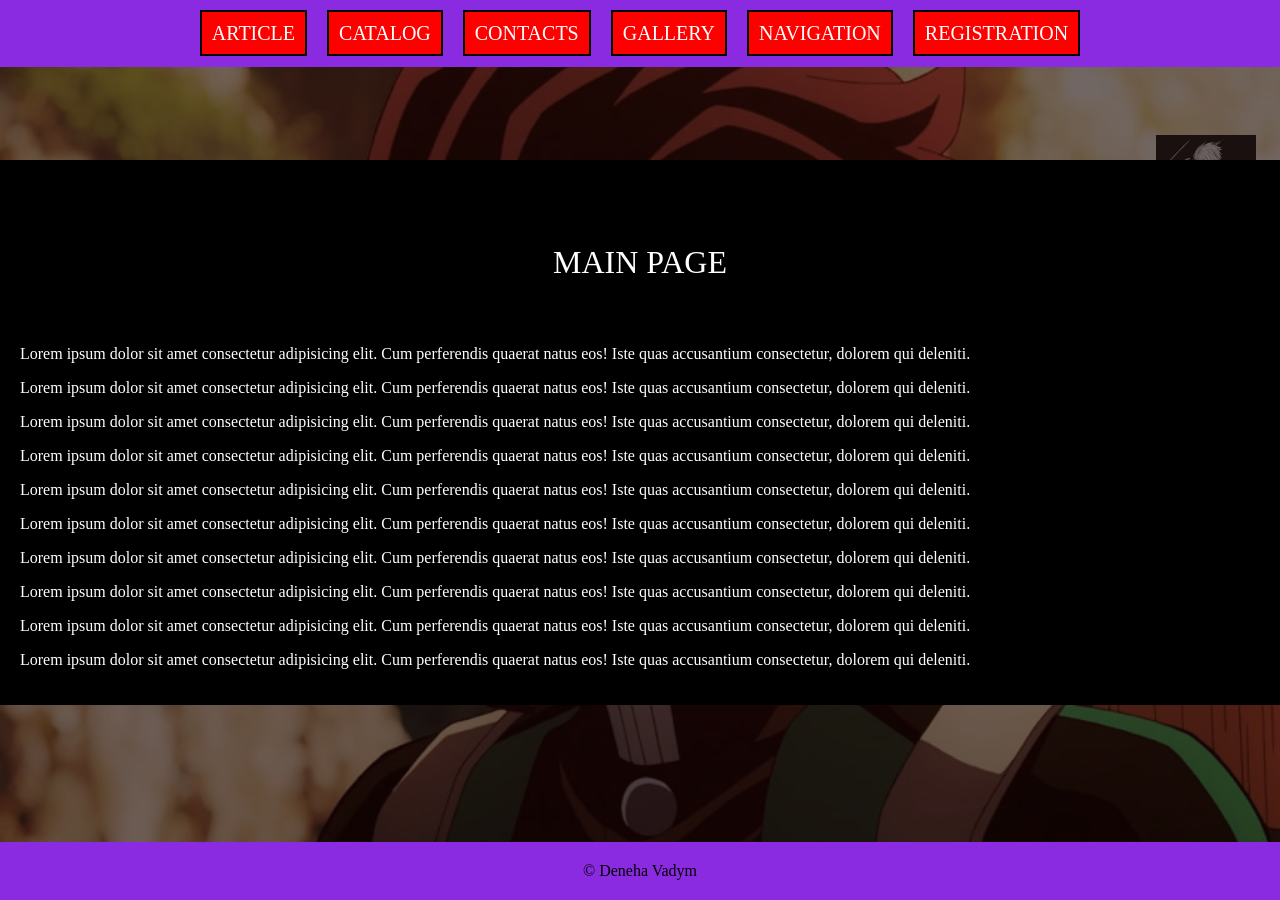
<file: index.html>
<!DOCTYPE html>
<html lang="zxx">

<head>
  <meta charset="UTF-8">
  <meta name="viewport" content="width=device-width, initial-scale=10">
  <link rel="stylesheet" href="assets/css/style.css">
  <title>home_work</title>
</head>

<body>

  <div class="bg-wallpaper"></div>
  <div class="bg-overlay"></div>
  <header class="header">
    <div class="container">

      <nav class="navigation">
        <ul class="nav-list">
          <li class="nav-item">
            <a class="item-link" href="pages/articles.html">Article</a>
          </li>
          <li class="nav-item">
            <a class="item-link" href="pages/catalog.html">Catalog</a>
          </li>
          <li class="nav-item">
            <a class="item-link" href="pages/contacts.html">Contacts</a>
          </li>
          <li class="nav-item">
            <a class="item-link" href="pages/gallery.html">Gallery</a>
          </li>
          <li class="nav-item">
            <a class="item-link" href="pages/navigation.html">Navigation</a>
          </li>
          <li class="nav-item">
            <a class="item-link" href="pages/registration.html">Registration</a>
          </li>
        </ul>
      </nav>

    </div>
  </header>
  <div class="content container">
    <h1>Main page</h1>
    <p>Lorem ipsum dolor sit amet consectetur adipisicing elit. Cum perferendis quaerat
      natus eos! Iste quas
      accusantium consectetur, dolorem qui deleniti.</p>
    <p>Lorem ipsum dolor sit amet consectetur adipisicing elit. Cum perferendis quaerat
      natus eos! Iste quas
      accusantium consectetur, dolorem qui deleniti.</p>
    <p>Lorem ipsum dolor sit amet consectetur adipisicing elit. Cum perferendis quaerat
      natus eos! Iste quas
      accusantium consectetur, dolorem qui deleniti.</p>
    <p>Lorem ipsum dolor sit amet consectetur adipisicing elit. Cum perferendis quaerat
      natus eos! Iste quas
      accusantium consectetur, dolorem qui deleniti.</p>
    <p>Lorem ipsum dolor sit amet consectetur adipisicing elit. Cum perferendis quaerat
      natus eos! Iste quas
      accusantium consectetur, dolorem qui deleniti.</p>
    <p>Lorem ipsum dolor sit amet consectetur adipisicing elit. Cum perferendis quaerat
      natus eos! Iste quas
      accusantium consectetur, dolorem qui deleniti.</p>
    <p>Lorem ipsum dolor sit amet consectetur adipisicing elit. Cum perferendis quaerat
      natus eos! Iste quas
      accusantium consectetur, dolorem qui deleniti.</p>
    <p>Lorem ipsum dolor sit amet consectetur adipisicing elit. Cum perferendis quaerat
      natus eos! Iste quas
      accusantium consectetur, dolorem qui deleniti.</p>
    <p>Lorem ipsum dolor sit amet consectetur adipisicing elit. Cum perferendis quaerat
      natus eos! Iste quas
      accusantium consectetur, dolorem qui deleniti.</p>
    <p>Lorem ipsum dolor sit amet consectetur adipisicing elit. Cum perferendis quaerat
      natus eos! Iste quas
      accusantium consectetur, dolorem qui deleniti.</p>

  </div>

  <footer class="footer">
    <div class="container">
      &copy; Deneha Vadym
    </div>
  </footer>

</body>

</html>
</file>
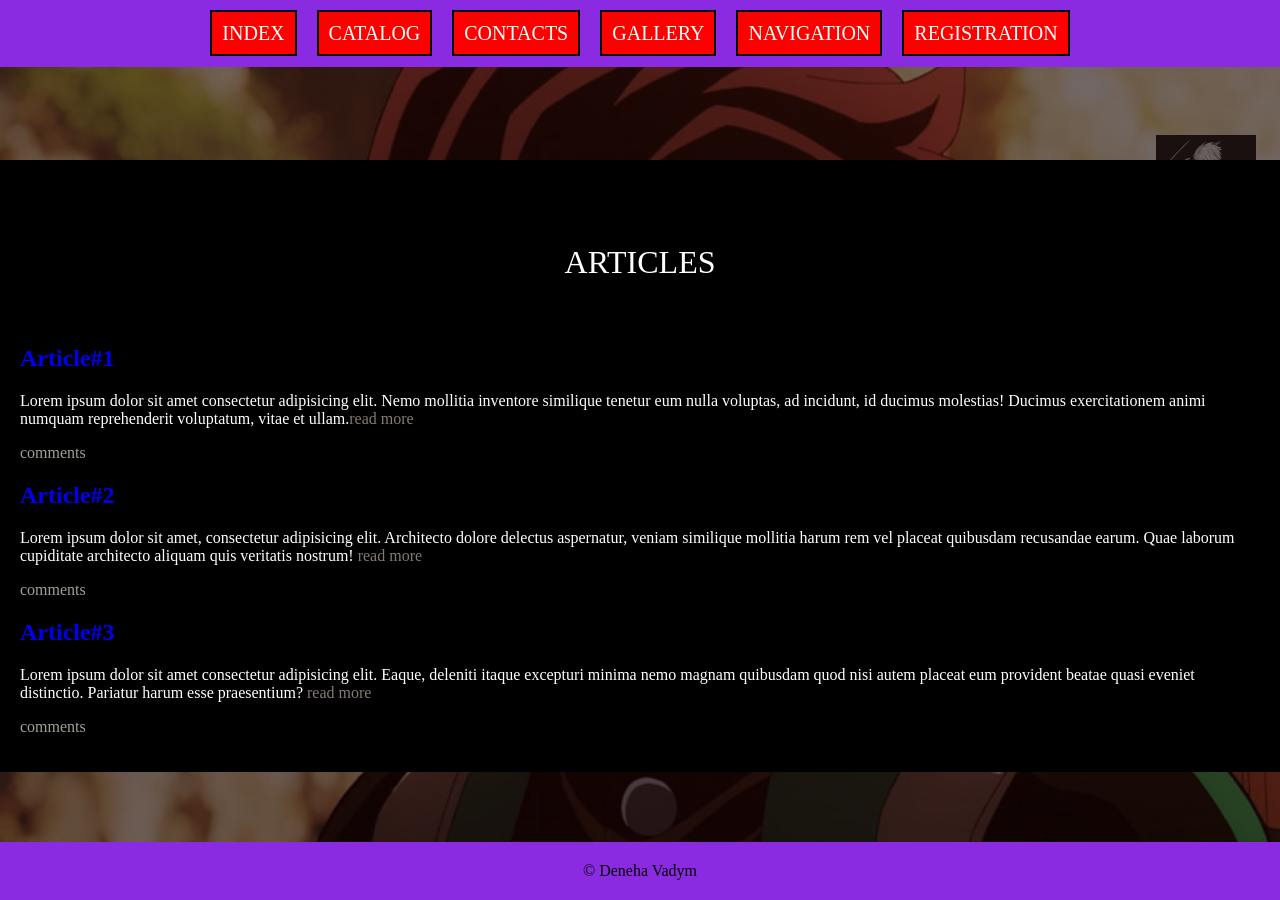
<file: pages/articles.html>
<!DOCTYPE html>
<html lang="zxx">

<head>
  <meta charset="UTF-8">
  <meta name="viewport" content="width=device-width, initial-scale=1.0">
  <link rel="stylesheet" href="../assets/css/style.css">
  <title>Articles</title>
</head>

<body>

  <div class="bg-wallpaper"></div>
  <div class="bg-overlay"></div>
  <header class="header">
    <div class="container">

      <nav class="navigation">
        <ul class="nav-list">
          <li class="nav-item"><a class="item-link" href="../index.html">Index</a></li>
          <li class="nav-item"><a class="item-link" href="catalog.html">Catalog</a></li>
          <li class="nav-item"><a class="item-link" href="contacts.html">Contacts</a></li>
          <li class="nav-item"><a class="item-link" href="gallery.html">Gallery</a></li>
          <li class="nav-item"><a class="item-link" href="navigation.html">Navigation</a></li>
          <li class="nav-item"><a class="item-link" href="registration.html">Registration</a></li>
        </ul>
      </nav>

    </div>
  </header>

  <div class="content container">
    <h1 class="article-title">Articles</h1>
    <!-- перехід до першої статті -->
    <h2><a class="article-item-link" href="articles/article1.html">Article#1</a></h2>
    <p>Lorem ipsum dolor sit amet consectetur adipisicing elit. Nemo mollitia inventore similique tenetur eum nulla
      voluptas, ad incidunt, id ducimus molestias! Ducimus exercitationem animi numquam reprehenderit voluptatum,
      vitae
      et ullam.<a class="article-read-more" href="articles/article1.html">read more</a></p>
    <!-- коментарі#1 -->
    <p><a class="article-comments" href="articles/article1.html#comments">comments</a></p>
    <!-- перехід до другої статті -->
    <h2><a class="article-item-link" href="articles/article2.html">Article#2</a></h2>
    <p>Lorem ipsum dolor sit amet, consectetur adipisicing elit. Architecto dolore delectus aspernatur, veniam
      similique mollitia harum rem vel placeat quibusdam recusandae earum. Quae laborum cupiditate architecto aliquam
      quis veritatis nostrum! <a class="article-read-more" href="articles/article2.html">read more</a></p>
    <!-- коментарі#2 -->
    <p><a class="article-comments" href="articles/article2.html#comments">comments</a></p>
    <!-- перехід до третьої статті -->
    <h2><a class="article-item-link" href="articles/article3.html">Article#3</a></h2>
    <p>Lorem ipsum dolor sit amet consectetur adipisicing elit. Eaque, deleniti itaque excepturi minima nemo magnam
      quibusdam quod nisi autem placeat eum provident beatae quasi eveniet distinctio. Pariatur harum esse
      praesentium? <a class="article-read-more" href="articles/article3.html">read more</a></p>
    <!-- коментарі#3 -->
    <p><a class="article-comments" href="articles/article3.html#comments">comments</a></p>

  </div>

  <footer class="footer">
    <div class="container">
      &copy; Deneha Vadym
    </div>
  </footer>
</body>

</html>
</file>
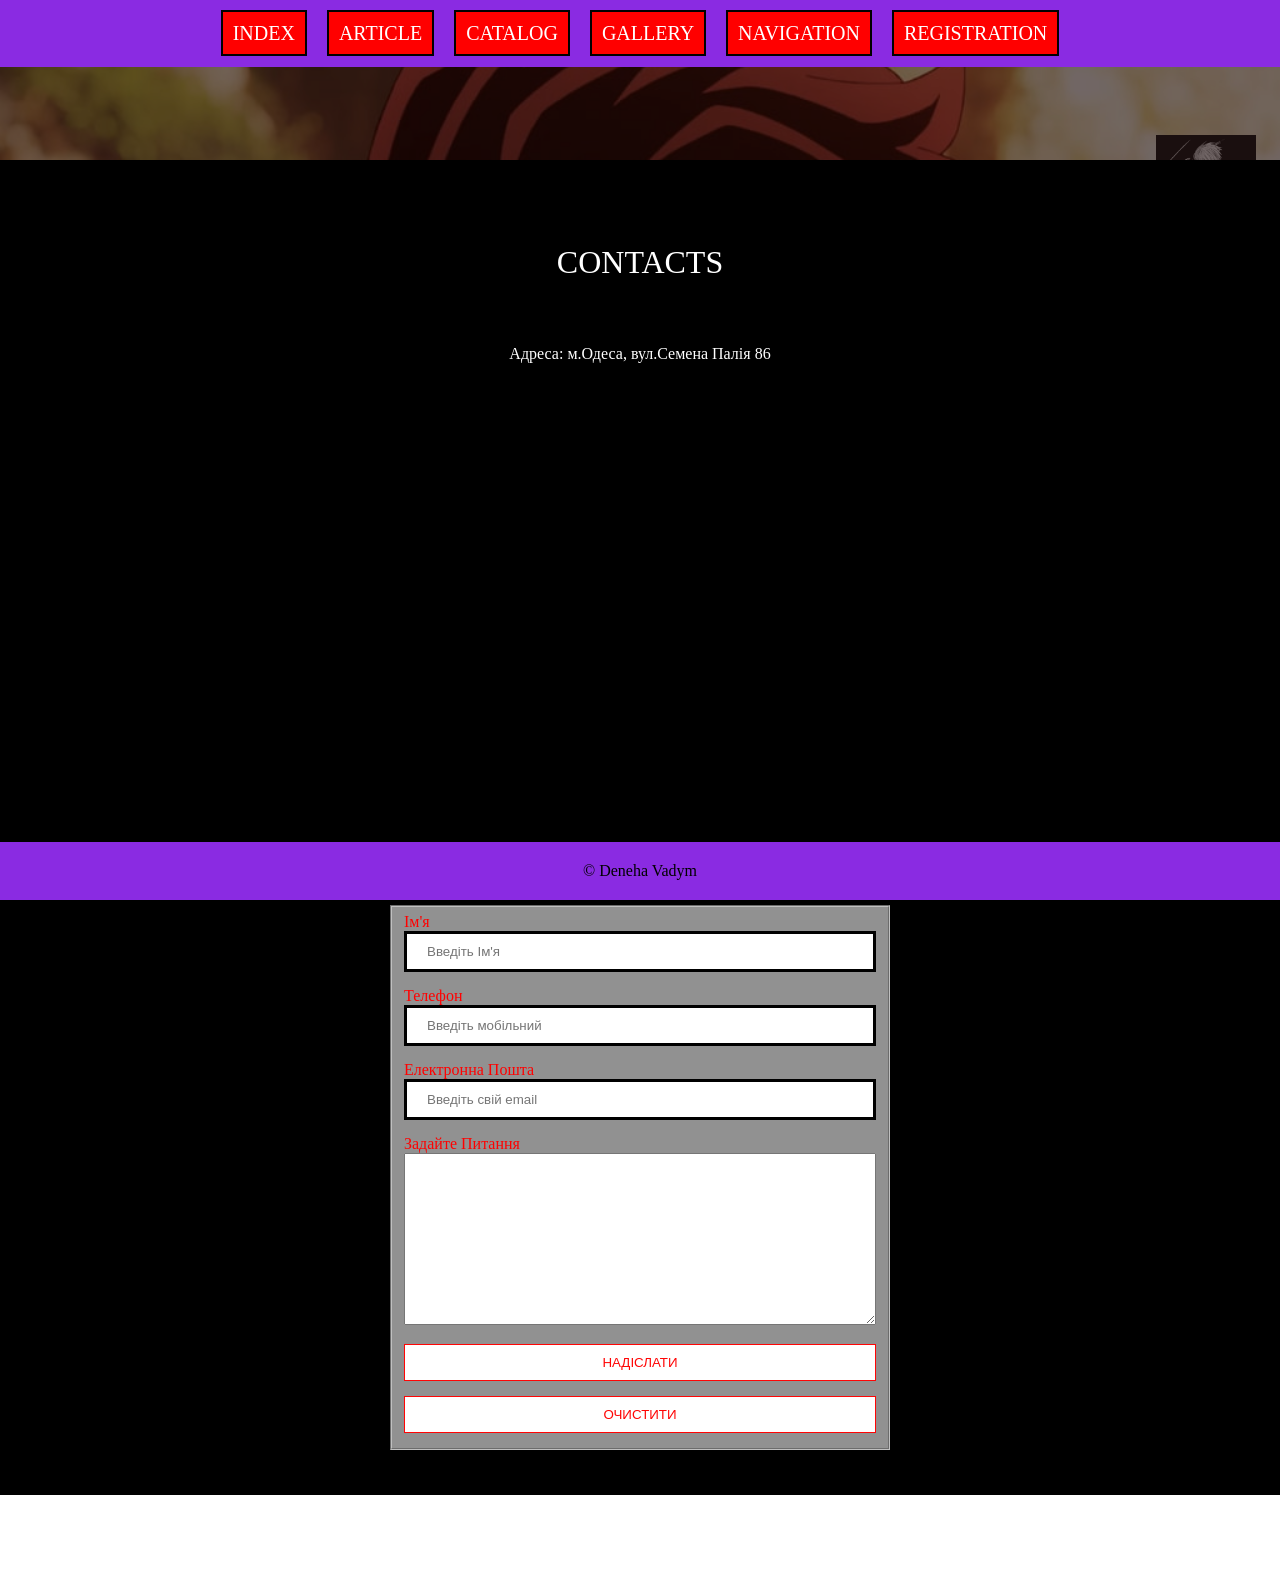
<file: pages/contacts.html>
<!DOCTYPE html>
<html lang="zxx">

<head>
  <meta charset="UTF-8">
  <meta name="viewport" content="width=device-width, initial-scale=1.0">
  <link rel="stylesheet" href="../assets/css/style.css">
  <title>Contacts</title>
</head>

<body>

  <div class="bg-wallpaper"></div>
  <div class="bg-overlay"></div>
  <header class="header">
    <div class="container">
      <nav class="navigation">

        <ul class="nav-list">
          <li class="nav-item"><a class="item-link" href="../index.html">Index</a></li>
          <li class="nav-item"><a class="item-link" href="articles.html">Article</a></li>
          <li class="nav-item"><a class="item-link" href="catalog.html">Catalog</a></li>
          <li class="nav-item"><a class="item-link" href="gallery.html">Gallery</a></li>
          <li class="nav-item"><a class="item-link" href="navigation.html">Navigation</a></li>
          <li class="nav-item"><a class="item-link" href="registration.html">Registration</a></li>
        </ul>

      </nav>
    </div>
  </header>

  <div class="content container">

    <div class="text-center">
      <h1>Contacts</h1>
      <p>Адреса: м.Одеса, вул.Семена Палія 86</p>
      <iframe
        src="https://www.google.com/maps/embed?pb=!1m18!1m12!1m3!1d2742.750686381437!2d30.79304054909998!3d46.57239537083974!2m3!1f0!2f0!3f0!3m2!1i1024!2i768!4f13.1!3m3!1m2!1s0x40c63ad51f616cb3%3A0x4cc0163f3f320976!2z0LLRg9C70LjRhtGPINCh0LXQvNC10L3QsCDQn9Cw0LvRltGPLCA4Niwg0J7QtNC10YHQsCwg0J7QtNC10YHRjNC60LAg0L7QsdC70LDRgdGC0YwsINCj0LrRgNCw0ZfQvdCwLCA2NTAwMA!5e0!3m2!1suk!2sbg!4v1752591478400!5m2!1suk!2sbg"
        width="500" height="450" style="border:0;" loading="lazy"></iframe>
    </div>


    <h2 class="text-center">Контактна Інформація</h2>
    <form action="https://tests.fomenko.top/echo/index.php" method="GET">
      <fieldset class="form">
        <div class="form-group">
          <label class="input-form" for="name">Ім'я</label>
          <input class="input-name" id="name" name="name" placeholder="Введіть ім'я" type="text">
        </div>

        <div class="form-group">
          <label class="input-form" for="tel">Телефон</label>
          <input id="tel" name="tel" placeholder="Введіть мобільний" type="text">
        </div>

        <div class="form-group">
          <label class="input-form" for="email">Електронна Пошта</label>
          <input id="email" name="email" placeholder="Введіть свій email" type="email">
        </div>

        <div class="form-group">
          <label class="input-form" for="question">Задайте Питання</label>
          <textarea cols="30" id="question" name="question" rows="10"></textarea>
        </div>

        <div class="form-group">
          <button class="button" type="submit">Надіслати</button>
        </div>

        <div class="form-group">
          <button class="button" type="reset">Очистити</button>
        </div>
      </fieldset>
    </form>

  </div>

  <footer class="footer">
    <div class="container">
      &copy; Deneha Vadym
    </div>
  </footer>

</body>

</html>
</file>
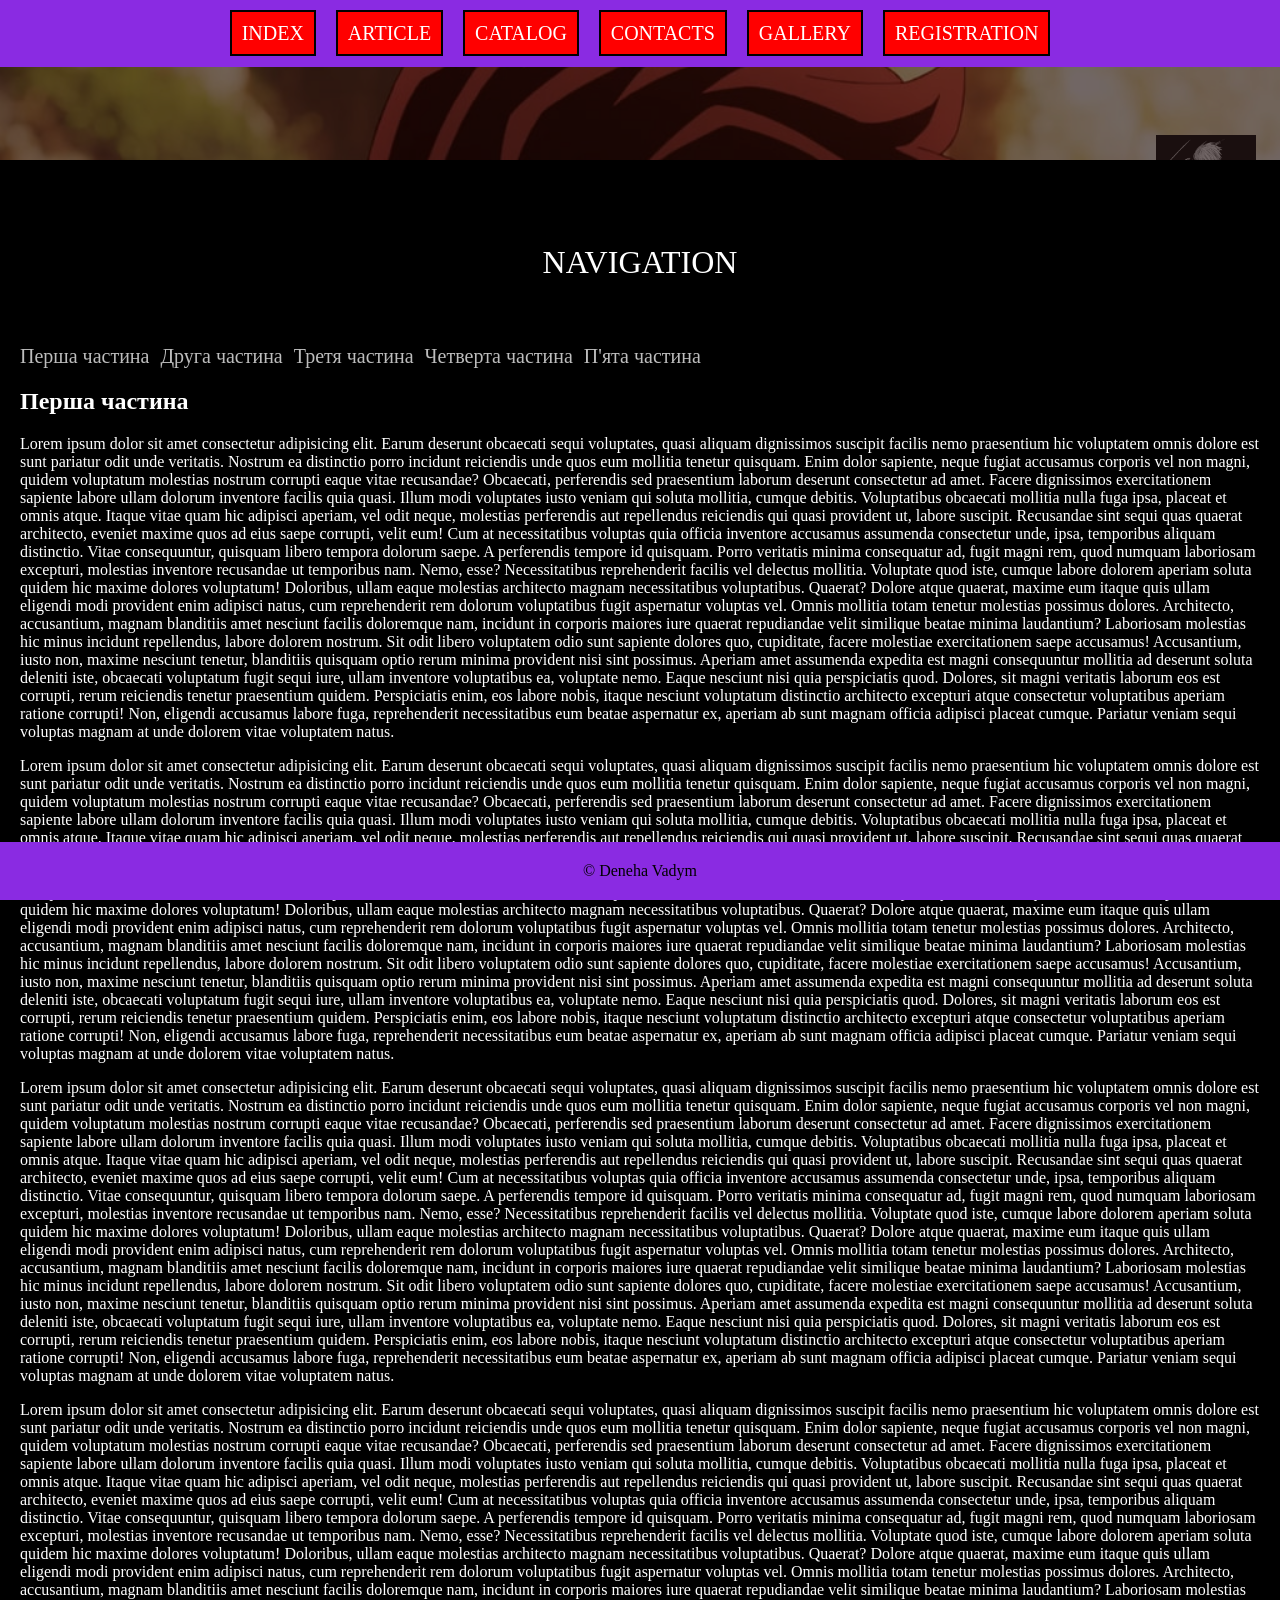
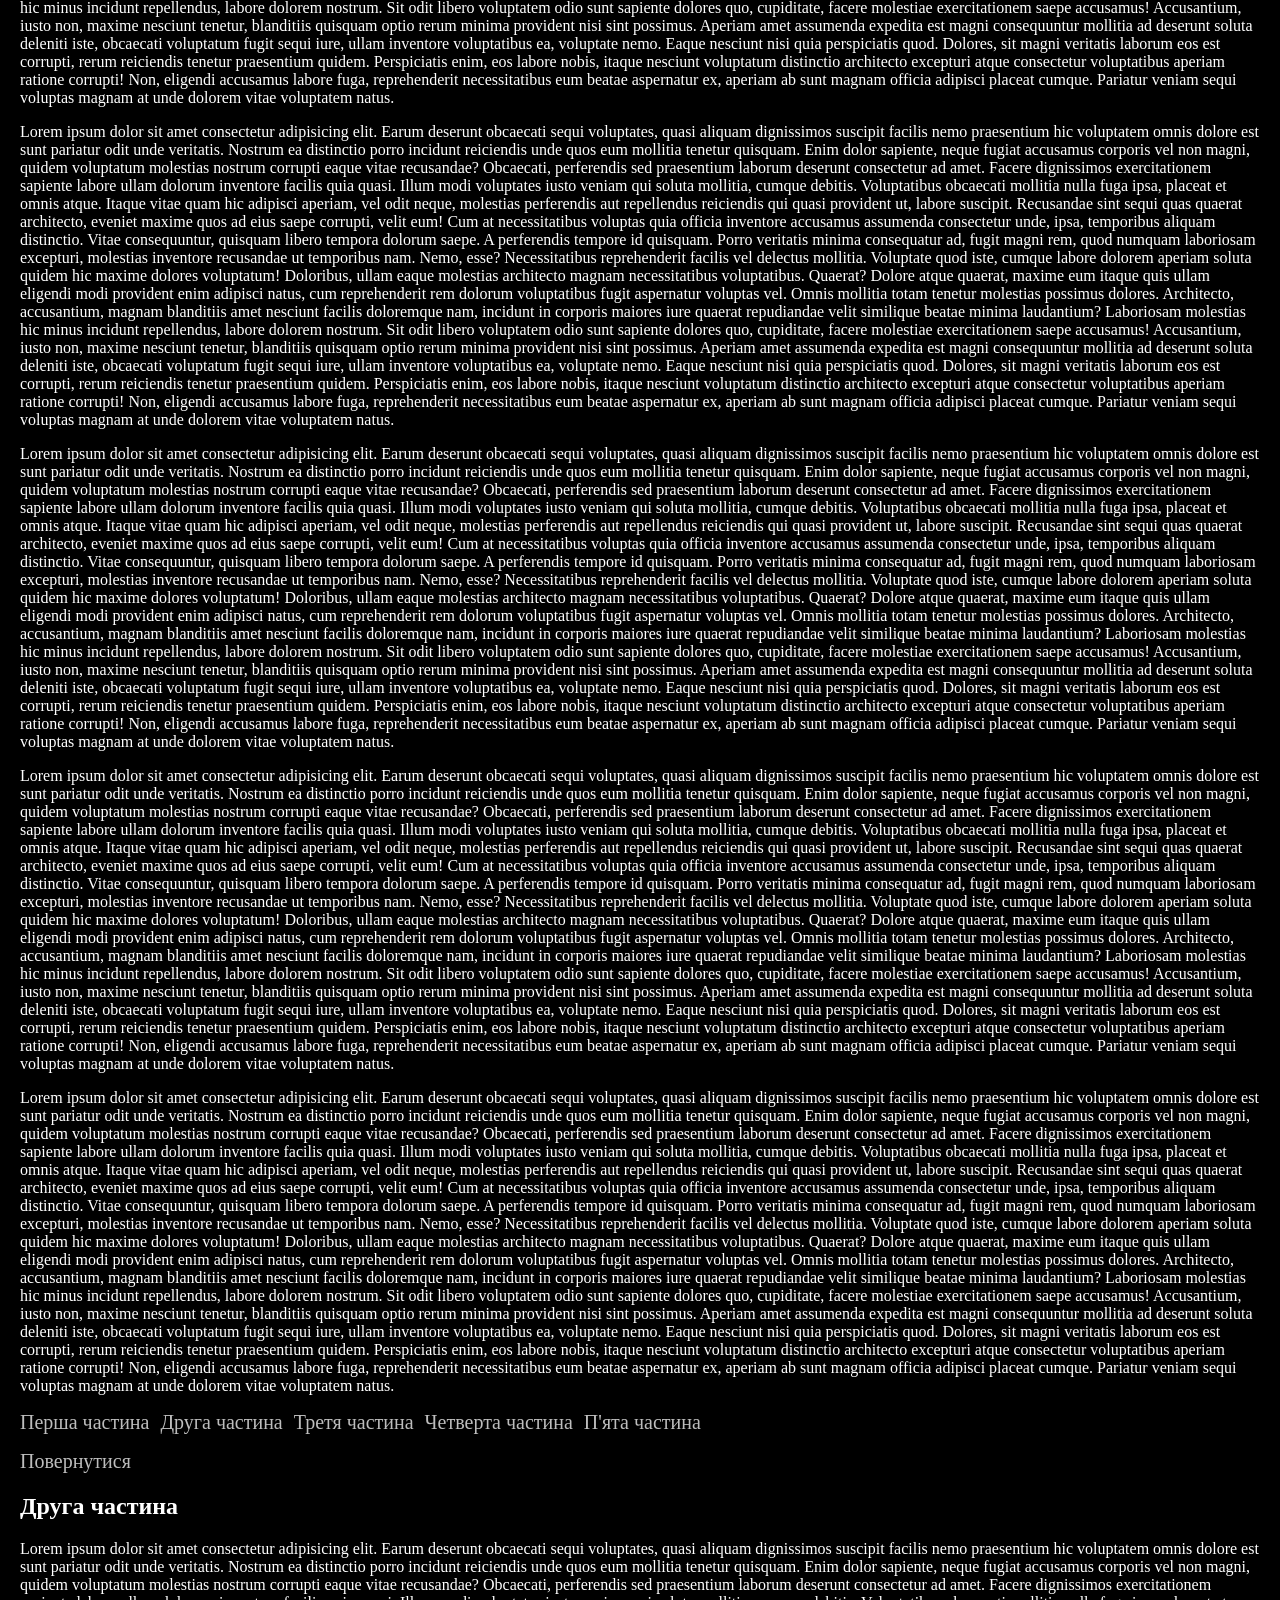
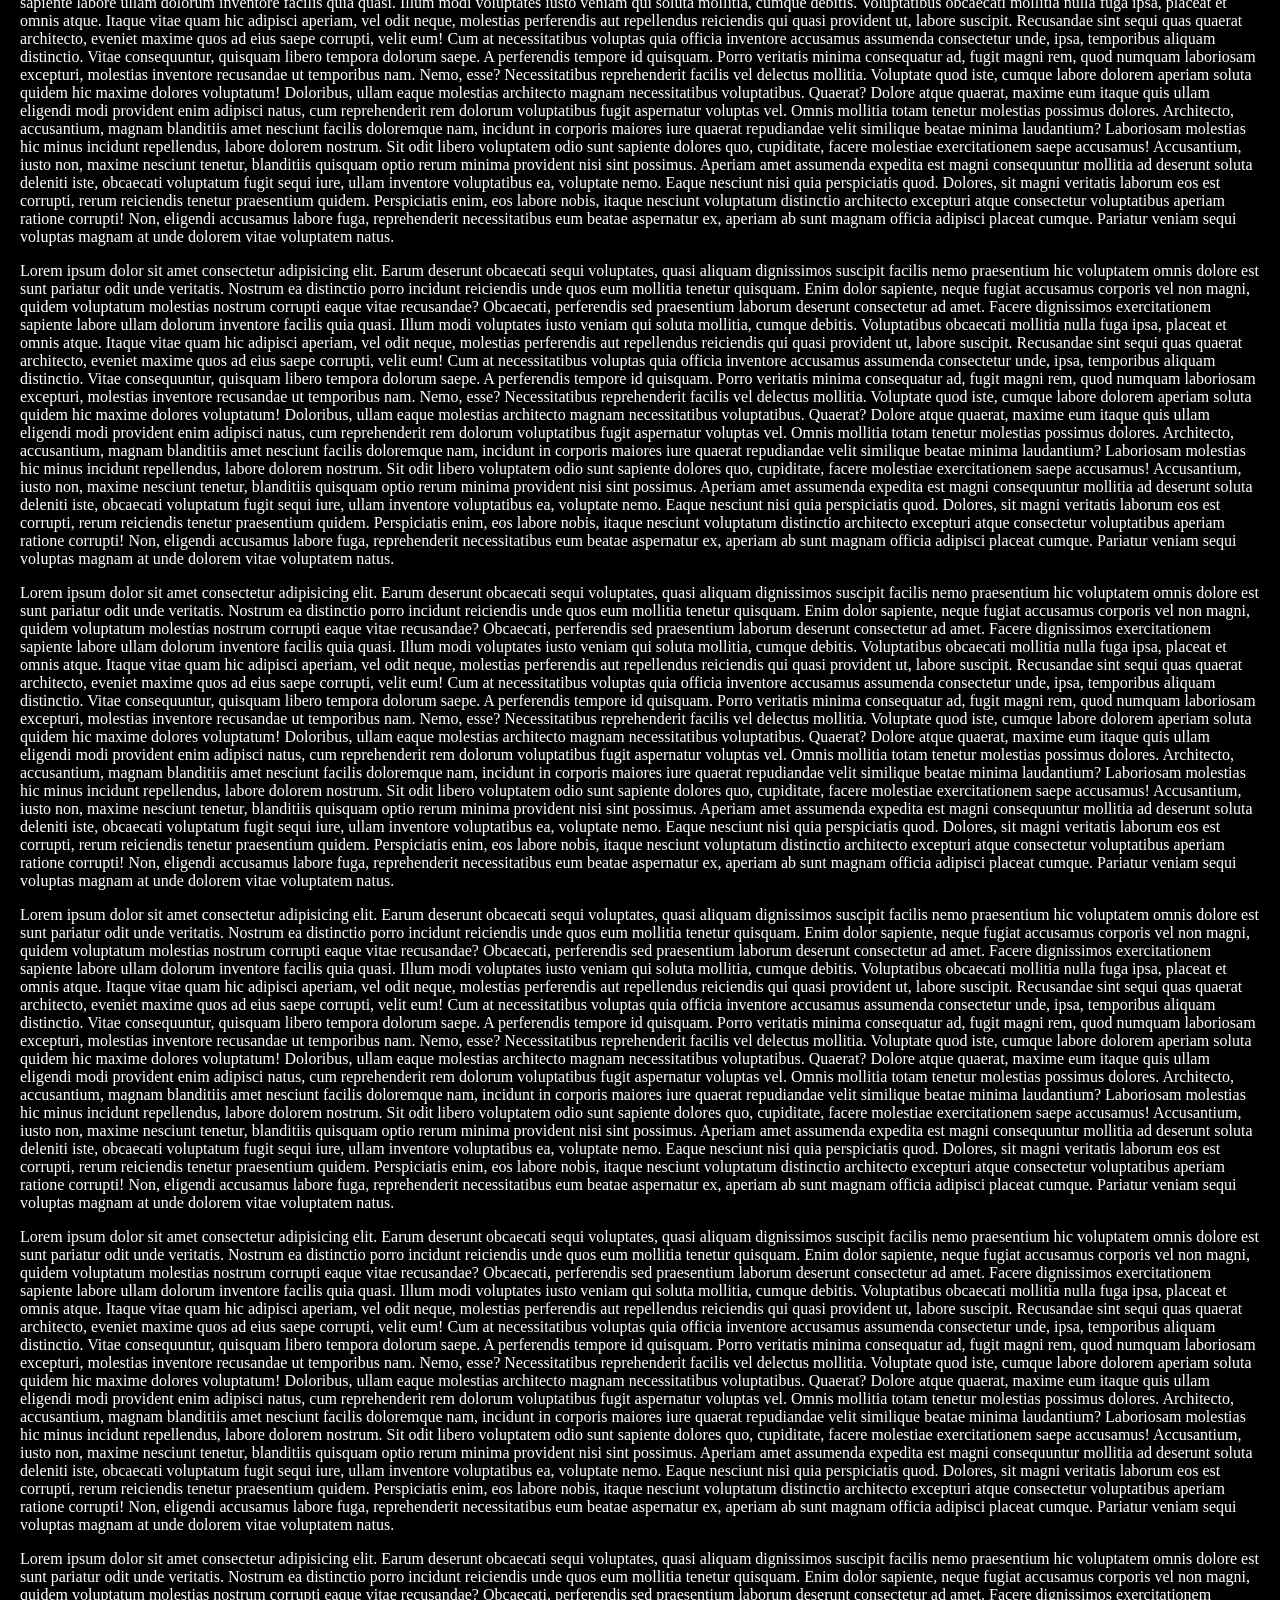
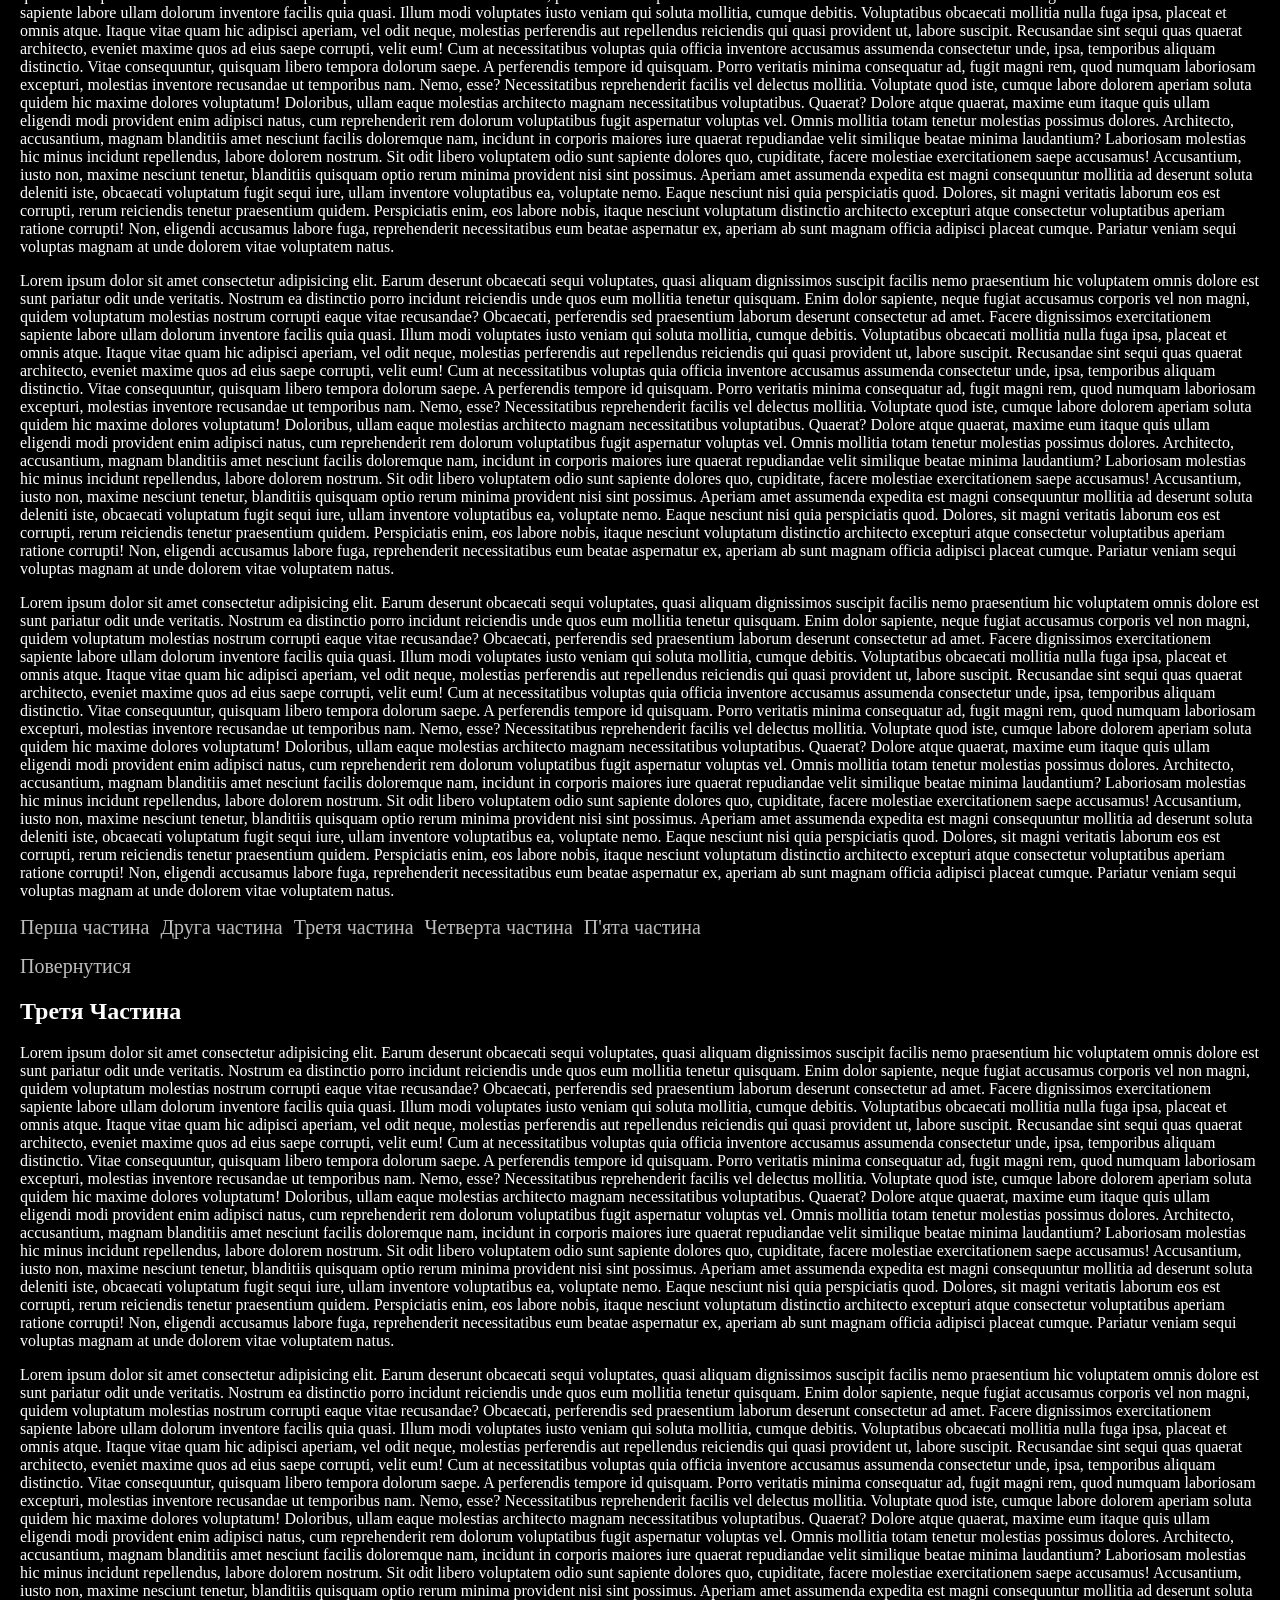
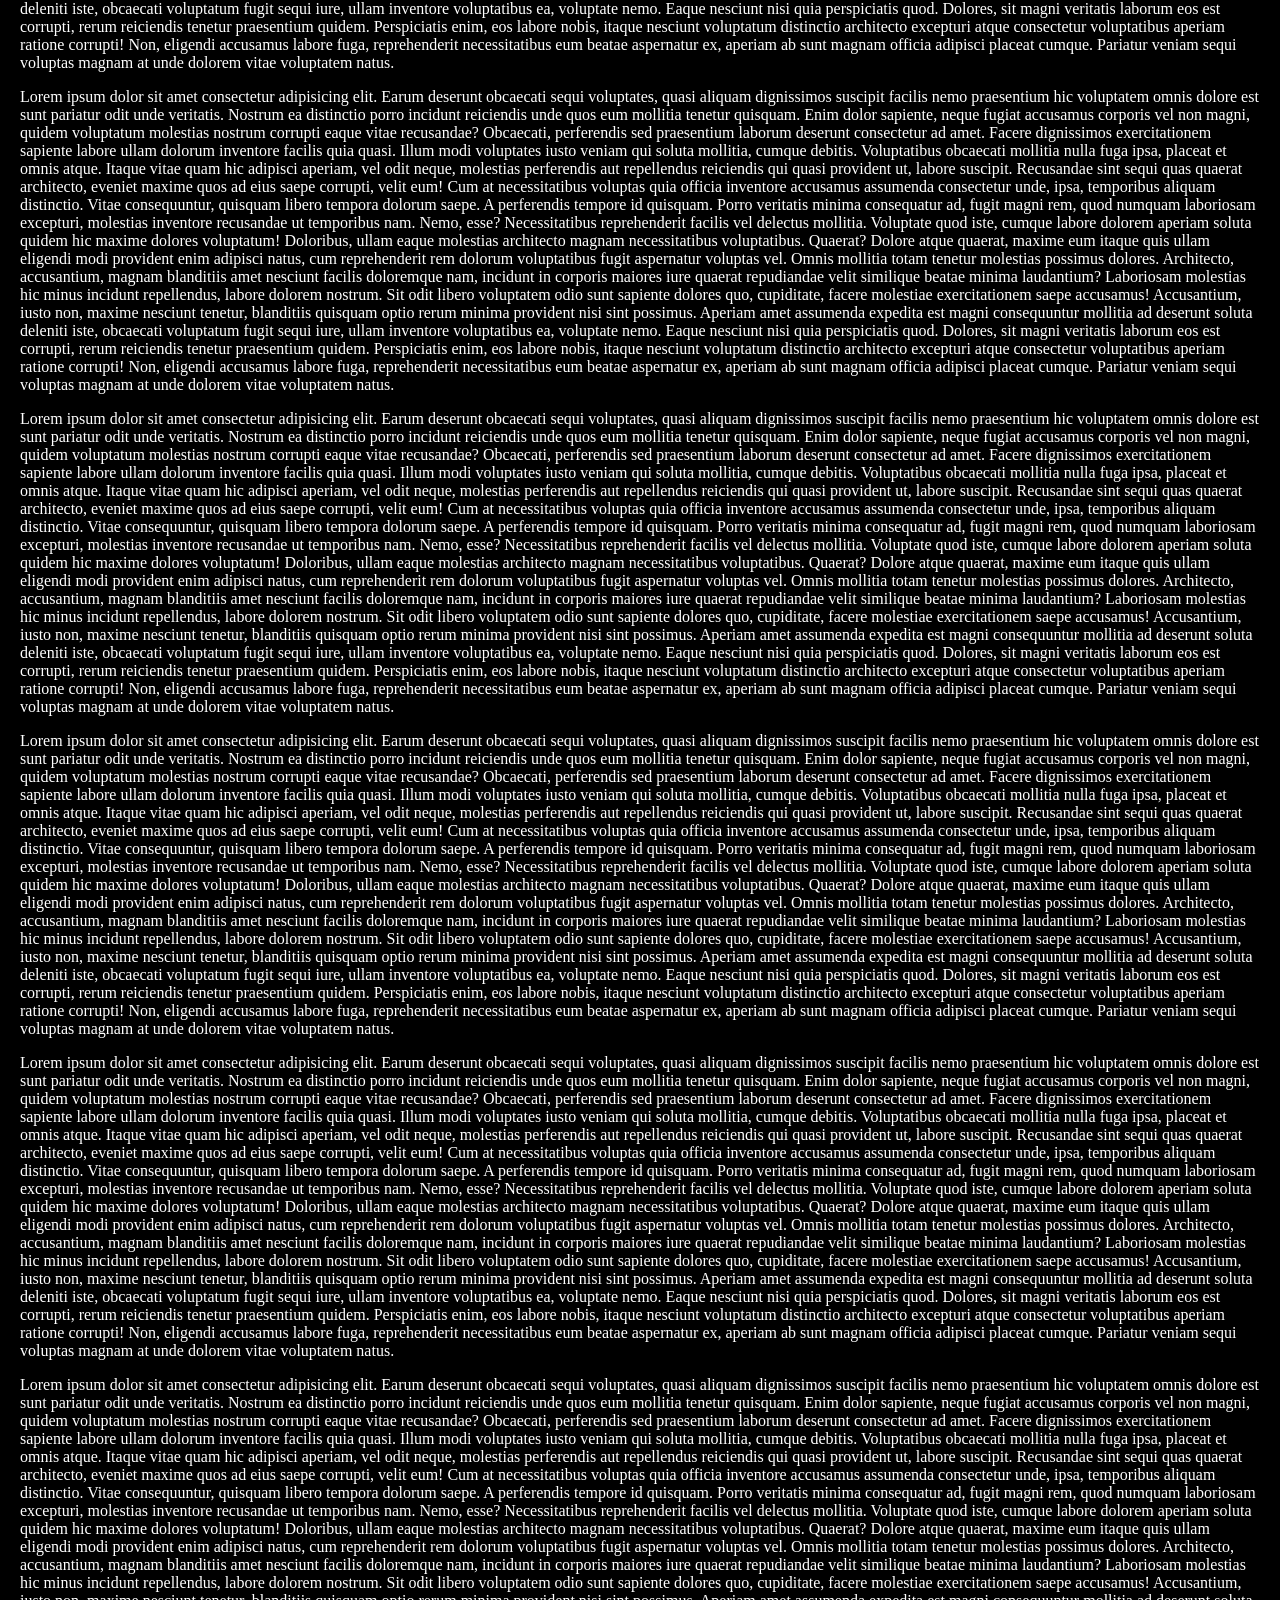
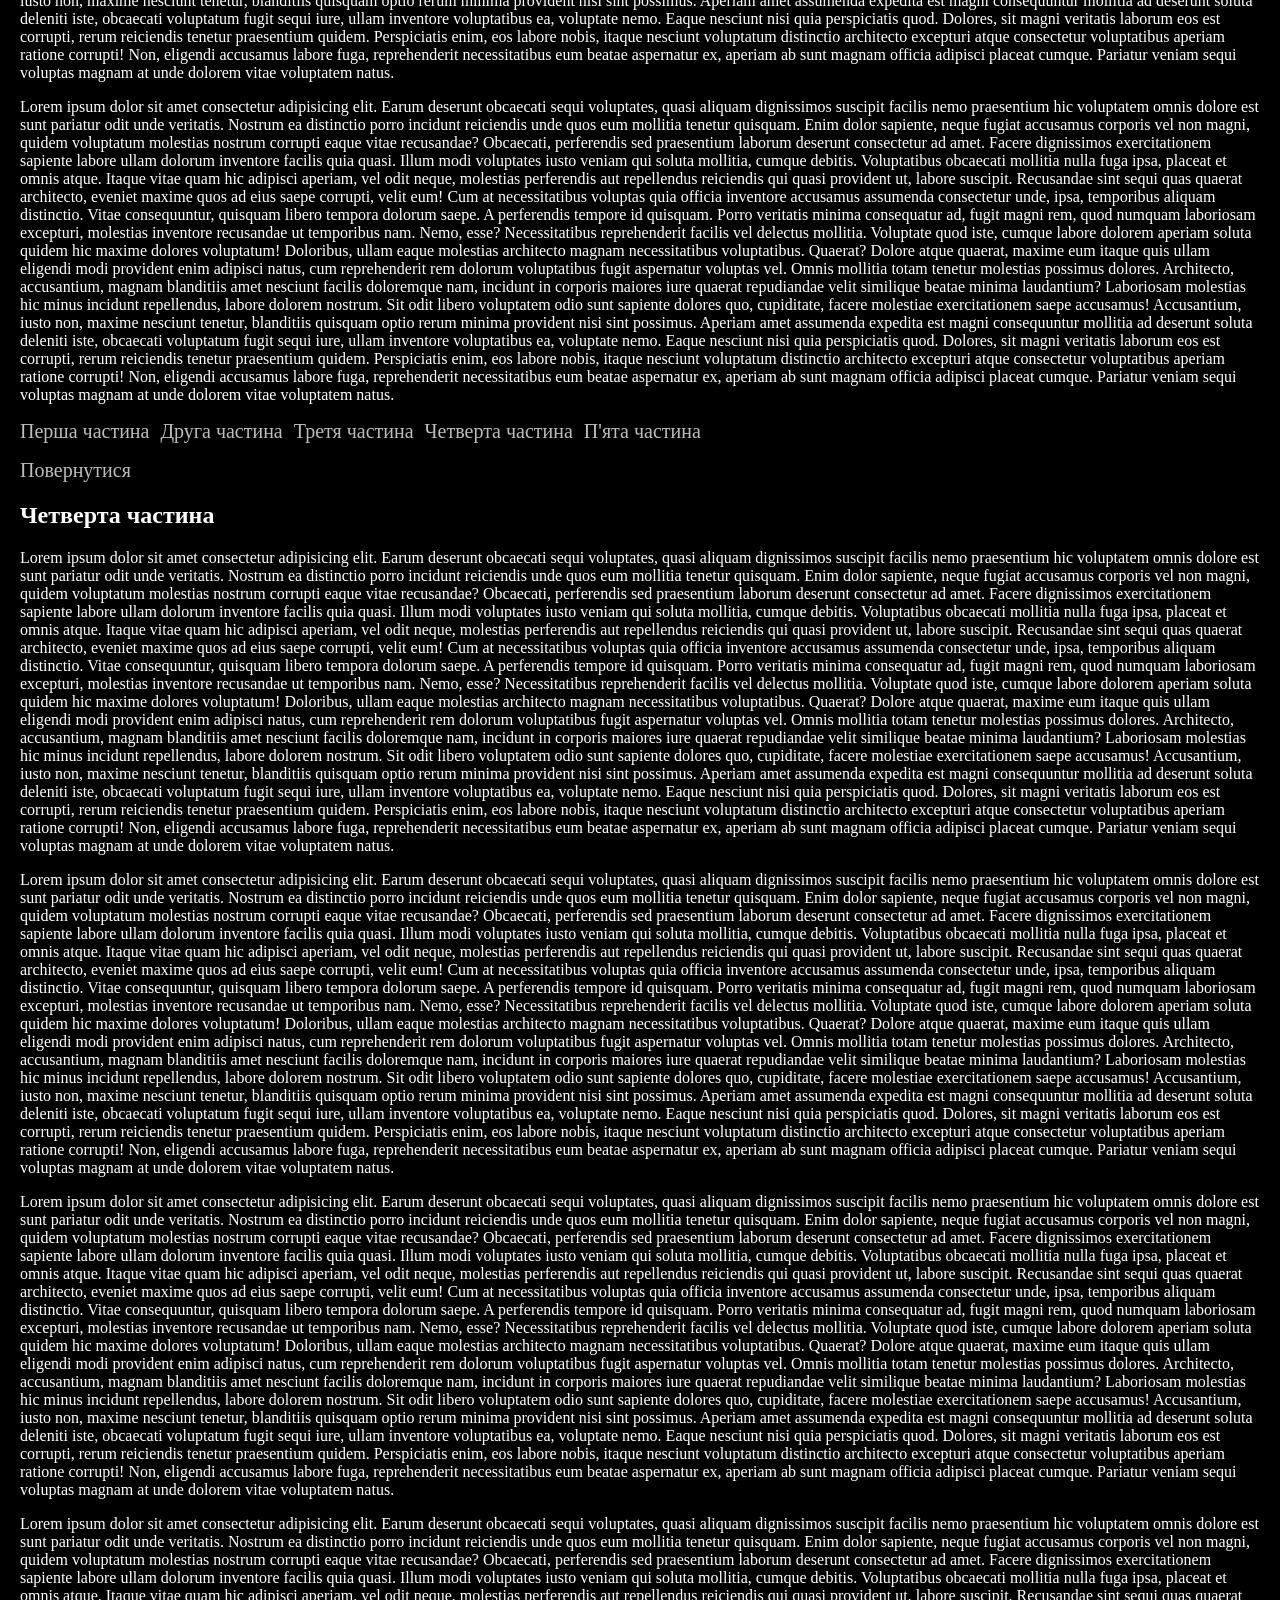
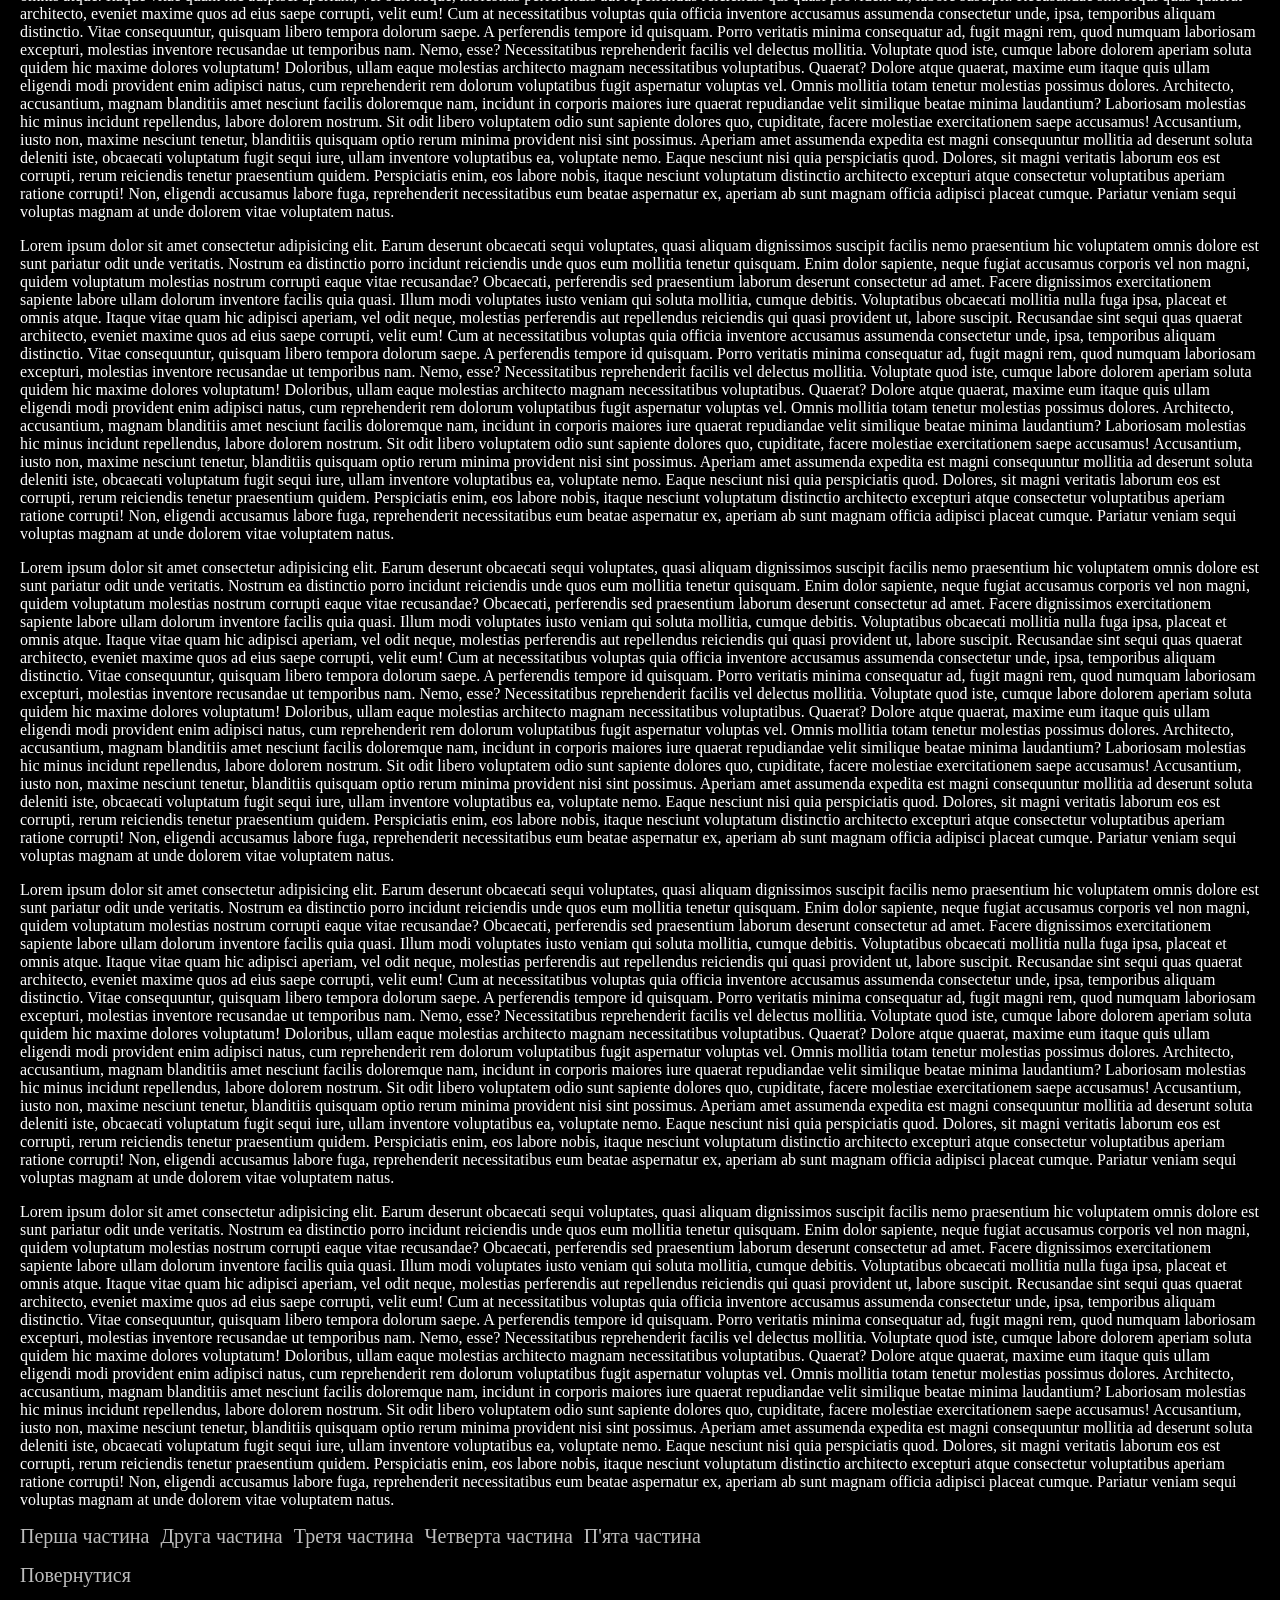
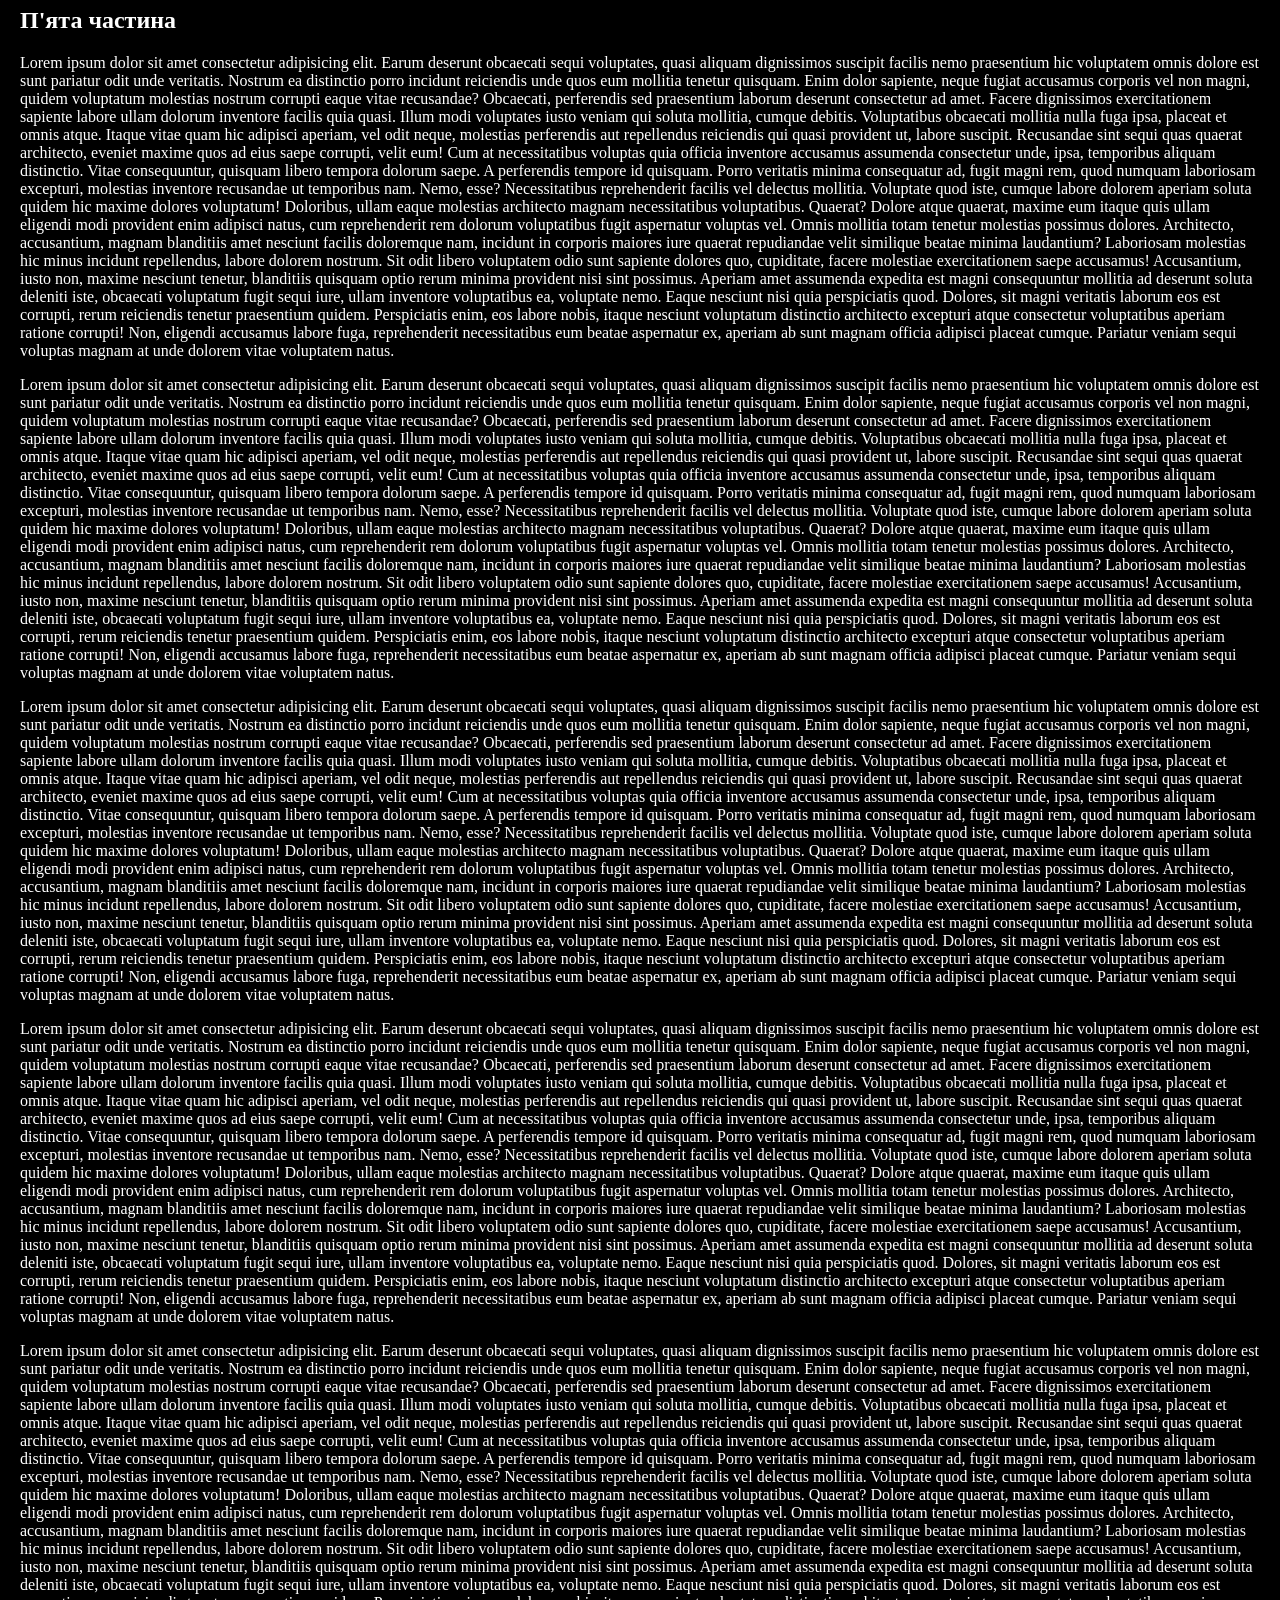
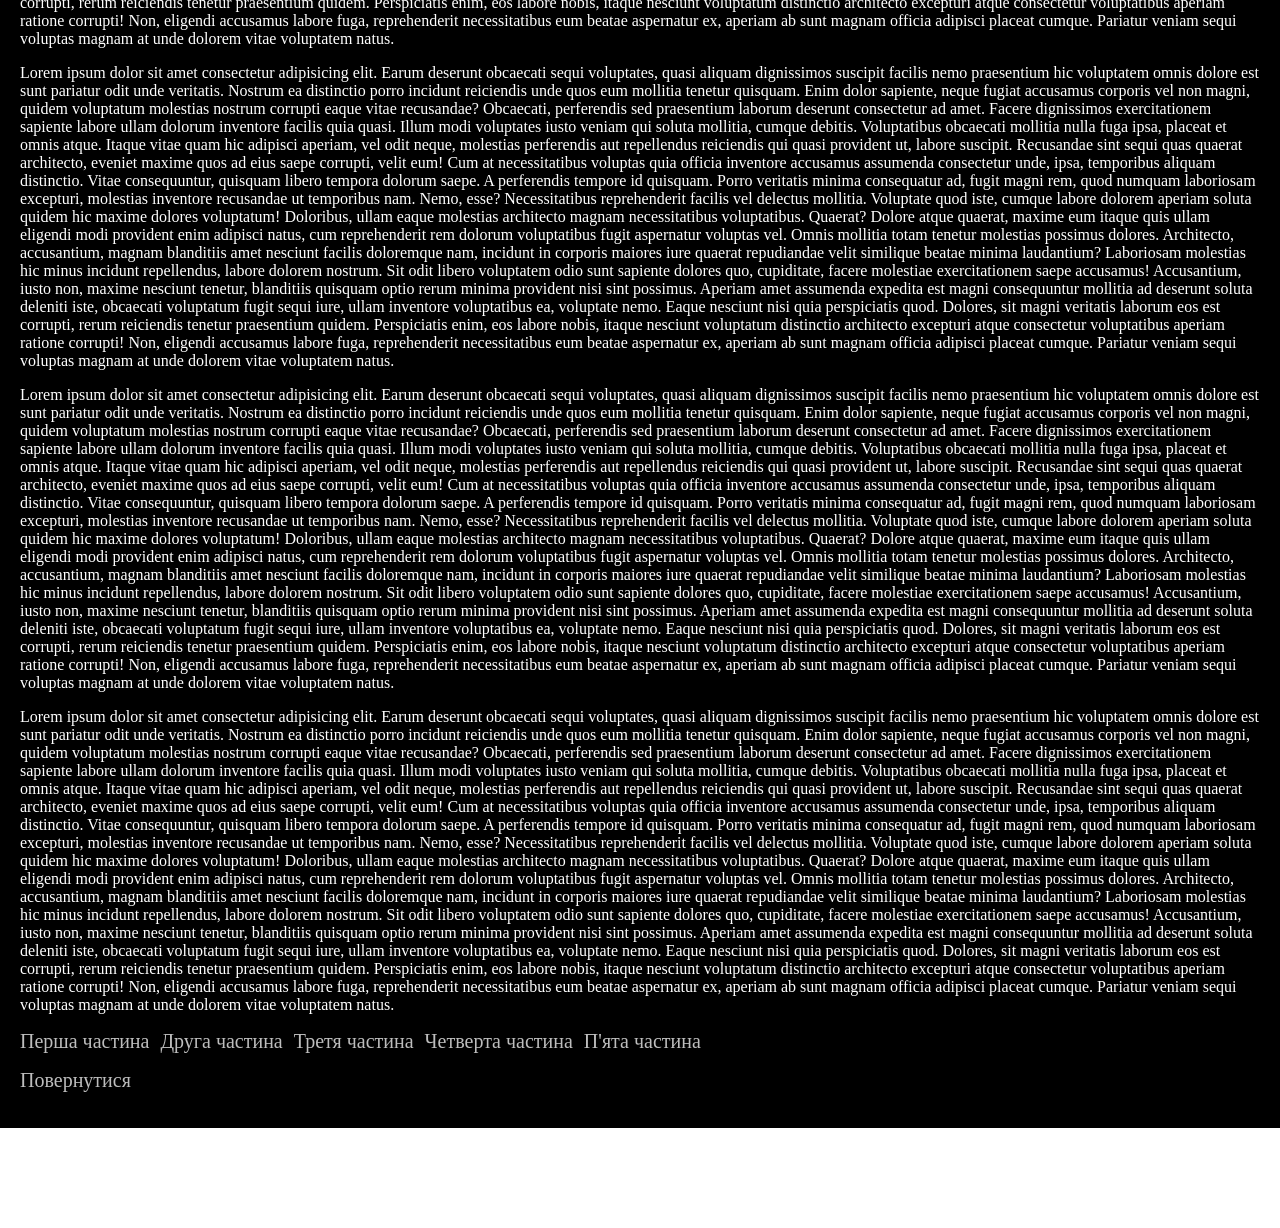
<file: pages/navigation.html>
<!DOCTYPE html>
<html lang="zxx">

<head>
  <meta charset="UTF-8">
  <meta name="viewport" content="width=device-width, initial-scale=1.0">
  <link rel="stylesheet" href="../assets/css/style.css">
  <title>Navigation</title>
</head>

<body>

  <div class="bg-wallpaper"></div>
  <div class="bg-overlay"></div>
  <header class="header">
    <div class="container">
      <nav class="navigation">

        <ul class="nav-list">
          <li class="nav-item"><a class="item-link" href="../index.html">Index</a></li>
          <li class="nav-item"><a class="item-link" href="articles.html">Article</a></li>
          <li class="nav-item"><a class="item-link" href="catalog.html">Catalog</a></li>
          <li class="nav-item"><a class="item-link" href="contacts.html">Contacts</a></li>
          <li class="nav-item"><a class="item-link" href="gallery.html">Gallery</a></li>
          <li class="nav-item"><a class="item-link" href="registration.html">Registration</a></li>
        </ul>

      </nav>
    </div>
  </header>

  <div class="content container">
    <h1 class="anchor" id="top">Navigation</h1>

    <div>
      <a class="navigation-link" href="#first">Перша частина</a>
      <a class="navigation-link" href="#second">Друга частина</a>
      <a class="navigation-link" href="#third">Третя частина</a>
      <a class="navigation-link" href="#fourth">Четверта частина</a>
      <a class="navigation-link" href="#fifth">П'ята частина</a>
    </div>

    <h2 id="first">Перша частина</h2>

    <p>Lorem ipsum dolor sit amet consectetur adipisicing elit. Earum deserunt obcaecati sequi voluptates, quasi
      aliquam dignissimos suscipit facilis nemo praesentium hic voluptatem omnis dolore est sunt pariatur odit unde
      veritatis.
      Nostrum ea distinctio porro incidunt reiciendis unde quos eum mollitia tenetur quisquam. Enim dolor sapiente,
      neque
      fugiat accusamus corporis vel non magni, quidem voluptatum molestias nostrum corrupti eaque vitae recusandae?
      Obcaecati, perferendis sed praesentium laborum deserunt consectetur ad amet. Facere dignissimos exercitationem
      sapiente labore ullam dolorum inventore facilis quia quasi. Illum modi voluptates iusto veniam qui soluta
      mollitia,
      cumque debitis.
      Voluptatibus obcaecati mollitia nulla fuga ipsa, placeat et omnis atque. Itaque vitae quam hic adipisci aperiam,
      vel
      odit neque, molestias perferendis aut repellendus reiciendis qui quasi provident ut, labore suscipit.
      Recusandae sint sequi quas quaerat architecto, eveniet maxime quos ad eius saepe corrupti, velit eum! Cum at
      necessitatibus voluptas quia officia inventore accusamus assumenda consectetur unde, ipsa, temporibus aliquam
      distinctio.
      Vitae consequuntur, quisquam libero tempora dolorum saepe. A perferendis tempore id quisquam. Porro veritatis
      minima
      consequatur ad, fugit magni rem, quod numquam laboriosam excepturi, molestias inventore recusandae ut temporibus
      nam.
      Nemo, esse? Necessitatibus reprehenderit facilis vel delectus mollitia. Voluptate quod iste, cumque labore dolorem
      aperiam soluta quidem hic maxime dolores voluptatum! Doloribus, ullam eaque molestias architecto magnam
      necessitatibus voluptatibus. Quaerat?
      Dolore atque quaerat, maxime eum itaque quis ullam eligendi modi provident enim adipisci natus, cum reprehenderit
      rem dolorum voluptatibus fugit aspernatur voluptas vel. Omnis mollitia totam tenetur molestias possimus dolores.
      Architecto, accusantium, magnam blanditiis amet nesciunt facilis doloremque nam, incidunt in corporis maiores iure
      quaerat repudiandae velit similique beatae minima laudantium? Laboriosam molestias hic minus incidunt repellendus,
      labore dolorem nostrum.
      Sit odit libero voluptatem odio sunt sapiente dolores quo, cupiditate, facere molestiae exercitationem saepe
      accusamus! Accusantium, iusto non, maxime nesciunt tenetur, blanditiis quisquam optio rerum minima provident nisi
      sint possimus.
      Aperiam amet assumenda expedita est magni consequuntur mollitia ad deserunt soluta deleniti iste, obcaecati
      voluptatum fugit sequi iure, ullam inventore voluptatibus ea, voluptate nemo. Eaque nesciunt nisi quia
      perspiciatis
      quod.
      Dolores, sit magni veritatis laborum eos est corrupti, rerum reiciendis tenetur praesentium quidem. Perspiciatis
      enim, eos labore nobis, itaque nesciunt voluptatum distinctio architecto excepturi atque consectetur voluptatibus
      aperiam ratione corrupti!
      Non, eligendi accusamus labore fuga, reprehenderit necessitatibus eum beatae aspernatur ex, aperiam ab sunt magnam
      officia adipisci placeat cumque. Pariatur veniam sequi voluptas magnam at unde dolorem vitae voluptatem
      natus.</p>
    <p>Lorem ipsum dolor sit amet consectetur adipisicing elit. Earum deserunt obcaecati sequi voluptates, quasi
      aliquam dignissimos suscipit facilis nemo praesentium hic voluptatem omnis dolore est sunt pariatur odit unde
      veritatis.
      Nostrum ea distinctio porro incidunt reiciendis unde quos eum mollitia tenetur quisquam. Enim dolor sapiente,
      neque
      fugiat accusamus corporis vel non magni, quidem voluptatum molestias nostrum corrupti eaque vitae recusandae?
      Obcaecati, perferendis sed praesentium laborum deserunt consectetur ad amet. Facere dignissimos exercitationem
      sapiente labore ullam dolorum inventore facilis quia quasi. Illum modi voluptates iusto veniam qui soluta
      mollitia,
      cumque debitis.
      Voluptatibus obcaecati mollitia nulla fuga ipsa, placeat et omnis atque. Itaque vitae quam hic adipisci aperiam,
      vel
      odit neque, molestias perferendis aut repellendus reiciendis qui quasi provident ut, labore suscipit.
      Recusandae sint sequi quas quaerat architecto, eveniet maxime quos ad eius saepe corrupti, velit eum! Cum at
      necessitatibus voluptas quia officia inventore accusamus assumenda consectetur unde, ipsa, temporibus aliquam
      distinctio.
      Vitae consequuntur, quisquam libero tempora dolorum saepe. A perferendis tempore id quisquam. Porro veritatis
      minima
      consequatur ad, fugit magni rem, quod numquam laboriosam excepturi, molestias inventore recusandae ut temporibus
      nam.
      Nemo, esse? Necessitatibus reprehenderit facilis vel delectus mollitia. Voluptate quod iste, cumque labore dolorem
      aperiam soluta quidem hic maxime dolores voluptatum! Doloribus, ullam eaque molestias architecto magnam
      necessitatibus voluptatibus. Quaerat?
      Dolore atque quaerat, maxime eum itaque quis ullam eligendi modi provident enim adipisci natus, cum reprehenderit
      rem dolorum voluptatibus fugit aspernatur voluptas vel. Omnis mollitia totam tenetur molestias possimus dolores.
      Architecto, accusantium, magnam blanditiis amet nesciunt facilis doloremque nam, incidunt in corporis maiores iure
      quaerat repudiandae velit similique beatae minima laudantium? Laboriosam molestias hic minus incidunt repellendus,
      labore dolorem nostrum.
      Sit odit libero voluptatem odio sunt sapiente dolores quo, cupiditate, facere molestiae exercitationem saepe
      accusamus! Accusantium, iusto non, maxime nesciunt tenetur, blanditiis quisquam optio rerum minima provident nisi
      sint possimus.
      Aperiam amet assumenda expedita est magni consequuntur mollitia ad deserunt soluta deleniti iste, obcaecati
      voluptatum fugit sequi iure, ullam inventore voluptatibus ea, voluptate nemo. Eaque nesciunt nisi quia
      perspiciatis
      quod.
      Dolores, sit magni veritatis laborum eos est corrupti, rerum reiciendis tenetur praesentium quidem. Perspiciatis
      enim, eos labore nobis, itaque nesciunt voluptatum distinctio architecto excepturi atque consectetur voluptatibus
      aperiam ratione corrupti!
      Non, eligendi accusamus labore fuga, reprehenderit necessitatibus eum beatae aspernatur ex, aperiam ab sunt magnam
      officia adipisci placeat cumque. Pariatur veniam sequi voluptas magnam at unde dolorem vitae voluptatem
      natus.</p>
    <p>Lorem ipsum dolor sit amet consectetur adipisicing elit. Earum deserunt obcaecati sequi voluptates, quasi
      aliquam dignissimos suscipit facilis nemo praesentium hic voluptatem omnis dolore est sunt pariatur odit unde
      veritatis.
      Nostrum ea distinctio porro incidunt reiciendis unde quos eum mollitia tenetur quisquam. Enim dolor sapiente,
      neque
      fugiat accusamus corporis vel non magni, quidem voluptatum molestias nostrum corrupti eaque vitae recusandae?
      Obcaecati, perferendis sed praesentium laborum deserunt consectetur ad amet. Facere dignissimos exercitationem
      sapiente labore ullam dolorum inventore facilis quia quasi. Illum modi voluptates iusto veniam qui soluta
      mollitia,
      cumque debitis.
      Voluptatibus obcaecati mollitia nulla fuga ipsa, placeat et omnis atque. Itaque vitae quam hic adipisci aperiam,
      vel
      odit neque, molestias perferendis aut repellendus reiciendis qui quasi provident ut, labore suscipit.
      Recusandae sint sequi quas quaerat architecto, eveniet maxime quos ad eius saepe corrupti, velit eum! Cum at
      necessitatibus voluptas quia officia inventore accusamus assumenda consectetur unde, ipsa, temporibus aliquam
      distinctio.
      Vitae consequuntur, quisquam libero tempora dolorum saepe. A perferendis tempore id quisquam. Porro veritatis
      minima
      consequatur ad, fugit magni rem, quod numquam laboriosam excepturi, molestias inventore recusandae ut temporibus
      nam.
      Nemo, esse? Necessitatibus reprehenderit facilis vel delectus mollitia. Voluptate quod iste, cumque labore dolorem
      aperiam soluta quidem hic maxime dolores voluptatum! Doloribus, ullam eaque molestias architecto magnam
      necessitatibus voluptatibus. Quaerat?
      Dolore atque quaerat, maxime eum itaque quis ullam eligendi modi provident enim adipisci natus, cum reprehenderit
      rem dolorum voluptatibus fugit aspernatur voluptas vel. Omnis mollitia totam tenetur molestias possimus dolores.
      Architecto, accusantium, magnam blanditiis amet nesciunt facilis doloremque nam, incidunt in corporis maiores iure
      quaerat repudiandae velit similique beatae minima laudantium? Laboriosam molestias hic minus incidunt repellendus,
      labore dolorem nostrum.
      Sit odit libero voluptatem odio sunt sapiente dolores quo, cupiditate, facere molestiae exercitationem saepe
      accusamus! Accusantium, iusto non, maxime nesciunt tenetur, blanditiis quisquam optio rerum minima provident nisi
      sint possimus.
      Aperiam amet assumenda expedita est magni consequuntur mollitia ad deserunt soluta deleniti iste, obcaecati
      voluptatum fugit sequi iure, ullam inventore voluptatibus ea, voluptate nemo. Eaque nesciunt nisi quia
      perspiciatis
      quod.
      Dolores, sit magni veritatis laborum eos est corrupti, rerum reiciendis tenetur praesentium quidem. Perspiciatis
      enim, eos labore nobis, itaque nesciunt voluptatum distinctio architecto excepturi atque consectetur voluptatibus
      aperiam ratione corrupti!
      Non, eligendi accusamus labore fuga, reprehenderit necessitatibus eum beatae aspernatur ex, aperiam ab sunt magnam
      officia adipisci placeat cumque. Pariatur veniam sequi voluptas magnam at unde dolorem vitae voluptatem
      natus.</p>
    <p>Lorem ipsum dolor sit amet consectetur adipisicing elit. Earum deserunt obcaecati sequi voluptates, quasi
      aliquam dignissimos suscipit facilis nemo praesentium hic voluptatem omnis dolore est sunt pariatur odit unde
      veritatis.
      Nostrum ea distinctio porro incidunt reiciendis unde quos eum mollitia tenetur quisquam. Enim dolor sapiente,
      neque
      fugiat accusamus corporis vel non magni, quidem voluptatum molestias nostrum corrupti eaque vitae recusandae?
      Obcaecati, perferendis sed praesentium laborum deserunt consectetur ad amet. Facere dignissimos exercitationem
      sapiente labore ullam dolorum inventore facilis quia quasi. Illum modi voluptates iusto veniam qui soluta
      mollitia,
      cumque debitis.
      Voluptatibus obcaecati mollitia nulla fuga ipsa, placeat et omnis atque. Itaque vitae quam hic adipisci aperiam,
      vel
      odit neque, molestias perferendis aut repellendus reiciendis qui quasi provident ut, labore suscipit.
      Recusandae sint sequi quas quaerat architecto, eveniet maxime quos ad eius saepe corrupti, velit eum! Cum at
      necessitatibus voluptas quia officia inventore accusamus assumenda consectetur unde, ipsa, temporibus aliquam
      distinctio.
      Vitae consequuntur, quisquam libero tempora dolorum saepe. A perferendis tempore id quisquam. Porro veritatis
      minima
      consequatur ad, fugit magni rem, quod numquam laboriosam excepturi, molestias inventore recusandae ut temporibus
      nam.
      Nemo, esse? Necessitatibus reprehenderit facilis vel delectus mollitia. Voluptate quod iste, cumque labore dolorem
      aperiam soluta quidem hic maxime dolores voluptatum! Doloribus, ullam eaque molestias architecto magnam
      necessitatibus voluptatibus. Quaerat?
      Dolore atque quaerat, maxime eum itaque quis ullam eligendi modi provident enim adipisci natus, cum reprehenderit
      rem dolorum voluptatibus fugit aspernatur voluptas vel. Omnis mollitia totam tenetur molestias possimus dolores.
      Architecto, accusantium, magnam blanditiis amet nesciunt facilis doloremque nam, incidunt in corporis maiores iure
      quaerat repudiandae velit similique beatae minima laudantium? Laboriosam molestias hic minus incidunt repellendus,
      labore dolorem nostrum.
      Sit odit libero voluptatem odio sunt sapiente dolores quo, cupiditate, facere molestiae exercitationem saepe
      accusamus! Accusantium, iusto non, maxime nesciunt tenetur, blanditiis quisquam optio rerum minima provident nisi
      sint possimus.
      Aperiam amet assumenda expedita est magni consequuntur mollitia ad deserunt soluta deleniti iste, obcaecati
      voluptatum fugit sequi iure, ullam inventore voluptatibus ea, voluptate nemo. Eaque nesciunt nisi quia
      perspiciatis
      quod.
      Dolores, sit magni veritatis laborum eos est corrupti, rerum reiciendis tenetur praesentium quidem. Perspiciatis
      enim, eos labore nobis, itaque nesciunt voluptatum distinctio architecto excepturi atque consectetur voluptatibus
      aperiam ratione corrupti!
      Non, eligendi accusamus labore fuga, reprehenderit necessitatibus eum beatae aspernatur ex, aperiam ab sunt magnam
      officia adipisci placeat cumque. Pariatur veniam sequi voluptas magnam at unde dolorem vitae voluptatem
      natus.</p>
    <p>Lorem ipsum dolor sit amet consectetur adipisicing elit. Earum deserunt obcaecati sequi voluptates, quasi
      aliquam dignissimos suscipit facilis nemo praesentium hic voluptatem omnis dolore est sunt pariatur odit unde
      veritatis.
      Nostrum ea distinctio porro incidunt reiciendis unde quos eum mollitia tenetur quisquam. Enim dolor sapiente,
      neque
      fugiat accusamus corporis vel non magni, quidem voluptatum molestias nostrum corrupti eaque vitae recusandae?
      Obcaecati, perferendis sed praesentium laborum deserunt consectetur ad amet. Facere dignissimos exercitationem
      sapiente labore ullam dolorum inventore facilis quia quasi. Illum modi voluptates iusto veniam qui soluta
      mollitia,
      cumque debitis.
      Voluptatibus obcaecati mollitia nulla fuga ipsa, placeat et omnis atque. Itaque vitae quam hic adipisci aperiam,
      vel
      odit neque, molestias perferendis aut repellendus reiciendis qui quasi provident ut, labore suscipit.
      Recusandae sint sequi quas quaerat architecto, eveniet maxime quos ad eius saepe corrupti, velit eum! Cum at
      necessitatibus voluptas quia officia inventore accusamus assumenda consectetur unde, ipsa, temporibus aliquam
      distinctio.
      Vitae consequuntur, quisquam libero tempora dolorum saepe. A perferendis tempore id quisquam. Porro veritatis
      minima
      consequatur ad, fugit magni rem, quod numquam laboriosam excepturi, molestias inventore recusandae ut temporibus
      nam.
      Nemo, esse? Necessitatibus reprehenderit facilis vel delectus mollitia. Voluptate quod iste, cumque labore dolorem
      aperiam soluta quidem hic maxime dolores voluptatum! Doloribus, ullam eaque molestias architecto magnam
      necessitatibus voluptatibus. Quaerat?
      Dolore atque quaerat, maxime eum itaque quis ullam eligendi modi provident enim adipisci natus, cum reprehenderit
      rem dolorum voluptatibus fugit aspernatur voluptas vel. Omnis mollitia totam tenetur molestias possimus dolores.
      Architecto, accusantium, magnam blanditiis amet nesciunt facilis doloremque nam, incidunt in corporis maiores iure
      quaerat repudiandae velit similique beatae minima laudantium? Laboriosam molestias hic minus incidunt repellendus,
      labore dolorem nostrum.
      Sit odit libero voluptatem odio sunt sapiente dolores quo, cupiditate, facere molestiae exercitationem saepe
      accusamus! Accusantium, iusto non, maxime nesciunt tenetur, blanditiis quisquam optio rerum minima provident nisi
      sint possimus.
      Aperiam amet assumenda expedita est magni consequuntur mollitia ad deserunt soluta deleniti iste, obcaecati
      voluptatum fugit sequi iure, ullam inventore voluptatibus ea, voluptate nemo. Eaque nesciunt nisi quia
      perspiciatis
      quod.
      Dolores, sit magni veritatis laborum eos est corrupti, rerum reiciendis tenetur praesentium quidem. Perspiciatis
      enim, eos labore nobis, itaque nesciunt voluptatum distinctio architecto excepturi atque consectetur voluptatibus
      aperiam ratione corrupti!
      Non, eligendi accusamus labore fuga, reprehenderit necessitatibus eum beatae aspernatur ex, aperiam ab sunt magnam
      officia adipisci placeat cumque. Pariatur veniam sequi voluptas magnam at unde dolorem vitae voluptatem
      natus.</p>
    <p>Lorem ipsum dolor sit amet consectetur adipisicing elit. Earum deserunt obcaecati sequi voluptates, quasi
      aliquam dignissimos suscipit facilis nemo praesentium hic voluptatem omnis dolore est sunt pariatur odit unde
      veritatis.
      Nostrum ea distinctio porro incidunt reiciendis unde quos eum mollitia tenetur quisquam. Enim dolor sapiente,
      neque
      fugiat accusamus corporis vel non magni, quidem voluptatum molestias nostrum corrupti eaque vitae recusandae?
      Obcaecati, perferendis sed praesentium laborum deserunt consectetur ad amet. Facere dignissimos exercitationem
      sapiente labore ullam dolorum inventore facilis quia quasi. Illum modi voluptates iusto veniam qui soluta
      mollitia,
      cumque debitis.
      Voluptatibus obcaecati mollitia nulla fuga ipsa, placeat et omnis atque. Itaque vitae quam hic adipisci aperiam,
      vel
      odit neque, molestias perferendis aut repellendus reiciendis qui quasi provident ut, labore suscipit.
      Recusandae sint sequi quas quaerat architecto, eveniet maxime quos ad eius saepe corrupti, velit eum! Cum at
      necessitatibus voluptas quia officia inventore accusamus assumenda consectetur unde, ipsa, temporibus aliquam
      distinctio.
      Vitae consequuntur, quisquam libero tempora dolorum saepe. A perferendis tempore id quisquam. Porro veritatis
      minima
      consequatur ad, fugit magni rem, quod numquam laboriosam excepturi, molestias inventore recusandae ut temporibus
      nam.
      Nemo, esse? Necessitatibus reprehenderit facilis vel delectus mollitia. Voluptate quod iste, cumque labore dolorem
      aperiam soluta quidem hic maxime dolores voluptatum! Doloribus, ullam eaque molestias architecto magnam
      necessitatibus voluptatibus. Quaerat?
      Dolore atque quaerat, maxime eum itaque quis ullam eligendi modi provident enim adipisci natus, cum reprehenderit
      rem dolorum voluptatibus fugit aspernatur voluptas vel. Omnis mollitia totam tenetur molestias possimus dolores.
      Architecto, accusantium, magnam blanditiis amet nesciunt facilis doloremque nam, incidunt in corporis maiores iure
      quaerat repudiandae velit similique beatae minima laudantium? Laboriosam molestias hic minus incidunt repellendus,
      labore dolorem nostrum.
      Sit odit libero voluptatem odio sunt sapiente dolores quo, cupiditate, facere molestiae exercitationem saepe
      accusamus! Accusantium, iusto non, maxime nesciunt tenetur, blanditiis quisquam optio rerum minima provident nisi
      sint possimus.
      Aperiam amet assumenda expedita est magni consequuntur mollitia ad deserunt soluta deleniti iste, obcaecati
      voluptatum fugit sequi iure, ullam inventore voluptatibus ea, voluptate nemo. Eaque nesciunt nisi quia
      perspiciatis
      quod.
      Dolores, sit magni veritatis laborum eos est corrupti, rerum reiciendis tenetur praesentium quidem. Perspiciatis
      enim, eos labore nobis, itaque nesciunt voluptatum distinctio architecto excepturi atque consectetur voluptatibus
      aperiam ratione corrupti!
      Non, eligendi accusamus labore fuga, reprehenderit necessitatibus eum beatae aspernatur ex, aperiam ab sunt magnam
      officia adipisci placeat cumque. Pariatur veniam sequi voluptas magnam at unde dolorem vitae voluptatem
      natus.</p>
    <p>Lorem ipsum dolor sit amet consectetur adipisicing elit. Earum deserunt obcaecati sequi voluptates, quasi
      aliquam dignissimos suscipit facilis nemo praesentium hic voluptatem omnis dolore est sunt pariatur odit unde
      veritatis.
      Nostrum ea distinctio porro incidunt reiciendis unde quos eum mollitia tenetur quisquam. Enim dolor sapiente,
      neque
      fugiat accusamus corporis vel non magni, quidem voluptatum molestias nostrum corrupti eaque vitae recusandae?
      Obcaecati, perferendis sed praesentium laborum deserunt consectetur ad amet. Facere dignissimos exercitationem
      sapiente labore ullam dolorum inventore facilis quia quasi. Illum modi voluptates iusto veniam qui soluta
      mollitia,
      cumque debitis.
      Voluptatibus obcaecati mollitia nulla fuga ipsa, placeat et omnis atque. Itaque vitae quam hic adipisci aperiam,
      vel
      odit neque, molestias perferendis aut repellendus reiciendis qui quasi provident ut, labore suscipit.
      Recusandae sint sequi quas quaerat architecto, eveniet maxime quos ad eius saepe corrupti, velit eum! Cum at
      necessitatibus voluptas quia officia inventore accusamus assumenda consectetur unde, ipsa, temporibus aliquam
      distinctio.
      Vitae consequuntur, quisquam libero tempora dolorum saepe. A perferendis tempore id quisquam. Porro veritatis
      minima
      consequatur ad, fugit magni rem, quod numquam laboriosam excepturi, molestias inventore recusandae ut temporibus
      nam.
      Nemo, esse? Necessitatibus reprehenderit facilis vel delectus mollitia. Voluptate quod iste, cumque labore dolorem
      aperiam soluta quidem hic maxime dolores voluptatum! Doloribus, ullam eaque molestias architecto magnam
      necessitatibus voluptatibus. Quaerat?
      Dolore atque quaerat, maxime eum itaque quis ullam eligendi modi provident enim adipisci natus, cum reprehenderit
      rem dolorum voluptatibus fugit aspernatur voluptas vel. Omnis mollitia totam tenetur molestias possimus dolores.
      Architecto, accusantium, magnam blanditiis amet nesciunt facilis doloremque nam, incidunt in corporis maiores iure
      quaerat repudiandae velit similique beatae minima laudantium? Laboriosam molestias hic minus incidunt repellendus,
      labore dolorem nostrum.
      Sit odit libero voluptatem odio sunt sapiente dolores quo, cupiditate, facere molestiae exercitationem saepe
      accusamus! Accusantium, iusto non, maxime nesciunt tenetur, blanditiis quisquam optio rerum minima provident nisi
      sint possimus.
      Aperiam amet assumenda expedita est magni consequuntur mollitia ad deserunt soluta deleniti iste, obcaecati
      voluptatum fugit sequi iure, ullam inventore voluptatibus ea, voluptate nemo. Eaque nesciunt nisi quia
      perspiciatis
      quod.
      Dolores, sit magni veritatis laborum eos est corrupti, rerum reiciendis tenetur praesentium quidem. Perspiciatis
      enim, eos labore nobis, itaque nesciunt voluptatum distinctio architecto excepturi atque consectetur voluptatibus
      aperiam ratione corrupti!
      Non, eligendi accusamus labore fuga, reprehenderit necessitatibus eum beatae aspernatur ex, aperiam ab sunt magnam
      officia adipisci placeat cumque. Pariatur veniam sequi voluptas magnam at unde dolorem vitae voluptatem
      natus.</p>
    <p>Lorem ipsum dolor sit amet consectetur adipisicing elit. Earum deserunt obcaecati sequi voluptates, quasi
      aliquam dignissimos suscipit facilis nemo praesentium hic voluptatem omnis dolore est sunt pariatur odit unde
      veritatis.
      Nostrum ea distinctio porro incidunt reiciendis unde quos eum mollitia tenetur quisquam. Enim dolor sapiente,
      neque
      fugiat accusamus corporis vel non magni, quidem voluptatum molestias nostrum corrupti eaque vitae recusandae?
      Obcaecati, perferendis sed praesentium laborum deserunt consectetur ad amet. Facere dignissimos exercitationem
      sapiente labore ullam dolorum inventore facilis quia quasi. Illum modi voluptates iusto veniam qui soluta
      mollitia,
      cumque debitis.
      Voluptatibus obcaecati mollitia nulla fuga ipsa, placeat et omnis atque. Itaque vitae quam hic adipisci aperiam,
      vel
      odit neque, molestias perferendis aut repellendus reiciendis qui quasi provident ut, labore suscipit.
      Recusandae sint sequi quas quaerat architecto, eveniet maxime quos ad eius saepe corrupti, velit eum! Cum at
      necessitatibus voluptas quia officia inventore accusamus assumenda consectetur unde, ipsa, temporibus aliquam
      distinctio.
      Vitae consequuntur, quisquam libero tempora dolorum saepe. A perferendis tempore id quisquam. Porro veritatis
      minima
      consequatur ad, fugit magni rem, quod numquam laboriosam excepturi, molestias inventore recusandae ut temporibus
      nam.
      Nemo, esse? Necessitatibus reprehenderit facilis vel delectus mollitia. Voluptate quod iste, cumque labore dolorem
      aperiam soluta quidem hic maxime dolores voluptatum! Doloribus, ullam eaque molestias architecto magnam
      necessitatibus voluptatibus. Quaerat?
      Dolore atque quaerat, maxime eum itaque quis ullam eligendi modi provident enim adipisci natus, cum reprehenderit
      rem dolorum voluptatibus fugit aspernatur voluptas vel. Omnis mollitia totam tenetur molestias possimus dolores.
      Architecto, accusantium, magnam blanditiis amet nesciunt facilis doloremque nam, incidunt in corporis maiores iure
      quaerat repudiandae velit similique beatae minima laudantium? Laboriosam molestias hic minus incidunt repellendus,
      labore dolorem nostrum.
      Sit odit libero voluptatem odio sunt sapiente dolores quo, cupiditate, facere molestiae exercitationem saepe
      accusamus! Accusantium, iusto non, maxime nesciunt tenetur, blanditiis quisquam optio rerum minima provident nisi
      sint possimus.
      Aperiam amet assumenda expedita est magni consequuntur mollitia ad deserunt soluta deleniti iste, obcaecati
      voluptatum fugit sequi iure, ullam inventore voluptatibus ea, voluptate nemo. Eaque nesciunt nisi quia
      perspiciatis
      quod.
      Dolores, sit magni veritatis laborum eos est corrupti, rerum reiciendis tenetur praesentium quidem. Perspiciatis
      enim, eos labore nobis, itaque nesciunt voluptatum distinctio architecto excepturi atque consectetur voluptatibus
      aperiam ratione corrupti!
      Non, eligendi accusamus labore fuga, reprehenderit necessitatibus eum beatae aspernatur ex, aperiam ab sunt magnam
      officia adipisci placeat cumque. Pariatur veniam sequi voluptas magnam at unde dolorem vitae voluptatem
      natus.</p>

    <div>
      <a class="navigation-link" href="#first">Перша частина</a>
      <a class="navigation-link" href="#second">Друга частина</a>
      <a class="navigation-link" href="#third">Третя частина</a>
      <a class="navigation-link" href="#fourth">Четверта частина</a>
      <a class="navigation-link" href="#fifth">П'ята частина</a>
    </div>

    <p><a class="navigation-link" href="#top">Повернутися</a></p>

    <h2 id="second">Друга частина</h2>

    <p>Lorem ipsum dolor sit amet consectetur adipisicing elit. Earum deserunt obcaecati sequi voluptates, quasi
      aliquam dignissimos suscipit facilis nemo praesentium hic voluptatem omnis dolore est sunt pariatur odit unde
      veritatis.
      Nostrum ea distinctio porro incidunt reiciendis unde quos eum mollitia tenetur quisquam. Enim dolor sapiente,
      neque
      fugiat accusamus corporis vel non magni, quidem voluptatum molestias nostrum corrupti eaque vitae recusandae?
      Obcaecati, perferendis sed praesentium laborum deserunt consectetur ad amet. Facere dignissimos exercitationem
      sapiente labore ullam dolorum inventore facilis quia quasi. Illum modi voluptates iusto veniam qui soluta
      mollitia,
      cumque debitis.
      Voluptatibus obcaecati mollitia nulla fuga ipsa, placeat et omnis atque. Itaque vitae quam hic adipisci aperiam,
      vel
      odit neque, molestias perferendis aut repellendus reiciendis qui quasi provident ut, labore suscipit.
      Recusandae sint sequi quas quaerat architecto, eveniet maxime quos ad eius saepe corrupti, velit eum! Cum at
      necessitatibus voluptas quia officia inventore accusamus assumenda consectetur unde, ipsa, temporibus aliquam
      distinctio.
      Vitae consequuntur, quisquam libero tempora dolorum saepe. A perferendis tempore id quisquam. Porro veritatis
      minima
      consequatur ad, fugit magni rem, quod numquam laboriosam excepturi, molestias inventore recusandae ut temporibus
      nam.
      Nemo, esse? Necessitatibus reprehenderit facilis vel delectus mollitia. Voluptate quod iste, cumque labore dolorem
      aperiam soluta quidem hic maxime dolores voluptatum! Doloribus, ullam eaque molestias architecto magnam
      necessitatibus voluptatibus. Quaerat?
      Dolore atque quaerat, maxime eum itaque quis ullam eligendi modi provident enim adipisci natus, cum reprehenderit
      rem dolorum voluptatibus fugit aspernatur voluptas vel. Omnis mollitia totam tenetur molestias possimus dolores.
      Architecto, accusantium, magnam blanditiis amet nesciunt facilis doloremque nam, incidunt in corporis maiores iure
      quaerat repudiandae velit similique beatae minima laudantium? Laboriosam molestias hic minus incidunt repellendus,
      labore dolorem nostrum.
      Sit odit libero voluptatem odio sunt sapiente dolores quo, cupiditate, facere molestiae exercitationem saepe
      accusamus! Accusantium, iusto non, maxime nesciunt tenetur, blanditiis quisquam optio rerum minima provident nisi
      sint possimus.
      Aperiam amet assumenda expedita est magni consequuntur mollitia ad deserunt soluta deleniti iste, obcaecati
      voluptatum fugit sequi iure, ullam inventore voluptatibus ea, voluptate nemo. Eaque nesciunt nisi quia
      perspiciatis
      quod.
      Dolores, sit magni veritatis laborum eos est corrupti, rerum reiciendis tenetur praesentium quidem. Perspiciatis
      enim, eos labore nobis, itaque nesciunt voluptatum distinctio architecto excepturi atque consectetur voluptatibus
      aperiam ratione corrupti!
      Non, eligendi accusamus labore fuga, reprehenderit necessitatibus eum beatae aspernatur ex, aperiam ab sunt magnam
      officia adipisci placeat cumque. Pariatur veniam sequi voluptas magnam at unde dolorem vitae voluptatem
      natus.</p>
    <p>Lorem ipsum dolor sit amet consectetur adipisicing elit. Earum deserunt obcaecati sequi voluptates, quasi
      aliquam dignissimos suscipit facilis nemo praesentium hic voluptatem omnis dolore est sunt pariatur odit unde
      veritatis.
      Nostrum ea distinctio porro incidunt reiciendis unde quos eum mollitia tenetur quisquam. Enim dolor sapiente,
      neque
      fugiat accusamus corporis vel non magni, quidem voluptatum molestias nostrum corrupti eaque vitae recusandae?
      Obcaecati, perferendis sed praesentium laborum deserunt consectetur ad amet. Facere dignissimos exercitationem
      sapiente labore ullam dolorum inventore facilis quia quasi. Illum modi voluptates iusto veniam qui soluta
      mollitia,
      cumque debitis.
      Voluptatibus obcaecati mollitia nulla fuga ipsa, placeat et omnis atque. Itaque vitae quam hic adipisci aperiam,
      vel
      odit neque, molestias perferendis aut repellendus reiciendis qui quasi provident ut, labore suscipit.
      Recusandae sint sequi quas quaerat architecto, eveniet maxime quos ad eius saepe corrupti, velit eum! Cum at
      necessitatibus voluptas quia officia inventore accusamus assumenda consectetur unde, ipsa, temporibus aliquam
      distinctio.
      Vitae consequuntur, quisquam libero tempora dolorum saepe. A perferendis tempore id quisquam. Porro veritatis
      minima
      consequatur ad, fugit magni rem, quod numquam laboriosam excepturi, molestias inventore recusandae ut temporibus
      nam.
      Nemo, esse? Necessitatibus reprehenderit facilis vel delectus mollitia. Voluptate quod iste, cumque labore dolorem
      aperiam soluta quidem hic maxime dolores voluptatum! Doloribus, ullam eaque molestias architecto magnam
      necessitatibus voluptatibus. Quaerat?
      Dolore atque quaerat, maxime eum itaque quis ullam eligendi modi provident enim adipisci natus, cum reprehenderit
      rem dolorum voluptatibus fugit aspernatur voluptas vel. Omnis mollitia totam tenetur molestias possimus dolores.
      Architecto, accusantium, magnam blanditiis amet nesciunt facilis doloremque nam, incidunt in corporis maiores iure
      quaerat repudiandae velit similique beatae minima laudantium? Laboriosam molestias hic minus incidunt repellendus,
      labore dolorem nostrum.
      Sit odit libero voluptatem odio sunt sapiente dolores quo, cupiditate, facere molestiae exercitationem saepe
      accusamus! Accusantium, iusto non, maxime nesciunt tenetur, blanditiis quisquam optio rerum minima provident nisi
      sint possimus.
      Aperiam amet assumenda expedita est magni consequuntur mollitia ad deserunt soluta deleniti iste, obcaecati
      voluptatum fugit sequi iure, ullam inventore voluptatibus ea, voluptate nemo. Eaque nesciunt nisi quia
      perspiciatis
      quod.
      Dolores, sit magni veritatis laborum eos est corrupti, rerum reiciendis tenetur praesentium quidem. Perspiciatis
      enim, eos labore nobis, itaque nesciunt voluptatum distinctio architecto excepturi atque consectetur voluptatibus
      aperiam ratione corrupti!
      Non, eligendi accusamus labore fuga, reprehenderit necessitatibus eum beatae aspernatur ex, aperiam ab sunt magnam
      officia adipisci placeat cumque. Pariatur veniam sequi voluptas magnam at unde dolorem vitae voluptatem
      natus.</p>
    <p>Lorem ipsum dolor sit amet consectetur adipisicing elit. Earum deserunt obcaecati sequi voluptates, quasi
      aliquam dignissimos suscipit facilis nemo praesentium hic voluptatem omnis dolore est sunt pariatur odit unde
      veritatis.
      Nostrum ea distinctio porro incidunt reiciendis unde quos eum mollitia tenetur quisquam. Enim dolor sapiente,
      neque
      fugiat accusamus corporis vel non magni, quidem voluptatum molestias nostrum corrupti eaque vitae recusandae?
      Obcaecati, perferendis sed praesentium laborum deserunt consectetur ad amet. Facere dignissimos exercitationem
      sapiente labore ullam dolorum inventore facilis quia quasi. Illum modi voluptates iusto veniam qui soluta
      mollitia,
      cumque debitis.
      Voluptatibus obcaecati mollitia nulla fuga ipsa, placeat et omnis atque. Itaque vitae quam hic adipisci aperiam,
      vel
      odit neque, molestias perferendis aut repellendus reiciendis qui quasi provident ut, labore suscipit.
      Recusandae sint sequi quas quaerat architecto, eveniet maxime quos ad eius saepe corrupti, velit eum! Cum at
      necessitatibus voluptas quia officia inventore accusamus assumenda consectetur unde, ipsa, temporibus aliquam
      distinctio.
      Vitae consequuntur, quisquam libero tempora dolorum saepe. A perferendis tempore id quisquam. Porro veritatis
      minima
      consequatur ad, fugit magni rem, quod numquam laboriosam excepturi, molestias inventore recusandae ut temporibus
      nam.
      Nemo, esse? Necessitatibus reprehenderit facilis vel delectus mollitia. Voluptate quod iste, cumque labore dolorem
      aperiam soluta quidem hic maxime dolores voluptatum! Doloribus, ullam eaque molestias architecto magnam
      necessitatibus voluptatibus. Quaerat?
      Dolore atque quaerat, maxime eum itaque quis ullam eligendi modi provident enim adipisci natus, cum reprehenderit
      rem dolorum voluptatibus fugit aspernatur voluptas vel. Omnis mollitia totam tenetur molestias possimus dolores.
      Architecto, accusantium, magnam blanditiis amet nesciunt facilis doloremque nam, incidunt in corporis maiores iure
      quaerat repudiandae velit similique beatae minima laudantium? Laboriosam molestias hic minus incidunt repellendus,
      labore dolorem nostrum.
      Sit odit libero voluptatem odio sunt sapiente dolores quo, cupiditate, facere molestiae exercitationem saepe
      accusamus! Accusantium, iusto non, maxime nesciunt tenetur, blanditiis quisquam optio rerum minima provident nisi
      sint possimus.
      Aperiam amet assumenda expedita est magni consequuntur mollitia ad deserunt soluta deleniti iste, obcaecati
      voluptatum fugit sequi iure, ullam inventore voluptatibus ea, voluptate nemo. Eaque nesciunt nisi quia
      perspiciatis
      quod.
      Dolores, sit magni veritatis laborum eos est corrupti, rerum reiciendis tenetur praesentium quidem. Perspiciatis
      enim, eos labore nobis, itaque nesciunt voluptatum distinctio architecto excepturi atque consectetur voluptatibus
      aperiam ratione corrupti!
      Non, eligendi accusamus labore fuga, reprehenderit necessitatibus eum beatae aspernatur ex, aperiam ab sunt magnam
      officia adipisci placeat cumque. Pariatur veniam sequi voluptas magnam at unde dolorem vitae voluptatem
      natus.</p>
    <p>Lorem ipsum dolor sit amet consectetur adipisicing elit. Earum deserunt obcaecati sequi voluptates, quasi
      aliquam dignissimos suscipit facilis nemo praesentium hic voluptatem omnis dolore est sunt pariatur odit unde
      veritatis.
      Nostrum ea distinctio porro incidunt reiciendis unde quos eum mollitia tenetur quisquam. Enim dolor sapiente,
      neque
      fugiat accusamus corporis vel non magni, quidem voluptatum molestias nostrum corrupti eaque vitae recusandae?
      Obcaecati, perferendis sed praesentium laborum deserunt consectetur ad amet. Facere dignissimos exercitationem
      sapiente labore ullam dolorum inventore facilis quia quasi. Illum modi voluptates iusto veniam qui soluta
      mollitia,
      cumque debitis.
      Voluptatibus obcaecati mollitia nulla fuga ipsa, placeat et omnis atque. Itaque vitae quam hic adipisci aperiam,
      vel
      odit neque, molestias perferendis aut repellendus reiciendis qui quasi provident ut, labore suscipit.
      Recusandae sint sequi quas quaerat architecto, eveniet maxime quos ad eius saepe corrupti, velit eum! Cum at
      necessitatibus voluptas quia officia inventore accusamus assumenda consectetur unde, ipsa, temporibus aliquam
      distinctio.
      Vitae consequuntur, quisquam libero tempora dolorum saepe. A perferendis tempore id quisquam. Porro veritatis
      minima
      consequatur ad, fugit magni rem, quod numquam laboriosam excepturi, molestias inventore recusandae ut temporibus
      nam.
      Nemo, esse? Necessitatibus reprehenderit facilis vel delectus mollitia. Voluptate quod iste, cumque labore dolorem
      aperiam soluta quidem hic maxime dolores voluptatum! Doloribus, ullam eaque molestias architecto magnam
      necessitatibus voluptatibus. Quaerat?
      Dolore atque quaerat, maxime eum itaque quis ullam eligendi modi provident enim adipisci natus, cum reprehenderit
      rem dolorum voluptatibus fugit aspernatur voluptas vel. Omnis mollitia totam tenetur molestias possimus dolores.
      Architecto, accusantium, magnam blanditiis amet nesciunt facilis doloremque nam, incidunt in corporis maiores iure
      quaerat repudiandae velit similique beatae minima laudantium? Laboriosam molestias hic minus incidunt repellendus,
      labore dolorem nostrum.
      Sit odit libero voluptatem odio sunt sapiente dolores quo, cupiditate, facere molestiae exercitationem saepe
      accusamus! Accusantium, iusto non, maxime nesciunt tenetur, blanditiis quisquam optio rerum minima provident nisi
      sint possimus.
      Aperiam amet assumenda expedita est magni consequuntur mollitia ad deserunt soluta deleniti iste, obcaecati
      voluptatum fugit sequi iure, ullam inventore voluptatibus ea, voluptate nemo. Eaque nesciunt nisi quia
      perspiciatis
      quod.
      Dolores, sit magni veritatis laborum eos est corrupti, rerum reiciendis tenetur praesentium quidem. Perspiciatis
      enim, eos labore nobis, itaque nesciunt voluptatum distinctio architecto excepturi atque consectetur voluptatibus
      aperiam ratione corrupti!
      Non, eligendi accusamus labore fuga, reprehenderit necessitatibus eum beatae aspernatur ex, aperiam ab sunt magnam
      officia adipisci placeat cumque. Pariatur veniam sequi voluptas magnam at unde dolorem vitae voluptatem
      natus.</p>
    <p>Lorem ipsum dolor sit amet consectetur adipisicing elit. Earum deserunt obcaecati sequi voluptates, quasi
      aliquam dignissimos suscipit facilis nemo praesentium hic voluptatem omnis dolore est sunt pariatur odit unde
      veritatis.
      Nostrum ea distinctio porro incidunt reiciendis unde quos eum mollitia tenetur quisquam. Enim dolor sapiente,
      neque
      fugiat accusamus corporis vel non magni, quidem voluptatum molestias nostrum corrupti eaque vitae recusandae?
      Obcaecati, perferendis sed praesentium laborum deserunt consectetur ad amet. Facere dignissimos exercitationem
      sapiente labore ullam dolorum inventore facilis quia quasi. Illum modi voluptates iusto veniam qui soluta
      mollitia,
      cumque debitis.
      Voluptatibus obcaecati mollitia nulla fuga ipsa, placeat et omnis atque. Itaque vitae quam hic adipisci aperiam,
      vel
      odit neque, molestias perferendis aut repellendus reiciendis qui quasi provident ut, labore suscipit.
      Recusandae sint sequi quas quaerat architecto, eveniet maxime quos ad eius saepe corrupti, velit eum! Cum at
      necessitatibus voluptas quia officia inventore accusamus assumenda consectetur unde, ipsa, temporibus aliquam
      distinctio.
      Vitae consequuntur, quisquam libero tempora dolorum saepe. A perferendis tempore id quisquam. Porro veritatis
      minima
      consequatur ad, fugit magni rem, quod numquam laboriosam excepturi, molestias inventore recusandae ut temporibus
      nam.
      Nemo, esse? Necessitatibus reprehenderit facilis vel delectus mollitia. Voluptate quod iste, cumque labore dolorem
      aperiam soluta quidem hic maxime dolores voluptatum! Doloribus, ullam eaque molestias architecto magnam
      necessitatibus voluptatibus. Quaerat?
      Dolore atque quaerat, maxime eum itaque quis ullam eligendi modi provident enim adipisci natus, cum reprehenderit
      rem dolorum voluptatibus fugit aspernatur voluptas vel. Omnis mollitia totam tenetur molestias possimus dolores.
      Architecto, accusantium, magnam blanditiis amet nesciunt facilis doloremque nam, incidunt in corporis maiores iure
      quaerat repudiandae velit similique beatae minima laudantium? Laboriosam molestias hic minus incidunt repellendus,
      labore dolorem nostrum.
      Sit odit libero voluptatem odio sunt sapiente dolores quo, cupiditate, facere molestiae exercitationem saepe
      accusamus! Accusantium, iusto non, maxime nesciunt tenetur, blanditiis quisquam optio rerum minima provident nisi
      sint possimus.
      Aperiam amet assumenda expedita est magni consequuntur mollitia ad deserunt soluta deleniti iste, obcaecati
      voluptatum fugit sequi iure, ullam inventore voluptatibus ea, voluptate nemo. Eaque nesciunt nisi quia
      perspiciatis
      quod.
      Dolores, sit magni veritatis laborum eos est corrupti, rerum reiciendis tenetur praesentium quidem. Perspiciatis
      enim, eos labore nobis, itaque nesciunt voluptatum distinctio architecto excepturi atque consectetur voluptatibus
      aperiam ratione corrupti!
      Non, eligendi accusamus labore fuga, reprehenderit necessitatibus eum beatae aspernatur ex, aperiam ab sunt magnam
      officia adipisci placeat cumque. Pariatur veniam sequi voluptas magnam at unde dolorem vitae voluptatem
      natus.</p>
    <p>Lorem ipsum dolor sit amet consectetur adipisicing elit. Earum deserunt obcaecati sequi voluptates, quasi
      aliquam dignissimos suscipit facilis nemo praesentium hic voluptatem omnis dolore est sunt pariatur odit unde
      veritatis.
      Nostrum ea distinctio porro incidunt reiciendis unde quos eum mollitia tenetur quisquam. Enim dolor sapiente,
      neque
      fugiat accusamus corporis vel non magni, quidem voluptatum molestias nostrum corrupti eaque vitae recusandae?
      Obcaecati, perferendis sed praesentium laborum deserunt consectetur ad amet. Facere dignissimos exercitationem
      sapiente labore ullam dolorum inventore facilis quia quasi. Illum modi voluptates iusto veniam qui soluta
      mollitia,
      cumque debitis.
      Voluptatibus obcaecati mollitia nulla fuga ipsa, placeat et omnis atque. Itaque vitae quam hic adipisci aperiam,
      vel
      odit neque, molestias perferendis aut repellendus reiciendis qui quasi provident ut, labore suscipit.
      Recusandae sint sequi quas quaerat architecto, eveniet maxime quos ad eius saepe corrupti, velit eum! Cum at
      necessitatibus voluptas quia officia inventore accusamus assumenda consectetur unde, ipsa, temporibus aliquam
      distinctio.
      Vitae consequuntur, quisquam libero tempora dolorum saepe. A perferendis tempore id quisquam. Porro veritatis
      minima
      consequatur ad, fugit magni rem, quod numquam laboriosam excepturi, molestias inventore recusandae ut temporibus
      nam.
      Nemo, esse? Necessitatibus reprehenderit facilis vel delectus mollitia. Voluptate quod iste, cumque labore dolorem
      aperiam soluta quidem hic maxime dolores voluptatum! Doloribus, ullam eaque molestias architecto magnam
      necessitatibus voluptatibus. Quaerat?
      Dolore atque quaerat, maxime eum itaque quis ullam eligendi modi provident enim adipisci natus, cum reprehenderit
      rem dolorum voluptatibus fugit aspernatur voluptas vel. Omnis mollitia totam tenetur molestias possimus dolores.
      Architecto, accusantium, magnam blanditiis amet nesciunt facilis doloremque nam, incidunt in corporis maiores iure
      quaerat repudiandae velit similique beatae minima laudantium? Laboriosam molestias hic minus incidunt repellendus,
      labore dolorem nostrum.
      Sit odit libero voluptatem odio sunt sapiente dolores quo, cupiditate, facere molestiae exercitationem saepe
      accusamus! Accusantium, iusto non, maxime nesciunt tenetur, blanditiis quisquam optio rerum minima provident nisi
      sint possimus.
      Aperiam amet assumenda expedita est magni consequuntur mollitia ad deserunt soluta deleniti iste, obcaecati
      voluptatum fugit sequi iure, ullam inventore voluptatibus ea, voluptate nemo. Eaque nesciunt nisi quia
      perspiciatis
      quod.
      Dolores, sit magni veritatis laborum eos est corrupti, rerum reiciendis tenetur praesentium quidem. Perspiciatis
      enim, eos labore nobis, itaque nesciunt voluptatum distinctio architecto excepturi atque consectetur voluptatibus
      aperiam ratione corrupti!
      Non, eligendi accusamus labore fuga, reprehenderit necessitatibus eum beatae aspernatur ex, aperiam ab sunt magnam
      officia adipisci placeat cumque. Pariatur veniam sequi voluptas magnam at unde dolorem vitae voluptatem
      natus.</p>
    <p>Lorem ipsum dolor sit amet consectetur adipisicing elit. Earum deserunt obcaecati sequi voluptates, quasi
      aliquam dignissimos suscipit facilis nemo praesentium hic voluptatem omnis dolore est sunt pariatur odit unde
      veritatis.
      Nostrum ea distinctio porro incidunt reiciendis unde quos eum mollitia tenetur quisquam. Enim dolor sapiente,
      neque
      fugiat accusamus corporis vel non magni, quidem voluptatum molestias nostrum corrupti eaque vitae recusandae?
      Obcaecati, perferendis sed praesentium laborum deserunt consectetur ad amet. Facere dignissimos exercitationem
      sapiente labore ullam dolorum inventore facilis quia quasi. Illum modi voluptates iusto veniam qui soluta
      mollitia,
      cumque debitis.
      Voluptatibus obcaecati mollitia nulla fuga ipsa, placeat et omnis atque. Itaque vitae quam hic adipisci aperiam,
      vel
      odit neque, molestias perferendis aut repellendus reiciendis qui quasi provident ut, labore suscipit.
      Recusandae sint sequi quas quaerat architecto, eveniet maxime quos ad eius saepe corrupti, velit eum! Cum at
      necessitatibus voluptas quia officia inventore accusamus assumenda consectetur unde, ipsa, temporibus aliquam
      distinctio.
      Vitae consequuntur, quisquam libero tempora dolorum saepe. A perferendis tempore id quisquam. Porro veritatis
      minima
      consequatur ad, fugit magni rem, quod numquam laboriosam excepturi, molestias inventore recusandae ut temporibus
      nam.
      Nemo, esse? Necessitatibus reprehenderit facilis vel delectus mollitia. Voluptate quod iste, cumque labore dolorem
      aperiam soluta quidem hic maxime dolores voluptatum! Doloribus, ullam eaque molestias architecto magnam
      necessitatibus voluptatibus. Quaerat?
      Dolore atque quaerat, maxime eum itaque quis ullam eligendi modi provident enim adipisci natus, cum reprehenderit
      rem dolorum voluptatibus fugit aspernatur voluptas vel. Omnis mollitia totam tenetur molestias possimus dolores.
      Architecto, accusantium, magnam blanditiis amet nesciunt facilis doloremque nam, incidunt in corporis maiores iure
      quaerat repudiandae velit similique beatae minima laudantium? Laboriosam molestias hic minus incidunt repellendus,
      labore dolorem nostrum.
      Sit odit libero voluptatem odio sunt sapiente dolores quo, cupiditate, facere molestiae exercitationem saepe
      accusamus! Accusantium, iusto non, maxime nesciunt tenetur, blanditiis quisquam optio rerum minima provident nisi
      sint possimus.
      Aperiam amet assumenda expedita est magni consequuntur mollitia ad deserunt soluta deleniti iste, obcaecati
      voluptatum fugit sequi iure, ullam inventore voluptatibus ea, voluptate nemo. Eaque nesciunt nisi quia
      perspiciatis
      quod.
      Dolores, sit magni veritatis laborum eos est corrupti, rerum reiciendis tenetur praesentium quidem. Perspiciatis
      enim, eos labore nobis, itaque nesciunt voluptatum distinctio architecto excepturi atque consectetur voluptatibus
      aperiam ratione corrupti!
      Non, eligendi accusamus labore fuga, reprehenderit necessitatibus eum beatae aspernatur ex, aperiam ab sunt magnam
      officia adipisci placeat cumque. Pariatur veniam sequi voluptas magnam at unde dolorem vitae voluptatem
      natus.</p>
    <p>Lorem ipsum dolor sit amet consectetur adipisicing elit. Earum deserunt obcaecati sequi voluptates, quasi
      aliquam dignissimos suscipit facilis nemo praesentium hic voluptatem omnis dolore est sunt pariatur odit unde
      veritatis.
      Nostrum ea distinctio porro incidunt reiciendis unde quos eum mollitia tenetur quisquam. Enim dolor sapiente,
      neque
      fugiat accusamus corporis vel non magni, quidem voluptatum molestias nostrum corrupti eaque vitae recusandae?
      Obcaecati, perferendis sed praesentium laborum deserunt consectetur ad amet. Facere dignissimos exercitationem
      sapiente labore ullam dolorum inventore facilis quia quasi. Illum modi voluptates iusto veniam qui soluta
      mollitia,
      cumque debitis.
      Voluptatibus obcaecati mollitia nulla fuga ipsa, placeat et omnis atque. Itaque vitae quam hic adipisci aperiam,
      vel
      odit neque, molestias perferendis aut repellendus reiciendis qui quasi provident ut, labore suscipit.
      Recusandae sint sequi quas quaerat architecto, eveniet maxime quos ad eius saepe corrupti, velit eum! Cum at
      necessitatibus voluptas quia officia inventore accusamus assumenda consectetur unde, ipsa, temporibus aliquam
      distinctio.
      Vitae consequuntur, quisquam libero tempora dolorum saepe. A perferendis tempore id quisquam. Porro veritatis
      minima
      consequatur ad, fugit magni rem, quod numquam laboriosam excepturi, molestias inventore recusandae ut temporibus
      nam.
      Nemo, esse? Necessitatibus reprehenderit facilis vel delectus mollitia. Voluptate quod iste, cumque labore dolorem
      aperiam soluta quidem hic maxime dolores voluptatum! Doloribus, ullam eaque molestias architecto magnam
      necessitatibus voluptatibus. Quaerat?
      Dolore atque quaerat, maxime eum itaque quis ullam eligendi modi provident enim adipisci natus, cum reprehenderit
      rem dolorum voluptatibus fugit aspernatur voluptas vel. Omnis mollitia totam tenetur molestias possimus dolores.
      Architecto, accusantium, magnam blanditiis amet nesciunt facilis doloremque nam, incidunt in corporis maiores iure
      quaerat repudiandae velit similique beatae minima laudantium? Laboriosam molestias hic minus incidunt repellendus,
      labore dolorem nostrum.
      Sit odit libero voluptatem odio sunt sapiente dolores quo, cupiditate, facere molestiae exercitationem saepe
      accusamus! Accusantium, iusto non, maxime nesciunt tenetur, blanditiis quisquam optio rerum minima provident nisi
      sint possimus.
      Aperiam amet assumenda expedita est magni consequuntur mollitia ad deserunt soluta deleniti iste, obcaecati
      voluptatum fugit sequi iure, ullam inventore voluptatibus ea, voluptate nemo. Eaque nesciunt nisi quia
      perspiciatis
      quod.
      Dolores, sit magni veritatis laborum eos est corrupti, rerum reiciendis tenetur praesentium quidem. Perspiciatis
      enim, eos labore nobis, itaque nesciunt voluptatum distinctio architecto excepturi atque consectetur voluptatibus
      aperiam ratione corrupti!
      Non, eligendi accusamus labore fuga, reprehenderit necessitatibus eum beatae aspernatur ex, aperiam ab sunt magnam
      officia adipisci placeat cumque. Pariatur veniam sequi voluptas magnam at unde dolorem vitae voluptatem
      natus.</p>

    <div>
      <a class="navigation-link" href="#first">Перша частина</a>
      <a class="navigation-link" href="#second">Друга частина</a>
      <a class="navigation-link" href="#third">Третя частина</a>
      <a class="navigation-link" href="#fourth">Четверта частина</a>
      <a class="navigation-link" href="#fifth">П'ята частина</a>
    </div>

    <p><a class="navigation-link" href="#top">Повернутися</a></p>

    <h2 id="third">Третя Частина</h2>

    <p>Lorem ipsum dolor sit amet consectetur adipisicing elit. Earum deserunt obcaecati sequi voluptates, quasi
      aliquam dignissimos suscipit facilis nemo praesentium hic voluptatem omnis dolore est sunt pariatur odit unde
      veritatis.
      Nostrum ea distinctio porro incidunt reiciendis unde quos eum mollitia tenetur quisquam. Enim dolor sapiente,
      neque
      fugiat accusamus corporis vel non magni, quidem voluptatum molestias nostrum corrupti eaque vitae recusandae?
      Obcaecati, perferendis sed praesentium laborum deserunt consectetur ad amet. Facere dignissimos exercitationem
      sapiente labore ullam dolorum inventore facilis quia quasi. Illum modi voluptates iusto veniam qui soluta
      mollitia,
      cumque debitis.
      Voluptatibus obcaecati mollitia nulla fuga ipsa, placeat et omnis atque. Itaque vitae quam hic adipisci aperiam,
      vel
      odit neque, molestias perferendis aut repellendus reiciendis qui quasi provident ut, labore suscipit.
      Recusandae sint sequi quas quaerat architecto, eveniet maxime quos ad eius saepe corrupti, velit eum! Cum at
      necessitatibus voluptas quia officia inventore accusamus assumenda consectetur unde, ipsa, temporibus aliquam
      distinctio.
      Vitae consequuntur, quisquam libero tempora dolorum saepe. A perferendis tempore id quisquam. Porro veritatis
      minima
      consequatur ad, fugit magni rem, quod numquam laboriosam excepturi, molestias inventore recusandae ut temporibus
      nam.
      Nemo, esse? Necessitatibus reprehenderit facilis vel delectus mollitia. Voluptate quod iste, cumque labore dolorem
      aperiam soluta quidem hic maxime dolores voluptatum! Doloribus, ullam eaque molestias architecto magnam
      necessitatibus voluptatibus. Quaerat?
      Dolore atque quaerat, maxime eum itaque quis ullam eligendi modi provident enim adipisci natus, cum reprehenderit
      rem dolorum voluptatibus fugit aspernatur voluptas vel. Omnis mollitia totam tenetur molestias possimus dolores.
      Architecto, accusantium, magnam blanditiis amet nesciunt facilis doloremque nam, incidunt in corporis maiores iure
      quaerat repudiandae velit similique beatae minima laudantium? Laboriosam molestias hic minus incidunt repellendus,
      labore dolorem nostrum.
      Sit odit libero voluptatem odio sunt sapiente dolores quo, cupiditate, facere molestiae exercitationem saepe
      accusamus! Accusantium, iusto non, maxime nesciunt tenetur, blanditiis quisquam optio rerum minima provident nisi
      sint possimus.
      Aperiam amet assumenda expedita est magni consequuntur mollitia ad deserunt soluta deleniti iste, obcaecati
      voluptatum fugit sequi iure, ullam inventore voluptatibus ea, voluptate nemo. Eaque nesciunt nisi quia
      perspiciatis
      quod.
      Dolores, sit magni veritatis laborum eos est corrupti, rerum reiciendis tenetur praesentium quidem. Perspiciatis
      enim, eos labore nobis, itaque nesciunt voluptatum distinctio architecto excepturi atque consectetur voluptatibus
      aperiam ratione corrupti!
      Non, eligendi accusamus labore fuga, reprehenderit necessitatibus eum beatae aspernatur ex, aperiam ab sunt magnam
      officia adipisci placeat cumque. Pariatur veniam sequi voluptas magnam at unde dolorem vitae voluptatem
      natus.</p>
    <p>Lorem ipsum dolor sit amet consectetur adipisicing elit. Earum deserunt obcaecati sequi voluptates, quasi
      aliquam dignissimos suscipit facilis nemo praesentium hic voluptatem omnis dolore est sunt pariatur odit unde
      veritatis.
      Nostrum ea distinctio porro incidunt reiciendis unde quos eum mollitia tenetur quisquam. Enim dolor sapiente,
      neque
      fugiat accusamus corporis vel non magni, quidem voluptatum molestias nostrum corrupti eaque vitae recusandae?
      Obcaecati, perferendis sed praesentium laborum deserunt consectetur ad amet. Facere dignissimos exercitationem
      sapiente labore ullam dolorum inventore facilis quia quasi. Illum modi voluptates iusto veniam qui soluta
      mollitia,
      cumque debitis.
      Voluptatibus obcaecati mollitia nulla fuga ipsa, placeat et omnis atque. Itaque vitae quam hic adipisci aperiam,
      vel
      odit neque, molestias perferendis aut repellendus reiciendis qui quasi provident ut, labore suscipit.
      Recusandae sint sequi quas quaerat architecto, eveniet maxime quos ad eius saepe corrupti, velit eum! Cum at
      necessitatibus voluptas quia officia inventore accusamus assumenda consectetur unde, ipsa, temporibus aliquam
      distinctio.
      Vitae consequuntur, quisquam libero tempora dolorum saepe. A perferendis tempore id quisquam. Porro veritatis
      minima
      consequatur ad, fugit magni rem, quod numquam laboriosam excepturi, molestias inventore recusandae ut temporibus
      nam.
      Nemo, esse? Necessitatibus reprehenderit facilis vel delectus mollitia. Voluptate quod iste, cumque labore dolorem
      aperiam soluta quidem hic maxime dolores voluptatum! Doloribus, ullam eaque molestias architecto magnam
      necessitatibus voluptatibus. Quaerat?
      Dolore atque quaerat, maxime eum itaque quis ullam eligendi modi provident enim adipisci natus, cum reprehenderit
      rem dolorum voluptatibus fugit aspernatur voluptas vel. Omnis mollitia totam tenetur molestias possimus dolores.
      Architecto, accusantium, magnam blanditiis amet nesciunt facilis doloremque nam, incidunt in corporis maiores iure
      quaerat repudiandae velit similique beatae minima laudantium? Laboriosam molestias hic minus incidunt repellendus,
      labore dolorem nostrum.
      Sit odit libero voluptatem odio sunt sapiente dolores quo, cupiditate, facere molestiae exercitationem saepe
      accusamus! Accusantium, iusto non, maxime nesciunt tenetur, blanditiis quisquam optio rerum minima provident nisi
      sint possimus.
      Aperiam amet assumenda expedita est magni consequuntur mollitia ad deserunt soluta deleniti iste, obcaecati
      voluptatum fugit sequi iure, ullam inventore voluptatibus ea, voluptate nemo. Eaque nesciunt nisi quia
      perspiciatis
      quod.
      Dolores, sit magni veritatis laborum eos est corrupti, rerum reiciendis tenetur praesentium quidem. Perspiciatis
      enim, eos labore nobis, itaque nesciunt voluptatum distinctio architecto excepturi atque consectetur voluptatibus
      aperiam ratione corrupti!
      Non, eligendi accusamus labore fuga, reprehenderit necessitatibus eum beatae aspernatur ex, aperiam ab sunt magnam
      officia adipisci placeat cumque. Pariatur veniam sequi voluptas magnam at unde dolorem vitae voluptatem
      natus.</p>
    <p>Lorem ipsum dolor sit amet consectetur adipisicing elit. Earum deserunt obcaecati sequi voluptates, quasi
      aliquam dignissimos suscipit facilis nemo praesentium hic voluptatem omnis dolore est sunt pariatur odit unde
      veritatis.
      Nostrum ea distinctio porro incidunt reiciendis unde quos eum mollitia tenetur quisquam. Enim dolor sapiente,
      neque
      fugiat accusamus corporis vel non magni, quidem voluptatum molestias nostrum corrupti eaque vitae recusandae?
      Obcaecati, perferendis sed praesentium laborum deserunt consectetur ad amet. Facere dignissimos exercitationem
      sapiente labore ullam dolorum inventore facilis quia quasi. Illum modi voluptates iusto veniam qui soluta
      mollitia,
      cumque debitis.
      Voluptatibus obcaecati mollitia nulla fuga ipsa, placeat et omnis atque. Itaque vitae quam hic adipisci aperiam,
      vel
      odit neque, molestias perferendis aut repellendus reiciendis qui quasi provident ut, labore suscipit.
      Recusandae sint sequi quas quaerat architecto, eveniet maxime quos ad eius saepe corrupti, velit eum! Cum at
      necessitatibus voluptas quia officia inventore accusamus assumenda consectetur unde, ipsa, temporibus aliquam
      distinctio.
      Vitae consequuntur, quisquam libero tempora dolorum saepe. A perferendis tempore id quisquam. Porro veritatis
      minima
      consequatur ad, fugit magni rem, quod numquam laboriosam excepturi, molestias inventore recusandae ut temporibus
      nam.
      Nemo, esse? Necessitatibus reprehenderit facilis vel delectus mollitia. Voluptate quod iste, cumque labore dolorem
      aperiam soluta quidem hic maxime dolores voluptatum! Doloribus, ullam eaque molestias architecto magnam
      necessitatibus voluptatibus. Quaerat?
      Dolore atque quaerat, maxime eum itaque quis ullam eligendi modi provident enim adipisci natus, cum reprehenderit
      rem dolorum voluptatibus fugit aspernatur voluptas vel. Omnis mollitia totam tenetur molestias possimus dolores.
      Architecto, accusantium, magnam blanditiis amet nesciunt facilis doloremque nam, incidunt in corporis maiores iure
      quaerat repudiandae velit similique beatae minima laudantium? Laboriosam molestias hic minus incidunt repellendus,
      labore dolorem nostrum.
      Sit odit libero voluptatem odio sunt sapiente dolores quo, cupiditate, facere molestiae exercitationem saepe
      accusamus! Accusantium, iusto non, maxime nesciunt tenetur, blanditiis quisquam optio rerum minima provident nisi
      sint possimus.
      Aperiam amet assumenda expedita est magni consequuntur mollitia ad deserunt soluta deleniti iste, obcaecati
      voluptatum fugit sequi iure, ullam inventore voluptatibus ea, voluptate nemo. Eaque nesciunt nisi quia
      perspiciatis
      quod.
      Dolores, sit magni veritatis laborum eos est corrupti, rerum reiciendis tenetur praesentium quidem. Perspiciatis
      enim, eos labore nobis, itaque nesciunt voluptatum distinctio architecto excepturi atque consectetur voluptatibus
      aperiam ratione corrupti!
      Non, eligendi accusamus labore fuga, reprehenderit necessitatibus eum beatae aspernatur ex, aperiam ab sunt magnam
      officia adipisci placeat cumque. Pariatur veniam sequi voluptas magnam at unde dolorem vitae voluptatem
      natus.</p>
    <p>Lorem ipsum dolor sit amet consectetur adipisicing elit. Earum deserunt obcaecati sequi voluptates, quasi
      aliquam dignissimos suscipit facilis nemo praesentium hic voluptatem omnis dolore est sunt pariatur odit unde
      veritatis.
      Nostrum ea distinctio porro incidunt reiciendis unde quos eum mollitia tenetur quisquam. Enim dolor sapiente,
      neque
      fugiat accusamus corporis vel non magni, quidem voluptatum molestias nostrum corrupti eaque vitae recusandae?
      Obcaecati, perferendis sed praesentium laborum deserunt consectetur ad amet. Facere dignissimos exercitationem
      sapiente labore ullam dolorum inventore facilis quia quasi. Illum modi voluptates iusto veniam qui soluta
      mollitia,
      cumque debitis.
      Voluptatibus obcaecati mollitia nulla fuga ipsa, placeat et omnis atque. Itaque vitae quam hic adipisci aperiam,
      vel
      odit neque, molestias perferendis aut repellendus reiciendis qui quasi provident ut, labore suscipit.
      Recusandae sint sequi quas quaerat architecto, eveniet maxime quos ad eius saepe corrupti, velit eum! Cum at
      necessitatibus voluptas quia officia inventore accusamus assumenda consectetur unde, ipsa, temporibus aliquam
      distinctio.
      Vitae consequuntur, quisquam libero tempora dolorum saepe. A perferendis tempore id quisquam. Porro veritatis
      minima
      consequatur ad, fugit magni rem, quod numquam laboriosam excepturi, molestias inventore recusandae ut temporibus
      nam.
      Nemo, esse? Necessitatibus reprehenderit facilis vel delectus mollitia. Voluptate quod iste, cumque labore dolorem
      aperiam soluta quidem hic maxime dolores voluptatum! Doloribus, ullam eaque molestias architecto magnam
      necessitatibus voluptatibus. Quaerat?
      Dolore atque quaerat, maxime eum itaque quis ullam eligendi modi provident enim adipisci natus, cum reprehenderit
      rem dolorum voluptatibus fugit aspernatur voluptas vel. Omnis mollitia totam tenetur molestias possimus dolores.
      Architecto, accusantium, magnam blanditiis amet nesciunt facilis doloremque nam, incidunt in corporis maiores iure
      quaerat repudiandae velit similique beatae minima laudantium? Laboriosam molestias hic minus incidunt repellendus,
      labore dolorem nostrum.
      Sit odit libero voluptatem odio sunt sapiente dolores quo, cupiditate, facere molestiae exercitationem saepe
      accusamus! Accusantium, iusto non, maxime nesciunt tenetur, blanditiis quisquam optio rerum minima provident nisi
      sint possimus.
      Aperiam amet assumenda expedita est magni consequuntur mollitia ad deserunt soluta deleniti iste, obcaecati
      voluptatum fugit sequi iure, ullam inventore voluptatibus ea, voluptate nemo. Eaque nesciunt nisi quia
      perspiciatis
      quod.
      Dolores, sit magni veritatis laborum eos est corrupti, rerum reiciendis tenetur praesentium quidem. Perspiciatis
      enim, eos labore nobis, itaque nesciunt voluptatum distinctio architecto excepturi atque consectetur voluptatibus
      aperiam ratione corrupti!
      Non, eligendi accusamus labore fuga, reprehenderit necessitatibus eum beatae aspernatur ex, aperiam ab sunt magnam
      officia adipisci placeat cumque. Pariatur veniam sequi voluptas magnam at unde dolorem vitae voluptatem
      natus.</p>
    <p>Lorem ipsum dolor sit amet consectetur adipisicing elit. Earum deserunt obcaecati sequi voluptates, quasi
      aliquam dignissimos suscipit facilis nemo praesentium hic voluptatem omnis dolore est sunt pariatur odit unde
      veritatis.
      Nostrum ea distinctio porro incidunt reiciendis unde quos eum mollitia tenetur quisquam. Enim dolor sapiente,
      neque
      fugiat accusamus corporis vel non magni, quidem voluptatum molestias nostrum corrupti eaque vitae recusandae?
      Obcaecati, perferendis sed praesentium laborum deserunt consectetur ad amet. Facere dignissimos exercitationem
      sapiente labore ullam dolorum inventore facilis quia quasi. Illum modi voluptates iusto veniam qui soluta
      mollitia,
      cumque debitis.
      Voluptatibus obcaecati mollitia nulla fuga ipsa, placeat et omnis atque. Itaque vitae quam hic adipisci aperiam,
      vel
      odit neque, molestias perferendis aut repellendus reiciendis qui quasi provident ut, labore suscipit.
      Recusandae sint sequi quas quaerat architecto, eveniet maxime quos ad eius saepe corrupti, velit eum! Cum at
      necessitatibus voluptas quia officia inventore accusamus assumenda consectetur unde, ipsa, temporibus aliquam
      distinctio.
      Vitae consequuntur, quisquam libero tempora dolorum saepe. A perferendis tempore id quisquam. Porro veritatis
      minima
      consequatur ad, fugit magni rem, quod numquam laboriosam excepturi, molestias inventore recusandae ut temporibus
      nam.
      Nemo, esse? Necessitatibus reprehenderit facilis vel delectus mollitia. Voluptate quod iste, cumque labore dolorem
      aperiam soluta quidem hic maxime dolores voluptatum! Doloribus, ullam eaque molestias architecto magnam
      necessitatibus voluptatibus. Quaerat?
      Dolore atque quaerat, maxime eum itaque quis ullam eligendi modi provident enim adipisci natus, cum reprehenderit
      rem dolorum voluptatibus fugit aspernatur voluptas vel. Omnis mollitia totam tenetur molestias possimus dolores.
      Architecto, accusantium, magnam blanditiis amet nesciunt facilis doloremque nam, incidunt in corporis maiores iure
      quaerat repudiandae velit similique beatae minima laudantium? Laboriosam molestias hic minus incidunt repellendus,
      labore dolorem nostrum.
      Sit odit libero voluptatem odio sunt sapiente dolores quo, cupiditate, facere molestiae exercitationem saepe
      accusamus! Accusantium, iusto non, maxime nesciunt tenetur, blanditiis quisquam optio rerum minima provident nisi
      sint possimus.
      Aperiam amet assumenda expedita est magni consequuntur mollitia ad deserunt soluta deleniti iste, obcaecati
      voluptatum fugit sequi iure, ullam inventore voluptatibus ea, voluptate nemo. Eaque nesciunt nisi quia
      perspiciatis
      quod.
      Dolores, sit magni veritatis laborum eos est corrupti, rerum reiciendis tenetur praesentium quidem. Perspiciatis
      enim, eos labore nobis, itaque nesciunt voluptatum distinctio architecto excepturi atque consectetur voluptatibus
      aperiam ratione corrupti!
      Non, eligendi accusamus labore fuga, reprehenderit necessitatibus eum beatae aspernatur ex, aperiam ab sunt magnam
      officia adipisci placeat cumque. Pariatur veniam sequi voluptas magnam at unde dolorem vitae voluptatem
      natus.</p>
    <p>Lorem ipsum dolor sit amet consectetur adipisicing elit. Earum deserunt obcaecati sequi voluptates, quasi
      aliquam dignissimos suscipit facilis nemo praesentium hic voluptatem omnis dolore est sunt pariatur odit unde
      veritatis.
      Nostrum ea distinctio porro incidunt reiciendis unde quos eum mollitia tenetur quisquam. Enim dolor sapiente,
      neque
      fugiat accusamus corporis vel non magni, quidem voluptatum molestias nostrum corrupti eaque vitae recusandae?
      Obcaecati, perferendis sed praesentium laborum deserunt consectetur ad amet. Facere dignissimos exercitationem
      sapiente labore ullam dolorum inventore facilis quia quasi. Illum modi voluptates iusto veniam qui soluta
      mollitia,
      cumque debitis.
      Voluptatibus obcaecati mollitia nulla fuga ipsa, placeat et omnis atque. Itaque vitae quam hic adipisci aperiam,
      vel
      odit neque, molestias perferendis aut repellendus reiciendis qui quasi provident ut, labore suscipit.
      Recusandae sint sequi quas quaerat architecto, eveniet maxime quos ad eius saepe corrupti, velit eum! Cum at
      necessitatibus voluptas quia officia inventore accusamus assumenda consectetur unde, ipsa, temporibus aliquam
      distinctio.
      Vitae consequuntur, quisquam libero tempora dolorum saepe. A perferendis tempore id quisquam. Porro veritatis
      minima
      consequatur ad, fugit magni rem, quod numquam laboriosam excepturi, molestias inventore recusandae ut temporibus
      nam.
      Nemo, esse? Necessitatibus reprehenderit facilis vel delectus mollitia. Voluptate quod iste, cumque labore dolorem
      aperiam soluta quidem hic maxime dolores voluptatum! Doloribus, ullam eaque molestias architecto magnam
      necessitatibus voluptatibus. Quaerat?
      Dolore atque quaerat, maxime eum itaque quis ullam eligendi modi provident enim adipisci natus, cum reprehenderit
      rem dolorum voluptatibus fugit aspernatur voluptas vel. Omnis mollitia totam tenetur molestias possimus dolores.
      Architecto, accusantium, magnam blanditiis amet nesciunt facilis doloremque nam, incidunt in corporis maiores iure
      quaerat repudiandae velit similique beatae minima laudantium? Laboriosam molestias hic minus incidunt repellendus,
      labore dolorem nostrum.
      Sit odit libero voluptatem odio sunt sapiente dolores quo, cupiditate, facere molestiae exercitationem saepe
      accusamus! Accusantium, iusto non, maxime nesciunt tenetur, blanditiis quisquam optio rerum minima provident nisi
      sint possimus.
      Aperiam amet assumenda expedita est magni consequuntur mollitia ad deserunt soluta deleniti iste, obcaecati
      voluptatum fugit sequi iure, ullam inventore voluptatibus ea, voluptate nemo. Eaque nesciunt nisi quia
      perspiciatis
      quod.
      Dolores, sit magni veritatis laborum eos est corrupti, rerum reiciendis tenetur praesentium quidem. Perspiciatis
      enim, eos labore nobis, itaque nesciunt voluptatum distinctio architecto excepturi atque consectetur voluptatibus
      aperiam ratione corrupti!
      Non, eligendi accusamus labore fuga, reprehenderit necessitatibus eum beatae aspernatur ex, aperiam ab sunt magnam
      officia adipisci placeat cumque. Pariatur veniam sequi voluptas magnam at unde dolorem vitae voluptatem
      natus.</p>
    <p>Lorem ipsum dolor sit amet consectetur adipisicing elit. Earum deserunt obcaecati sequi voluptates, quasi
      aliquam dignissimos suscipit facilis nemo praesentium hic voluptatem omnis dolore est sunt pariatur odit unde
      veritatis.
      Nostrum ea distinctio porro incidunt reiciendis unde quos eum mollitia tenetur quisquam. Enim dolor sapiente,
      neque
      fugiat accusamus corporis vel non magni, quidem voluptatum molestias nostrum corrupti eaque vitae recusandae?
      Obcaecati, perferendis sed praesentium laborum deserunt consectetur ad amet. Facere dignissimos exercitationem
      sapiente labore ullam dolorum inventore facilis quia quasi. Illum modi voluptates iusto veniam qui soluta
      mollitia,
      cumque debitis.
      Voluptatibus obcaecati mollitia nulla fuga ipsa, placeat et omnis atque. Itaque vitae quam hic adipisci aperiam,
      vel
      odit neque, molestias perferendis aut repellendus reiciendis qui quasi provident ut, labore suscipit.
      Recusandae sint sequi quas quaerat architecto, eveniet maxime quos ad eius saepe corrupti, velit eum! Cum at
      necessitatibus voluptas quia officia inventore accusamus assumenda consectetur unde, ipsa, temporibus aliquam
      distinctio.
      Vitae consequuntur, quisquam libero tempora dolorum saepe. A perferendis tempore id quisquam. Porro veritatis
      minima
      consequatur ad, fugit magni rem, quod numquam laboriosam excepturi, molestias inventore recusandae ut temporibus
      nam.
      Nemo, esse? Necessitatibus reprehenderit facilis vel delectus mollitia. Voluptate quod iste, cumque labore dolorem
      aperiam soluta quidem hic maxime dolores voluptatum! Doloribus, ullam eaque molestias architecto magnam
      necessitatibus voluptatibus. Quaerat?
      Dolore atque quaerat, maxime eum itaque quis ullam eligendi modi provident enim adipisci natus, cum reprehenderit
      rem dolorum voluptatibus fugit aspernatur voluptas vel. Omnis mollitia totam tenetur molestias possimus dolores.
      Architecto, accusantium, magnam blanditiis amet nesciunt facilis doloremque nam, incidunt in corporis maiores iure
      quaerat repudiandae velit similique beatae minima laudantium? Laboriosam molestias hic minus incidunt repellendus,
      labore dolorem nostrum.
      Sit odit libero voluptatem odio sunt sapiente dolores quo, cupiditate, facere molestiae exercitationem saepe
      accusamus! Accusantium, iusto non, maxime nesciunt tenetur, blanditiis quisquam optio rerum minima provident nisi
      sint possimus.
      Aperiam amet assumenda expedita est magni consequuntur mollitia ad deserunt soluta deleniti iste, obcaecati
      voluptatum fugit sequi iure, ullam inventore voluptatibus ea, voluptate nemo. Eaque nesciunt nisi quia
      perspiciatis
      quod.
      Dolores, sit magni veritatis laborum eos est corrupti, rerum reiciendis tenetur praesentium quidem. Perspiciatis
      enim, eos labore nobis, itaque nesciunt voluptatum distinctio architecto excepturi atque consectetur voluptatibus
      aperiam ratione corrupti!
      Non, eligendi accusamus labore fuga, reprehenderit necessitatibus eum beatae aspernatur ex, aperiam ab sunt magnam
      officia adipisci placeat cumque. Pariatur veniam sequi voluptas magnam at unde dolorem vitae voluptatem
      natus.</p>
    <p>Lorem ipsum dolor sit amet consectetur adipisicing elit. Earum deserunt obcaecati sequi voluptates, quasi
      aliquam dignissimos suscipit facilis nemo praesentium hic voluptatem omnis dolore est sunt pariatur odit unde
      veritatis.
      Nostrum ea distinctio porro incidunt reiciendis unde quos eum mollitia tenetur quisquam. Enim dolor sapiente,
      neque
      fugiat accusamus corporis vel non magni, quidem voluptatum molestias nostrum corrupti eaque vitae recusandae?
      Obcaecati, perferendis sed praesentium laborum deserunt consectetur ad amet. Facere dignissimos exercitationem
      sapiente labore ullam dolorum inventore facilis quia quasi. Illum modi voluptates iusto veniam qui soluta
      mollitia,
      cumque debitis.
      Voluptatibus obcaecati mollitia nulla fuga ipsa, placeat et omnis atque. Itaque vitae quam hic adipisci aperiam,
      vel
      odit neque, molestias perferendis aut repellendus reiciendis qui quasi provident ut, labore suscipit.
      Recusandae sint sequi quas quaerat architecto, eveniet maxime quos ad eius saepe corrupti, velit eum! Cum at
      necessitatibus voluptas quia officia inventore accusamus assumenda consectetur unde, ipsa, temporibus aliquam
      distinctio.
      Vitae consequuntur, quisquam libero tempora dolorum saepe. A perferendis tempore id quisquam. Porro veritatis
      minima
      consequatur ad, fugit magni rem, quod numquam laboriosam excepturi, molestias inventore recusandae ut temporibus
      nam.
      Nemo, esse? Necessitatibus reprehenderit facilis vel delectus mollitia. Voluptate quod iste, cumque labore dolorem
      aperiam soluta quidem hic maxime dolores voluptatum! Doloribus, ullam eaque molestias architecto magnam
      necessitatibus voluptatibus. Quaerat?
      Dolore atque quaerat, maxime eum itaque quis ullam eligendi modi provident enim adipisci natus, cum reprehenderit
      rem dolorum voluptatibus fugit aspernatur voluptas vel. Omnis mollitia totam tenetur molestias possimus dolores.
      Architecto, accusantium, magnam blanditiis amet nesciunt facilis doloremque nam, incidunt in corporis maiores iure
      quaerat repudiandae velit similique beatae minima laudantium? Laboriosam molestias hic minus incidunt repellendus,
      labore dolorem nostrum.
      Sit odit libero voluptatem odio sunt sapiente dolores quo, cupiditate, facere molestiae exercitationem saepe
      accusamus! Accusantium, iusto non, maxime nesciunt tenetur, blanditiis quisquam optio rerum minima provident nisi
      sint possimus.
      Aperiam amet assumenda expedita est magni consequuntur mollitia ad deserunt soluta deleniti iste, obcaecati
      voluptatum fugit sequi iure, ullam inventore voluptatibus ea, voluptate nemo. Eaque nesciunt nisi quia
      perspiciatis
      quod.
      Dolores, sit magni veritatis laborum eos est corrupti, rerum reiciendis tenetur praesentium quidem. Perspiciatis
      enim, eos labore nobis, itaque nesciunt voluptatum distinctio architecto excepturi atque consectetur voluptatibus
      aperiam ratione corrupti!
      Non, eligendi accusamus labore fuga, reprehenderit necessitatibus eum beatae aspernatur ex, aperiam ab sunt magnam
      officia adipisci placeat cumque. Pariatur veniam sequi voluptas magnam at unde dolorem vitae voluptatem
      natus.</p>

    <div>
      <a class="navigation-link" href="#first">Перша частина</a>
      <a class="navigation-link" href="#second">Друга частина</a>
      <a class="navigation-link" href="#third">Третя частина</a>
      <a class="navigation-link" href="#fourth">Четверта частина</a>
      <a class="navigation-link" href="#fifth">П'ята частина</a>
    </div>

    <p><a class="navigation-link" href="#top">Повернутися</a></p>

    <h2 id="fourth">Четверта частина</h2>

    <p>Lorem ipsum dolor sit amet consectetur adipisicing elit. Earum deserunt obcaecati sequi voluptates, quasi
      aliquam dignissimos suscipit facilis nemo praesentium hic voluptatem omnis dolore est sunt pariatur odit unde
      veritatis.
      Nostrum ea distinctio porro incidunt reiciendis unde quos eum mollitia tenetur quisquam. Enim dolor sapiente,
      neque
      fugiat accusamus corporis vel non magni, quidem voluptatum molestias nostrum corrupti eaque vitae recusandae?
      Obcaecati, perferendis sed praesentium laborum deserunt consectetur ad amet. Facere dignissimos exercitationem
      sapiente labore ullam dolorum inventore facilis quia quasi. Illum modi voluptates iusto veniam qui soluta
      mollitia,
      cumque debitis.
      Voluptatibus obcaecati mollitia nulla fuga ipsa, placeat et omnis atque. Itaque vitae quam hic adipisci aperiam,
      vel
      odit neque, molestias perferendis aut repellendus reiciendis qui quasi provident ut, labore suscipit.
      Recusandae sint sequi quas quaerat architecto, eveniet maxime quos ad eius saepe corrupti, velit eum! Cum at
      necessitatibus voluptas quia officia inventore accusamus assumenda consectetur unde, ipsa, temporibus aliquam
      distinctio.
      Vitae consequuntur, quisquam libero tempora dolorum saepe. A perferendis tempore id quisquam. Porro veritatis
      minima
      consequatur ad, fugit magni rem, quod numquam laboriosam excepturi, molestias inventore recusandae ut temporibus
      nam.
      Nemo, esse? Necessitatibus reprehenderit facilis vel delectus mollitia. Voluptate quod iste, cumque labore dolorem
      aperiam soluta quidem hic maxime dolores voluptatum! Doloribus, ullam eaque molestias architecto magnam
      necessitatibus voluptatibus. Quaerat?
      Dolore atque quaerat, maxime eum itaque quis ullam eligendi modi provident enim adipisci natus, cum reprehenderit
      rem dolorum voluptatibus fugit aspernatur voluptas vel. Omnis mollitia totam tenetur molestias possimus dolores.
      Architecto, accusantium, magnam blanditiis amet nesciunt facilis doloremque nam, incidunt in corporis maiores iure
      quaerat repudiandae velit similique beatae minima laudantium? Laboriosam molestias hic minus incidunt repellendus,
      labore dolorem nostrum.
      Sit odit libero voluptatem odio sunt sapiente dolores quo, cupiditate, facere molestiae exercitationem saepe
      accusamus! Accusantium, iusto non, maxime nesciunt tenetur, blanditiis quisquam optio rerum minima provident nisi
      sint possimus.
      Aperiam amet assumenda expedita est magni consequuntur mollitia ad deserunt soluta deleniti iste, obcaecati
      voluptatum fugit sequi iure, ullam inventore voluptatibus ea, voluptate nemo. Eaque nesciunt nisi quia
      perspiciatis
      quod.
      Dolores, sit magni veritatis laborum eos est corrupti, rerum reiciendis tenetur praesentium quidem. Perspiciatis
      enim, eos labore nobis, itaque nesciunt voluptatum distinctio architecto excepturi atque consectetur voluptatibus
      aperiam ratione corrupti!
      Non, eligendi accusamus labore fuga, reprehenderit necessitatibus eum beatae aspernatur ex, aperiam ab sunt magnam
      officia adipisci placeat cumque. Pariatur veniam sequi voluptas magnam at unde dolorem vitae voluptatem
      natus.</p>
    <p>Lorem ipsum dolor sit amet consectetur adipisicing elit. Earum deserunt obcaecati sequi voluptates, quasi
      aliquam dignissimos suscipit facilis nemo praesentium hic voluptatem omnis dolore est sunt pariatur odit unde
      veritatis.
      Nostrum ea distinctio porro incidunt reiciendis unde quos eum mollitia tenetur quisquam. Enim dolor sapiente,
      neque
      fugiat accusamus corporis vel non magni, quidem voluptatum molestias nostrum corrupti eaque vitae recusandae?
      Obcaecati, perferendis sed praesentium laborum deserunt consectetur ad amet. Facere dignissimos exercitationem
      sapiente labore ullam dolorum inventore facilis quia quasi. Illum modi voluptates iusto veniam qui soluta
      mollitia,
      cumque debitis.
      Voluptatibus obcaecati mollitia nulla fuga ipsa, placeat et omnis atque. Itaque vitae quam hic adipisci aperiam,
      vel
      odit neque, molestias perferendis aut repellendus reiciendis qui quasi provident ut, labore suscipit.
      Recusandae sint sequi quas quaerat architecto, eveniet maxime quos ad eius saepe corrupti, velit eum! Cum at
      necessitatibus voluptas quia officia inventore accusamus assumenda consectetur unde, ipsa, temporibus aliquam
      distinctio.
      Vitae consequuntur, quisquam libero tempora dolorum saepe. A perferendis tempore id quisquam. Porro veritatis
      minima
      consequatur ad, fugit magni rem, quod numquam laboriosam excepturi, molestias inventore recusandae ut temporibus
      nam.
      Nemo, esse? Necessitatibus reprehenderit facilis vel delectus mollitia. Voluptate quod iste, cumque labore dolorem
      aperiam soluta quidem hic maxime dolores voluptatum! Doloribus, ullam eaque molestias architecto magnam
      necessitatibus voluptatibus. Quaerat?
      Dolore atque quaerat, maxime eum itaque quis ullam eligendi modi provident enim adipisci natus, cum reprehenderit
      rem dolorum voluptatibus fugit aspernatur voluptas vel. Omnis mollitia totam tenetur molestias possimus dolores.
      Architecto, accusantium, magnam blanditiis amet nesciunt facilis doloremque nam, incidunt in corporis maiores iure
      quaerat repudiandae velit similique beatae minima laudantium? Laboriosam molestias hic minus incidunt repellendus,
      labore dolorem nostrum.
      Sit odit libero voluptatem odio sunt sapiente dolores quo, cupiditate, facere molestiae exercitationem saepe
      accusamus! Accusantium, iusto non, maxime nesciunt tenetur, blanditiis quisquam optio rerum minima provident nisi
      sint possimus.
      Aperiam amet assumenda expedita est magni consequuntur mollitia ad deserunt soluta deleniti iste, obcaecati
      voluptatum fugit sequi iure, ullam inventore voluptatibus ea, voluptate nemo. Eaque nesciunt nisi quia
      perspiciatis
      quod.
      Dolores, sit magni veritatis laborum eos est corrupti, rerum reiciendis tenetur praesentium quidem. Perspiciatis
      enim, eos labore nobis, itaque nesciunt voluptatum distinctio architecto excepturi atque consectetur voluptatibus
      aperiam ratione corrupti!
      Non, eligendi accusamus labore fuga, reprehenderit necessitatibus eum beatae aspernatur ex, aperiam ab sunt magnam
      officia adipisci placeat cumque. Pariatur veniam sequi voluptas magnam at unde dolorem vitae voluptatem
      natus.</p>
    <p>Lorem ipsum dolor sit amet consectetur adipisicing elit. Earum deserunt obcaecati sequi voluptates, quasi
      aliquam dignissimos suscipit facilis nemo praesentium hic voluptatem omnis dolore est sunt pariatur odit unde
      veritatis.
      Nostrum ea distinctio porro incidunt reiciendis unde quos eum mollitia tenetur quisquam. Enim dolor sapiente,
      neque
      fugiat accusamus corporis vel non magni, quidem voluptatum molestias nostrum corrupti eaque vitae recusandae?
      Obcaecati, perferendis sed praesentium laborum deserunt consectetur ad amet. Facere dignissimos exercitationem
      sapiente labore ullam dolorum inventore facilis quia quasi. Illum modi voluptates iusto veniam qui soluta
      mollitia,
      cumque debitis.
      Voluptatibus obcaecati mollitia nulla fuga ipsa, placeat et omnis atque. Itaque vitae quam hic adipisci aperiam,
      vel
      odit neque, molestias perferendis aut repellendus reiciendis qui quasi provident ut, labore suscipit.
      Recusandae sint sequi quas quaerat architecto, eveniet maxime quos ad eius saepe corrupti, velit eum! Cum at
      necessitatibus voluptas quia officia inventore accusamus assumenda consectetur unde, ipsa, temporibus aliquam
      distinctio.
      Vitae consequuntur, quisquam libero tempora dolorum saepe. A perferendis tempore id quisquam. Porro veritatis
      minima
      consequatur ad, fugit magni rem, quod numquam laboriosam excepturi, molestias inventore recusandae ut temporibus
      nam.
      Nemo, esse? Necessitatibus reprehenderit facilis vel delectus mollitia. Voluptate quod iste, cumque labore dolorem
      aperiam soluta quidem hic maxime dolores voluptatum! Doloribus, ullam eaque molestias architecto magnam
      necessitatibus voluptatibus. Quaerat?
      Dolore atque quaerat, maxime eum itaque quis ullam eligendi modi provident enim adipisci natus, cum reprehenderit
      rem dolorum voluptatibus fugit aspernatur voluptas vel. Omnis mollitia totam tenetur molestias possimus dolores.
      Architecto, accusantium, magnam blanditiis amet nesciunt facilis doloremque nam, incidunt in corporis maiores iure
      quaerat repudiandae velit similique beatae minima laudantium? Laboriosam molestias hic minus incidunt repellendus,
      labore dolorem nostrum.
      Sit odit libero voluptatem odio sunt sapiente dolores quo, cupiditate, facere molestiae exercitationem saepe
      accusamus! Accusantium, iusto non, maxime nesciunt tenetur, blanditiis quisquam optio rerum minima provident nisi
      sint possimus.
      Aperiam amet assumenda expedita est magni consequuntur mollitia ad deserunt soluta deleniti iste, obcaecati
      voluptatum fugit sequi iure, ullam inventore voluptatibus ea, voluptate nemo. Eaque nesciunt nisi quia
      perspiciatis
      quod.
      Dolores, sit magni veritatis laborum eos est corrupti, rerum reiciendis tenetur praesentium quidem. Perspiciatis
      enim, eos labore nobis, itaque nesciunt voluptatum distinctio architecto excepturi atque consectetur voluptatibus
      aperiam ratione corrupti!
      Non, eligendi accusamus labore fuga, reprehenderit necessitatibus eum beatae aspernatur ex, aperiam ab sunt magnam
      officia adipisci placeat cumque. Pariatur veniam sequi voluptas magnam at unde dolorem vitae voluptatem
      natus.</p>
    <p>Lorem ipsum dolor sit amet consectetur adipisicing elit. Earum deserunt obcaecati sequi voluptates, quasi
      aliquam dignissimos suscipit facilis nemo praesentium hic voluptatem omnis dolore est sunt pariatur odit unde
      veritatis.
      Nostrum ea distinctio porro incidunt reiciendis unde quos eum mollitia tenetur quisquam. Enim dolor sapiente,
      neque
      fugiat accusamus corporis vel non magni, quidem voluptatum molestias nostrum corrupti eaque vitae recusandae?
      Obcaecati, perferendis sed praesentium laborum deserunt consectetur ad amet. Facere dignissimos exercitationem
      sapiente labore ullam dolorum inventore facilis quia quasi. Illum modi voluptates iusto veniam qui soluta
      mollitia,
      cumque debitis.
      Voluptatibus obcaecati mollitia nulla fuga ipsa, placeat et omnis atque. Itaque vitae quam hic adipisci aperiam,
      vel
      odit neque, molestias perferendis aut repellendus reiciendis qui quasi provident ut, labore suscipit.
      Recusandae sint sequi quas quaerat architecto, eveniet maxime quos ad eius saepe corrupti, velit eum! Cum at
      necessitatibus voluptas quia officia inventore accusamus assumenda consectetur unde, ipsa, temporibus aliquam
      distinctio.
      Vitae consequuntur, quisquam libero tempora dolorum saepe. A perferendis tempore id quisquam. Porro veritatis
      minima
      consequatur ad, fugit magni rem, quod numquam laboriosam excepturi, molestias inventore recusandae ut temporibus
      nam.
      Nemo, esse? Necessitatibus reprehenderit facilis vel delectus mollitia. Voluptate quod iste, cumque labore dolorem
      aperiam soluta quidem hic maxime dolores voluptatum! Doloribus, ullam eaque molestias architecto magnam
      necessitatibus voluptatibus. Quaerat?
      Dolore atque quaerat, maxime eum itaque quis ullam eligendi modi provident enim adipisci natus, cum reprehenderit
      rem dolorum voluptatibus fugit aspernatur voluptas vel. Omnis mollitia totam tenetur molestias possimus dolores.
      Architecto, accusantium, magnam blanditiis amet nesciunt facilis doloremque nam, incidunt in corporis maiores iure
      quaerat repudiandae velit similique beatae minima laudantium? Laboriosam molestias hic minus incidunt repellendus,
      labore dolorem nostrum.
      Sit odit libero voluptatem odio sunt sapiente dolores quo, cupiditate, facere molestiae exercitationem saepe
      accusamus! Accusantium, iusto non, maxime nesciunt tenetur, blanditiis quisquam optio rerum minima provident nisi
      sint possimus.
      Aperiam amet assumenda expedita est magni consequuntur mollitia ad deserunt soluta deleniti iste, obcaecati
      voluptatum fugit sequi iure, ullam inventore voluptatibus ea, voluptate nemo. Eaque nesciunt nisi quia
      perspiciatis
      quod.
      Dolores, sit magni veritatis laborum eos est corrupti, rerum reiciendis tenetur praesentium quidem. Perspiciatis
      enim, eos labore nobis, itaque nesciunt voluptatum distinctio architecto excepturi atque consectetur voluptatibus
      aperiam ratione corrupti!
      Non, eligendi accusamus labore fuga, reprehenderit necessitatibus eum beatae aspernatur ex, aperiam ab sunt magnam
      officia adipisci placeat cumque. Pariatur veniam sequi voluptas magnam at unde dolorem vitae voluptatem
      natus.</p>
    <p>Lorem ipsum dolor sit amet consectetur adipisicing elit. Earum deserunt obcaecati sequi voluptates, quasi
      aliquam dignissimos suscipit facilis nemo praesentium hic voluptatem omnis dolore est sunt pariatur odit unde
      veritatis.
      Nostrum ea distinctio porro incidunt reiciendis unde quos eum mollitia tenetur quisquam. Enim dolor sapiente,
      neque
      fugiat accusamus corporis vel non magni, quidem voluptatum molestias nostrum corrupti eaque vitae recusandae?
      Obcaecati, perferendis sed praesentium laborum deserunt consectetur ad amet. Facere dignissimos exercitationem
      sapiente labore ullam dolorum inventore facilis quia quasi. Illum modi voluptates iusto veniam qui soluta
      mollitia,
      cumque debitis.
      Voluptatibus obcaecati mollitia nulla fuga ipsa, placeat et omnis atque. Itaque vitae quam hic adipisci aperiam,
      vel
      odit neque, molestias perferendis aut repellendus reiciendis qui quasi provident ut, labore suscipit.
      Recusandae sint sequi quas quaerat architecto, eveniet maxime quos ad eius saepe corrupti, velit eum! Cum at
      necessitatibus voluptas quia officia inventore accusamus assumenda consectetur unde, ipsa, temporibus aliquam
      distinctio.
      Vitae consequuntur, quisquam libero tempora dolorum saepe. A perferendis tempore id quisquam. Porro veritatis
      minima
      consequatur ad, fugit magni rem, quod numquam laboriosam excepturi, molestias inventore recusandae ut temporibus
      nam.
      Nemo, esse? Necessitatibus reprehenderit facilis vel delectus mollitia. Voluptate quod iste, cumque labore dolorem
      aperiam soluta quidem hic maxime dolores voluptatum! Doloribus, ullam eaque molestias architecto magnam
      necessitatibus voluptatibus. Quaerat?
      Dolore atque quaerat, maxime eum itaque quis ullam eligendi modi provident enim adipisci natus, cum reprehenderit
      rem dolorum voluptatibus fugit aspernatur voluptas vel. Omnis mollitia totam tenetur molestias possimus dolores.
      Architecto, accusantium, magnam blanditiis amet nesciunt facilis doloremque nam, incidunt in corporis maiores iure
      quaerat repudiandae velit similique beatae minima laudantium? Laboriosam molestias hic minus incidunt repellendus,
      labore dolorem nostrum.
      Sit odit libero voluptatem odio sunt sapiente dolores quo, cupiditate, facere molestiae exercitationem saepe
      accusamus! Accusantium, iusto non, maxime nesciunt tenetur, blanditiis quisquam optio rerum minima provident nisi
      sint possimus.
      Aperiam amet assumenda expedita est magni consequuntur mollitia ad deserunt soluta deleniti iste, obcaecati
      voluptatum fugit sequi iure, ullam inventore voluptatibus ea, voluptate nemo. Eaque nesciunt nisi quia
      perspiciatis
      quod.
      Dolores, sit magni veritatis laborum eos est corrupti, rerum reiciendis tenetur praesentium quidem. Perspiciatis
      enim, eos labore nobis, itaque nesciunt voluptatum distinctio architecto excepturi atque consectetur voluptatibus
      aperiam ratione corrupti!
      Non, eligendi accusamus labore fuga, reprehenderit necessitatibus eum beatae aspernatur ex, aperiam ab sunt magnam
      officia adipisci placeat cumque. Pariatur veniam sequi voluptas magnam at unde dolorem vitae voluptatem
      natus.</p>
    <p>Lorem ipsum dolor sit amet consectetur adipisicing elit. Earum deserunt obcaecati sequi voluptates, quasi
      aliquam dignissimos suscipit facilis nemo praesentium hic voluptatem omnis dolore est sunt pariatur odit unde
      veritatis.
      Nostrum ea distinctio porro incidunt reiciendis unde quos eum mollitia tenetur quisquam. Enim dolor sapiente,
      neque
      fugiat accusamus corporis vel non magni, quidem voluptatum molestias nostrum corrupti eaque vitae recusandae?
      Obcaecati, perferendis sed praesentium laborum deserunt consectetur ad amet. Facere dignissimos exercitationem
      sapiente labore ullam dolorum inventore facilis quia quasi. Illum modi voluptates iusto veniam qui soluta
      mollitia,
      cumque debitis.
      Voluptatibus obcaecati mollitia nulla fuga ipsa, placeat et omnis atque. Itaque vitae quam hic adipisci aperiam,
      vel
      odit neque, molestias perferendis aut repellendus reiciendis qui quasi provident ut, labore suscipit.
      Recusandae sint sequi quas quaerat architecto, eveniet maxime quos ad eius saepe corrupti, velit eum! Cum at
      necessitatibus voluptas quia officia inventore accusamus assumenda consectetur unde, ipsa, temporibus aliquam
      distinctio.
      Vitae consequuntur, quisquam libero tempora dolorum saepe. A perferendis tempore id quisquam. Porro veritatis
      minima
      consequatur ad, fugit magni rem, quod numquam laboriosam excepturi, molestias inventore recusandae ut temporibus
      nam.
      Nemo, esse? Necessitatibus reprehenderit facilis vel delectus mollitia. Voluptate quod iste, cumque labore dolorem
      aperiam soluta quidem hic maxime dolores voluptatum! Doloribus, ullam eaque molestias architecto magnam
      necessitatibus voluptatibus. Quaerat?
      Dolore atque quaerat, maxime eum itaque quis ullam eligendi modi provident enim adipisci natus, cum reprehenderit
      rem dolorum voluptatibus fugit aspernatur voluptas vel. Omnis mollitia totam tenetur molestias possimus dolores.
      Architecto, accusantium, magnam blanditiis amet nesciunt facilis doloremque nam, incidunt in corporis maiores iure
      quaerat repudiandae velit similique beatae minima laudantium? Laboriosam molestias hic minus incidunt repellendus,
      labore dolorem nostrum.
      Sit odit libero voluptatem odio sunt sapiente dolores quo, cupiditate, facere molestiae exercitationem saepe
      accusamus! Accusantium, iusto non, maxime nesciunt tenetur, blanditiis quisquam optio rerum minima provident nisi
      sint possimus.
      Aperiam amet assumenda expedita est magni consequuntur mollitia ad deserunt soluta deleniti iste, obcaecati
      voluptatum fugit sequi iure, ullam inventore voluptatibus ea, voluptate nemo. Eaque nesciunt nisi quia
      perspiciatis
      quod.
      Dolores, sit magni veritatis laborum eos est corrupti, rerum reiciendis tenetur praesentium quidem. Perspiciatis
      enim, eos labore nobis, itaque nesciunt voluptatum distinctio architecto excepturi atque consectetur voluptatibus
      aperiam ratione corrupti!
      Non, eligendi accusamus labore fuga, reprehenderit necessitatibus eum beatae aspernatur ex, aperiam ab sunt magnam
      officia adipisci placeat cumque. Pariatur veniam sequi voluptas magnam at unde dolorem vitae voluptatem
      natus.</p>
    <p>Lorem ipsum dolor sit amet consectetur adipisicing elit. Earum deserunt obcaecati sequi voluptates, quasi
      aliquam dignissimos suscipit facilis nemo praesentium hic voluptatem omnis dolore est sunt pariatur odit unde
      veritatis.
      Nostrum ea distinctio porro incidunt reiciendis unde quos eum mollitia tenetur quisquam. Enim dolor sapiente,
      neque
      fugiat accusamus corporis vel non magni, quidem voluptatum molestias nostrum corrupti eaque vitae recusandae?
      Obcaecati, perferendis sed praesentium laborum deserunt consectetur ad amet. Facere dignissimos exercitationem
      sapiente labore ullam dolorum inventore facilis quia quasi. Illum modi voluptates iusto veniam qui soluta
      mollitia,
      cumque debitis.
      Voluptatibus obcaecati mollitia nulla fuga ipsa, placeat et omnis atque. Itaque vitae quam hic adipisci aperiam,
      vel
      odit neque, molestias perferendis aut repellendus reiciendis qui quasi provident ut, labore suscipit.
      Recusandae sint sequi quas quaerat architecto, eveniet maxime quos ad eius saepe corrupti, velit eum! Cum at
      necessitatibus voluptas quia officia inventore accusamus assumenda consectetur unde, ipsa, temporibus aliquam
      distinctio.
      Vitae consequuntur, quisquam libero tempora dolorum saepe. A perferendis tempore id quisquam. Porro veritatis
      minima
      consequatur ad, fugit magni rem, quod numquam laboriosam excepturi, molestias inventore recusandae ut temporibus
      nam.
      Nemo, esse? Necessitatibus reprehenderit facilis vel delectus mollitia. Voluptate quod iste, cumque labore dolorem
      aperiam soluta quidem hic maxime dolores voluptatum! Doloribus, ullam eaque molestias architecto magnam
      necessitatibus voluptatibus. Quaerat?
      Dolore atque quaerat, maxime eum itaque quis ullam eligendi modi provident enim adipisci natus, cum reprehenderit
      rem dolorum voluptatibus fugit aspernatur voluptas vel. Omnis mollitia totam tenetur molestias possimus dolores.
      Architecto, accusantium, magnam blanditiis amet nesciunt facilis doloremque nam, incidunt in corporis maiores iure
      quaerat repudiandae velit similique beatae minima laudantium? Laboriosam molestias hic minus incidunt repellendus,
      labore dolorem nostrum.
      Sit odit libero voluptatem odio sunt sapiente dolores quo, cupiditate, facere molestiae exercitationem saepe
      accusamus! Accusantium, iusto non, maxime nesciunt tenetur, blanditiis quisquam optio rerum minima provident nisi
      sint possimus.
      Aperiam amet assumenda expedita est magni consequuntur mollitia ad deserunt soluta deleniti iste, obcaecati
      voluptatum fugit sequi iure, ullam inventore voluptatibus ea, voluptate nemo. Eaque nesciunt nisi quia
      perspiciatis
      quod.
      Dolores, sit magni veritatis laborum eos est corrupti, rerum reiciendis tenetur praesentium quidem. Perspiciatis
      enim, eos labore nobis, itaque nesciunt voluptatum distinctio architecto excepturi atque consectetur voluptatibus
      aperiam ratione corrupti!
      Non, eligendi accusamus labore fuga, reprehenderit necessitatibus eum beatae aspernatur ex, aperiam ab sunt magnam
      officia adipisci placeat cumque. Pariatur veniam sequi voluptas magnam at unde dolorem vitae voluptatem
      natus.</p>
    <p>Lorem ipsum dolor sit amet consectetur adipisicing elit. Earum deserunt obcaecati sequi voluptates, quasi
      aliquam dignissimos suscipit facilis nemo praesentium hic voluptatem omnis dolore est sunt pariatur odit unde
      veritatis.
      Nostrum ea distinctio porro incidunt reiciendis unde quos eum mollitia tenetur quisquam. Enim dolor sapiente,
      neque
      fugiat accusamus corporis vel non magni, quidem voluptatum molestias nostrum corrupti eaque vitae recusandae?
      Obcaecati, perferendis sed praesentium laborum deserunt consectetur ad amet. Facere dignissimos exercitationem
      sapiente labore ullam dolorum inventore facilis quia quasi. Illum modi voluptates iusto veniam qui soluta
      mollitia,
      cumque debitis.
      Voluptatibus obcaecati mollitia nulla fuga ipsa, placeat et omnis atque. Itaque vitae quam hic adipisci aperiam,
      vel
      odit neque, molestias perferendis aut repellendus reiciendis qui quasi provident ut, labore suscipit.
      Recusandae sint sequi quas quaerat architecto, eveniet maxime quos ad eius saepe corrupti, velit eum! Cum at
      necessitatibus voluptas quia officia inventore accusamus assumenda consectetur unde, ipsa, temporibus aliquam
      distinctio.
      Vitae consequuntur, quisquam libero tempora dolorum saepe. A perferendis tempore id quisquam. Porro veritatis
      minima
      consequatur ad, fugit magni rem, quod numquam laboriosam excepturi, molestias inventore recusandae ut temporibus
      nam.
      Nemo, esse? Necessitatibus reprehenderit facilis vel delectus mollitia. Voluptate quod iste, cumque labore dolorem
      aperiam soluta quidem hic maxime dolores voluptatum! Doloribus, ullam eaque molestias architecto magnam
      necessitatibus voluptatibus. Quaerat?
      Dolore atque quaerat, maxime eum itaque quis ullam eligendi modi provident enim adipisci natus, cum reprehenderit
      rem dolorum voluptatibus fugit aspernatur voluptas vel. Omnis mollitia totam tenetur molestias possimus dolores.
      Architecto, accusantium, magnam blanditiis amet nesciunt facilis doloremque nam, incidunt in corporis maiores iure
      quaerat repudiandae velit similique beatae minima laudantium? Laboriosam molestias hic minus incidunt repellendus,
      labore dolorem nostrum.
      Sit odit libero voluptatem odio sunt sapiente dolores quo, cupiditate, facere molestiae exercitationem saepe
      accusamus! Accusantium, iusto non, maxime nesciunt tenetur, blanditiis quisquam optio rerum minima provident nisi
      sint possimus.
      Aperiam amet assumenda expedita est magni consequuntur mollitia ad deserunt soluta deleniti iste, obcaecati
      voluptatum fugit sequi iure, ullam inventore voluptatibus ea, voluptate nemo. Eaque nesciunt nisi quia
      perspiciatis
      quod.
      Dolores, sit magni veritatis laborum eos est corrupti, rerum reiciendis tenetur praesentium quidem. Perspiciatis
      enim, eos labore nobis, itaque nesciunt voluptatum distinctio architecto excepturi atque consectetur voluptatibus
      aperiam ratione corrupti!
      Non, eligendi accusamus labore fuga, reprehenderit necessitatibus eum beatae aspernatur ex, aperiam ab sunt magnam
      officia adipisci placeat cumque. Pariatur veniam sequi voluptas magnam at unde dolorem vitae voluptatem
      natus.</p>

    <div>
      <a class="navigation-link" href="#first">Перша частина</a>
      <a class="navigation-link" href="#second">Друга частина</a>
      <a class="navigation-link" href="#third">Третя частина</a>
      <a class="navigation-link" href="#fourth">Четверта частина</a>
      <a class="navigation-link" href="#fifth">П'ята частина</a>
    </div>

    <p><a class="navigation-link" href="#top">Повернутися</a></p>

    <h2 id="fifth">П'ята частина</h2>

    <p>Lorem ipsum dolor sit amet consectetur adipisicing elit. Earum deserunt obcaecati sequi voluptates, quasi
      aliquam dignissimos suscipit facilis nemo praesentium hic voluptatem omnis dolore est sunt pariatur odit unde
      veritatis.
      Nostrum ea distinctio porro incidunt reiciendis unde quos eum mollitia tenetur quisquam. Enim dolor sapiente,
      neque
      fugiat accusamus corporis vel non magni, quidem voluptatum molestias nostrum corrupti eaque vitae recusandae?
      Obcaecati, perferendis sed praesentium laborum deserunt consectetur ad amet. Facere dignissimos exercitationem
      sapiente labore ullam dolorum inventore facilis quia quasi. Illum modi voluptates iusto veniam qui soluta
      mollitia,
      cumque debitis.
      Voluptatibus obcaecati mollitia nulla fuga ipsa, placeat et omnis atque. Itaque vitae quam hic adipisci aperiam,
      vel
      odit neque, molestias perferendis aut repellendus reiciendis qui quasi provident ut, labore suscipit.
      Recusandae sint sequi quas quaerat architecto, eveniet maxime quos ad eius saepe corrupti, velit eum! Cum at
      necessitatibus voluptas quia officia inventore accusamus assumenda consectetur unde, ipsa, temporibus aliquam
      distinctio.
      Vitae consequuntur, quisquam libero tempora dolorum saepe. A perferendis tempore id quisquam. Porro veritatis
      minima
      consequatur ad, fugit magni rem, quod numquam laboriosam excepturi, molestias inventore recusandae ut temporibus
      nam.
      Nemo, esse? Necessitatibus reprehenderit facilis vel delectus mollitia. Voluptate quod iste, cumque labore dolorem
      aperiam soluta quidem hic maxime dolores voluptatum! Doloribus, ullam eaque molestias architecto magnam
      necessitatibus voluptatibus. Quaerat?
      Dolore atque quaerat, maxime eum itaque quis ullam eligendi modi provident enim adipisci natus, cum reprehenderit
      rem dolorum voluptatibus fugit aspernatur voluptas vel. Omnis mollitia totam tenetur molestias possimus dolores.
      Architecto, accusantium, magnam blanditiis amet nesciunt facilis doloremque nam, incidunt in corporis maiores iure
      quaerat repudiandae velit similique beatae minima laudantium? Laboriosam molestias hic minus incidunt repellendus,
      labore dolorem nostrum.
      Sit odit libero voluptatem odio sunt sapiente dolores quo, cupiditate, facere molestiae exercitationem saepe
      accusamus! Accusantium, iusto non, maxime nesciunt tenetur, blanditiis quisquam optio rerum minima provident nisi
      sint possimus.
      Aperiam amet assumenda expedita est magni consequuntur mollitia ad deserunt soluta deleniti iste, obcaecati
      voluptatum fugit sequi iure, ullam inventore voluptatibus ea, voluptate nemo. Eaque nesciunt nisi quia
      perspiciatis
      quod.
      Dolores, sit magni veritatis laborum eos est corrupti, rerum reiciendis tenetur praesentium quidem. Perspiciatis
      enim, eos labore nobis, itaque nesciunt voluptatum distinctio architecto excepturi atque consectetur voluptatibus
      aperiam ratione corrupti!
      Non, eligendi accusamus labore fuga, reprehenderit necessitatibus eum beatae aspernatur ex, aperiam ab sunt magnam
      officia adipisci placeat cumque. Pariatur veniam sequi voluptas magnam at unde dolorem vitae voluptatem
      natus.</p>
    <p>Lorem ipsum dolor sit amet consectetur adipisicing elit. Earum deserunt obcaecati sequi voluptates, quasi
      aliquam dignissimos suscipit facilis nemo praesentium hic voluptatem omnis dolore est sunt pariatur odit unde
      veritatis.
      Nostrum ea distinctio porro incidunt reiciendis unde quos eum mollitia tenetur quisquam. Enim dolor sapiente,
      neque
      fugiat accusamus corporis vel non magni, quidem voluptatum molestias nostrum corrupti eaque vitae recusandae?
      Obcaecati, perferendis sed praesentium laborum deserunt consectetur ad amet. Facere dignissimos exercitationem
      sapiente labore ullam dolorum inventore facilis quia quasi. Illum modi voluptates iusto veniam qui soluta
      mollitia,
      cumque debitis.
      Voluptatibus obcaecati mollitia nulla fuga ipsa, placeat et omnis atque. Itaque vitae quam hic adipisci aperiam,
      vel
      odit neque, molestias perferendis aut repellendus reiciendis qui quasi provident ut, labore suscipit.
      Recusandae sint sequi quas quaerat architecto, eveniet maxime quos ad eius saepe corrupti, velit eum! Cum at
      necessitatibus voluptas quia officia inventore accusamus assumenda consectetur unde, ipsa, temporibus aliquam
      distinctio.
      Vitae consequuntur, quisquam libero tempora dolorum saepe. A perferendis tempore id quisquam. Porro veritatis
      minima
      consequatur ad, fugit magni rem, quod numquam laboriosam excepturi, molestias inventore recusandae ut temporibus
      nam.
      Nemo, esse? Necessitatibus reprehenderit facilis vel delectus mollitia. Voluptate quod iste, cumque labore dolorem
      aperiam soluta quidem hic maxime dolores voluptatum! Doloribus, ullam eaque molestias architecto magnam
      necessitatibus voluptatibus. Quaerat?
      Dolore atque quaerat, maxime eum itaque quis ullam eligendi modi provident enim adipisci natus, cum reprehenderit
      rem dolorum voluptatibus fugit aspernatur voluptas vel. Omnis mollitia totam tenetur molestias possimus dolores.
      Architecto, accusantium, magnam blanditiis amet nesciunt facilis doloremque nam, incidunt in corporis maiores iure
      quaerat repudiandae velit similique beatae minima laudantium? Laboriosam molestias hic minus incidunt repellendus,
      labore dolorem nostrum.
      Sit odit libero voluptatem odio sunt sapiente dolores quo, cupiditate, facere molestiae exercitationem saepe
      accusamus! Accusantium, iusto non, maxime nesciunt tenetur, blanditiis quisquam optio rerum minima provident nisi
      sint possimus.
      Aperiam amet assumenda expedita est magni consequuntur mollitia ad deserunt soluta deleniti iste, obcaecati
      voluptatum fugit sequi iure, ullam inventore voluptatibus ea, voluptate nemo. Eaque nesciunt nisi quia
      perspiciatis
      quod.
      Dolores, sit magni veritatis laborum eos est corrupti, rerum reiciendis tenetur praesentium quidem. Perspiciatis
      enim, eos labore nobis, itaque nesciunt voluptatum distinctio architecto excepturi atque consectetur voluptatibus
      aperiam ratione corrupti!
      Non, eligendi accusamus labore fuga, reprehenderit necessitatibus eum beatae aspernatur ex, aperiam ab sunt magnam
      officia adipisci placeat cumque. Pariatur veniam sequi voluptas magnam at unde dolorem vitae voluptatem
      natus.</p>
    <p>Lorem ipsum dolor sit amet consectetur adipisicing elit. Earum deserunt obcaecati sequi voluptates, quasi
      aliquam dignissimos suscipit facilis nemo praesentium hic voluptatem omnis dolore est sunt pariatur odit unde
      veritatis.
      Nostrum ea distinctio porro incidunt reiciendis unde quos eum mollitia tenetur quisquam. Enim dolor sapiente,
      neque
      fugiat accusamus corporis vel non magni, quidem voluptatum molestias nostrum corrupti eaque vitae recusandae?
      Obcaecati, perferendis sed praesentium laborum deserunt consectetur ad amet. Facere dignissimos exercitationem
      sapiente labore ullam dolorum inventore facilis quia quasi. Illum modi voluptates iusto veniam qui soluta
      mollitia,
      cumque debitis.
      Voluptatibus obcaecati mollitia nulla fuga ipsa, placeat et omnis atque. Itaque vitae quam hic adipisci aperiam,
      vel
      odit neque, molestias perferendis aut repellendus reiciendis qui quasi provident ut, labore suscipit.
      Recusandae sint sequi quas quaerat architecto, eveniet maxime quos ad eius saepe corrupti, velit eum! Cum at
      necessitatibus voluptas quia officia inventore accusamus assumenda consectetur unde, ipsa, temporibus aliquam
      distinctio.
      Vitae consequuntur, quisquam libero tempora dolorum saepe. A perferendis tempore id quisquam. Porro veritatis
      minima
      consequatur ad, fugit magni rem, quod numquam laboriosam excepturi, molestias inventore recusandae ut temporibus
      nam.
      Nemo, esse? Necessitatibus reprehenderit facilis vel delectus mollitia. Voluptate quod iste, cumque labore dolorem
      aperiam soluta quidem hic maxime dolores voluptatum! Doloribus, ullam eaque molestias architecto magnam
      necessitatibus voluptatibus. Quaerat?
      Dolore atque quaerat, maxime eum itaque quis ullam eligendi modi provident enim adipisci natus, cum reprehenderit
      rem dolorum voluptatibus fugit aspernatur voluptas vel. Omnis mollitia totam tenetur molestias possimus dolores.
      Architecto, accusantium, magnam blanditiis amet nesciunt facilis doloremque nam, incidunt in corporis maiores iure
      quaerat repudiandae velit similique beatae minima laudantium? Laboriosam molestias hic minus incidunt repellendus,
      labore dolorem nostrum.
      Sit odit libero voluptatem odio sunt sapiente dolores quo, cupiditate, facere molestiae exercitationem saepe
      accusamus! Accusantium, iusto non, maxime nesciunt tenetur, blanditiis quisquam optio rerum minima provident nisi
      sint possimus.
      Aperiam amet assumenda expedita est magni consequuntur mollitia ad deserunt soluta deleniti iste, obcaecati
      voluptatum fugit sequi iure, ullam inventore voluptatibus ea, voluptate nemo. Eaque nesciunt nisi quia
      perspiciatis
      quod.
      Dolores, sit magni veritatis laborum eos est corrupti, rerum reiciendis tenetur praesentium quidem. Perspiciatis
      enim, eos labore nobis, itaque nesciunt voluptatum distinctio architecto excepturi atque consectetur voluptatibus
      aperiam ratione corrupti!
      Non, eligendi accusamus labore fuga, reprehenderit necessitatibus eum beatae aspernatur ex, aperiam ab sunt magnam
      officia adipisci placeat cumque. Pariatur veniam sequi voluptas magnam at unde dolorem vitae voluptatem
      natus.</p>
    <p>Lorem ipsum dolor sit amet consectetur adipisicing elit. Earum deserunt obcaecati sequi voluptates, quasi
      aliquam dignissimos suscipit facilis nemo praesentium hic voluptatem omnis dolore est sunt pariatur odit unde
      veritatis.
      Nostrum ea distinctio porro incidunt reiciendis unde quos eum mollitia tenetur quisquam. Enim dolor sapiente,
      neque
      fugiat accusamus corporis vel non magni, quidem voluptatum molestias nostrum corrupti eaque vitae recusandae?
      Obcaecati, perferendis sed praesentium laborum deserunt consectetur ad amet. Facere dignissimos exercitationem
      sapiente labore ullam dolorum inventore facilis quia quasi. Illum modi voluptates iusto veniam qui soluta
      mollitia,
      cumque debitis.
      Voluptatibus obcaecati mollitia nulla fuga ipsa, placeat et omnis atque. Itaque vitae quam hic adipisci aperiam,
      vel
      odit neque, molestias perferendis aut repellendus reiciendis qui quasi provident ut, labore suscipit.
      Recusandae sint sequi quas quaerat architecto, eveniet maxime quos ad eius saepe corrupti, velit eum! Cum at
      necessitatibus voluptas quia officia inventore accusamus assumenda consectetur unde, ipsa, temporibus aliquam
      distinctio.
      Vitae consequuntur, quisquam libero tempora dolorum saepe. A perferendis tempore id quisquam. Porro veritatis
      minima
      consequatur ad, fugit magni rem, quod numquam laboriosam excepturi, molestias inventore recusandae ut temporibus
      nam.
      Nemo, esse? Necessitatibus reprehenderit facilis vel delectus mollitia. Voluptate quod iste, cumque labore dolorem
      aperiam soluta quidem hic maxime dolores voluptatum! Doloribus, ullam eaque molestias architecto magnam
      necessitatibus voluptatibus. Quaerat?
      Dolore atque quaerat, maxime eum itaque quis ullam eligendi modi provident enim adipisci natus, cum reprehenderit
      rem dolorum voluptatibus fugit aspernatur voluptas vel. Omnis mollitia totam tenetur molestias possimus dolores.
      Architecto, accusantium, magnam blanditiis amet nesciunt facilis doloremque nam, incidunt in corporis maiores iure
      quaerat repudiandae velit similique beatae minima laudantium? Laboriosam molestias hic minus incidunt repellendus,
      labore dolorem nostrum.
      Sit odit libero voluptatem odio sunt sapiente dolores quo, cupiditate, facere molestiae exercitationem saepe
      accusamus! Accusantium, iusto non, maxime nesciunt tenetur, blanditiis quisquam optio rerum minima provident nisi
      sint possimus.
      Aperiam amet assumenda expedita est magni consequuntur mollitia ad deserunt soluta deleniti iste, obcaecati
      voluptatum fugit sequi iure, ullam inventore voluptatibus ea, voluptate nemo. Eaque nesciunt nisi quia
      perspiciatis
      quod.
      Dolores, sit magni veritatis laborum eos est corrupti, rerum reiciendis tenetur praesentium quidem. Perspiciatis
      enim, eos labore nobis, itaque nesciunt voluptatum distinctio architecto excepturi atque consectetur voluptatibus
      aperiam ratione corrupti!
      Non, eligendi accusamus labore fuga, reprehenderit necessitatibus eum beatae aspernatur ex, aperiam ab sunt magnam
      officia adipisci placeat cumque. Pariatur veniam sequi voluptas magnam at unde dolorem vitae voluptatem
      natus.</p>
    <p>Lorem ipsum dolor sit amet consectetur adipisicing elit. Earum deserunt obcaecati sequi voluptates, quasi
      aliquam dignissimos suscipit facilis nemo praesentium hic voluptatem omnis dolore est sunt pariatur odit unde
      veritatis.
      Nostrum ea distinctio porro incidunt reiciendis unde quos eum mollitia tenetur quisquam. Enim dolor sapiente,
      neque
      fugiat accusamus corporis vel non magni, quidem voluptatum molestias nostrum corrupti eaque vitae recusandae?
      Obcaecati, perferendis sed praesentium laborum deserunt consectetur ad amet. Facere dignissimos exercitationem
      sapiente labore ullam dolorum inventore facilis quia quasi. Illum modi voluptates iusto veniam qui soluta
      mollitia,
      cumque debitis.
      Voluptatibus obcaecati mollitia nulla fuga ipsa, placeat et omnis atque. Itaque vitae quam hic adipisci aperiam,
      vel
      odit neque, molestias perferendis aut repellendus reiciendis qui quasi provident ut, labore suscipit.
      Recusandae sint sequi quas quaerat architecto, eveniet maxime quos ad eius saepe corrupti, velit eum! Cum at
      necessitatibus voluptas quia officia inventore accusamus assumenda consectetur unde, ipsa, temporibus aliquam
      distinctio.
      Vitae consequuntur, quisquam libero tempora dolorum saepe. A perferendis tempore id quisquam. Porro veritatis
      minima
      consequatur ad, fugit magni rem, quod numquam laboriosam excepturi, molestias inventore recusandae ut temporibus
      nam.
      Nemo, esse? Necessitatibus reprehenderit facilis vel delectus mollitia. Voluptate quod iste, cumque labore dolorem
      aperiam soluta quidem hic maxime dolores voluptatum! Doloribus, ullam eaque molestias architecto magnam
      necessitatibus voluptatibus. Quaerat?
      Dolore atque quaerat, maxime eum itaque quis ullam eligendi modi provident enim adipisci natus, cum reprehenderit
      rem dolorum voluptatibus fugit aspernatur voluptas vel. Omnis mollitia totam tenetur molestias possimus dolores.
      Architecto, accusantium, magnam blanditiis amet nesciunt facilis doloremque nam, incidunt in corporis maiores iure
      quaerat repudiandae velit similique beatae minima laudantium? Laboriosam molestias hic minus incidunt repellendus,
      labore dolorem nostrum.
      Sit odit libero voluptatem odio sunt sapiente dolores quo, cupiditate, facere molestiae exercitationem saepe
      accusamus! Accusantium, iusto non, maxime nesciunt tenetur, blanditiis quisquam optio rerum minima provident nisi
      sint possimus.
      Aperiam amet assumenda expedita est magni consequuntur mollitia ad deserunt soluta deleniti iste, obcaecati
      voluptatum fugit sequi iure, ullam inventore voluptatibus ea, voluptate nemo. Eaque nesciunt nisi quia
      perspiciatis
      quod.
      Dolores, sit magni veritatis laborum eos est corrupti, rerum reiciendis tenetur praesentium quidem. Perspiciatis
      enim, eos labore nobis, itaque nesciunt voluptatum distinctio architecto excepturi atque consectetur voluptatibus
      aperiam ratione corrupti!
      Non, eligendi accusamus labore fuga, reprehenderit necessitatibus eum beatae aspernatur ex, aperiam ab sunt magnam
      officia adipisci placeat cumque. Pariatur veniam sequi voluptas magnam at unde dolorem vitae voluptatem
      natus.</p>
    <p>Lorem ipsum dolor sit amet consectetur adipisicing elit. Earum deserunt obcaecati sequi voluptates, quasi
      aliquam dignissimos suscipit facilis nemo praesentium hic voluptatem omnis dolore est sunt pariatur odit unde
      veritatis.
      Nostrum ea distinctio porro incidunt reiciendis unde quos eum mollitia tenetur quisquam. Enim dolor sapiente,
      neque
      fugiat accusamus corporis vel non magni, quidem voluptatum molestias nostrum corrupti eaque vitae recusandae?
      Obcaecati, perferendis sed praesentium laborum deserunt consectetur ad amet. Facere dignissimos exercitationem
      sapiente labore ullam dolorum inventore facilis quia quasi. Illum modi voluptates iusto veniam qui soluta
      mollitia,
      cumque debitis.
      Voluptatibus obcaecati mollitia nulla fuga ipsa, placeat et omnis atque. Itaque vitae quam hic adipisci aperiam,
      vel
      odit neque, molestias perferendis aut repellendus reiciendis qui quasi provident ut, labore suscipit.
      Recusandae sint sequi quas quaerat architecto, eveniet maxime quos ad eius saepe corrupti, velit eum! Cum at
      necessitatibus voluptas quia officia inventore accusamus assumenda consectetur unde, ipsa, temporibus aliquam
      distinctio.
      Vitae consequuntur, quisquam libero tempora dolorum saepe. A perferendis tempore id quisquam. Porro veritatis
      minima
      consequatur ad, fugit magni rem, quod numquam laboriosam excepturi, molestias inventore recusandae ut temporibus
      nam.
      Nemo, esse? Necessitatibus reprehenderit facilis vel delectus mollitia. Voluptate quod iste, cumque labore dolorem
      aperiam soluta quidem hic maxime dolores voluptatum! Doloribus, ullam eaque molestias architecto magnam
      necessitatibus voluptatibus. Quaerat?
      Dolore atque quaerat, maxime eum itaque quis ullam eligendi modi provident enim adipisci natus, cum reprehenderit
      rem dolorum voluptatibus fugit aspernatur voluptas vel. Omnis mollitia totam tenetur molestias possimus dolores.
      Architecto, accusantium, magnam blanditiis amet nesciunt facilis doloremque nam, incidunt in corporis maiores iure
      quaerat repudiandae velit similique beatae minima laudantium? Laboriosam molestias hic minus incidunt repellendus,
      labore dolorem nostrum.
      Sit odit libero voluptatem odio sunt sapiente dolores quo, cupiditate, facere molestiae exercitationem saepe
      accusamus! Accusantium, iusto non, maxime nesciunt tenetur, blanditiis quisquam optio rerum minima provident nisi
      sint possimus.
      Aperiam amet assumenda expedita est magni consequuntur mollitia ad deserunt soluta deleniti iste, obcaecati
      voluptatum fugit sequi iure, ullam inventore voluptatibus ea, voluptate nemo. Eaque nesciunt nisi quia
      perspiciatis
      quod.
      Dolores, sit magni veritatis laborum eos est corrupti, rerum reiciendis tenetur praesentium quidem. Perspiciatis
      enim, eos labore nobis, itaque nesciunt voluptatum distinctio architecto excepturi atque consectetur voluptatibus
      aperiam ratione corrupti!
      Non, eligendi accusamus labore fuga, reprehenderit necessitatibus eum beatae aspernatur ex, aperiam ab sunt magnam
      officia adipisci placeat cumque. Pariatur veniam sequi voluptas magnam at unde dolorem vitae voluptatem
      natus.</p>
    <p>Lorem ipsum dolor sit amet consectetur adipisicing elit. Earum deserunt obcaecati sequi voluptates, quasi
      aliquam dignissimos suscipit facilis nemo praesentium hic voluptatem omnis dolore est sunt pariatur odit unde
      veritatis.
      Nostrum ea distinctio porro incidunt reiciendis unde quos eum mollitia tenetur quisquam. Enim dolor sapiente,
      neque
      fugiat accusamus corporis vel non magni, quidem voluptatum molestias nostrum corrupti eaque vitae recusandae?
      Obcaecati, perferendis sed praesentium laborum deserunt consectetur ad amet. Facere dignissimos exercitationem
      sapiente labore ullam dolorum inventore facilis quia quasi. Illum modi voluptates iusto veniam qui soluta
      mollitia,
      cumque debitis.
      Voluptatibus obcaecati mollitia nulla fuga ipsa, placeat et omnis atque. Itaque vitae quam hic adipisci aperiam,
      vel
      odit neque, molestias perferendis aut repellendus reiciendis qui quasi provident ut, labore suscipit.
      Recusandae sint sequi quas quaerat architecto, eveniet maxime quos ad eius saepe corrupti, velit eum! Cum at
      necessitatibus voluptas quia officia inventore accusamus assumenda consectetur unde, ipsa, temporibus aliquam
      distinctio.
      Vitae consequuntur, quisquam libero tempora dolorum saepe. A perferendis tempore id quisquam. Porro veritatis
      minima
      consequatur ad, fugit magni rem, quod numquam laboriosam excepturi, molestias inventore recusandae ut temporibus
      nam.
      Nemo, esse? Necessitatibus reprehenderit facilis vel delectus mollitia. Voluptate quod iste, cumque labore dolorem
      aperiam soluta quidem hic maxime dolores voluptatum! Doloribus, ullam eaque molestias architecto magnam
      necessitatibus voluptatibus. Quaerat?
      Dolore atque quaerat, maxime eum itaque quis ullam eligendi modi provident enim adipisci natus, cum reprehenderit
      rem dolorum voluptatibus fugit aspernatur voluptas vel. Omnis mollitia totam tenetur molestias possimus dolores.
      Architecto, accusantium, magnam blanditiis amet nesciunt facilis doloremque nam, incidunt in corporis maiores iure
      quaerat repudiandae velit similique beatae minima laudantium? Laboriosam molestias hic minus incidunt repellendus,
      labore dolorem nostrum.
      Sit odit libero voluptatem odio sunt sapiente dolores quo, cupiditate, facere molestiae exercitationem saepe
      accusamus! Accusantium, iusto non, maxime nesciunt tenetur, blanditiis quisquam optio rerum minima provident nisi
      sint possimus.
      Aperiam amet assumenda expedita est magni consequuntur mollitia ad deserunt soluta deleniti iste, obcaecati
      voluptatum fugit sequi iure, ullam inventore voluptatibus ea, voluptate nemo. Eaque nesciunt nisi quia
      perspiciatis
      quod.
      Dolores, sit magni veritatis laborum eos est corrupti, rerum reiciendis tenetur praesentium quidem. Perspiciatis
      enim, eos labore nobis, itaque nesciunt voluptatum distinctio architecto excepturi atque consectetur voluptatibus
      aperiam ratione corrupti!
      Non, eligendi accusamus labore fuga, reprehenderit necessitatibus eum beatae aspernatur ex, aperiam ab sunt magnam
      officia adipisci placeat cumque. Pariatur veniam sequi voluptas magnam at unde dolorem vitae voluptatem
      natus.</p>
    <p>Lorem ipsum dolor sit amet consectetur adipisicing elit. Earum deserunt obcaecati sequi voluptates, quasi
      aliquam dignissimos suscipit facilis nemo praesentium hic voluptatem omnis dolore est sunt pariatur odit unde
      veritatis.
      Nostrum ea distinctio porro incidunt reiciendis unde quos eum mollitia tenetur quisquam. Enim dolor sapiente,
      neque
      fugiat accusamus corporis vel non magni, quidem voluptatum molestias nostrum corrupti eaque vitae recusandae?
      Obcaecati, perferendis sed praesentium laborum deserunt consectetur ad amet. Facere dignissimos exercitationem
      sapiente labore ullam dolorum inventore facilis quia quasi. Illum modi voluptates iusto veniam qui soluta
      mollitia,
      cumque debitis.
      Voluptatibus obcaecati mollitia nulla fuga ipsa, placeat et omnis atque. Itaque vitae quam hic adipisci aperiam,
      vel
      odit neque, molestias perferendis aut repellendus reiciendis qui quasi provident ut, labore suscipit.
      Recusandae sint sequi quas quaerat architecto, eveniet maxime quos ad eius saepe corrupti, velit eum! Cum at
      necessitatibus voluptas quia officia inventore accusamus assumenda consectetur unde, ipsa, temporibus aliquam
      distinctio.
      Vitae consequuntur, quisquam libero tempora dolorum saepe. A perferendis tempore id quisquam. Porro veritatis
      minima
      consequatur ad, fugit magni rem, quod numquam laboriosam excepturi, molestias inventore recusandae ut temporibus
      nam.
      Nemo, esse? Necessitatibus reprehenderit facilis vel delectus mollitia. Voluptate quod iste, cumque labore dolorem
      aperiam soluta quidem hic maxime dolores voluptatum! Doloribus, ullam eaque molestias architecto magnam
      necessitatibus voluptatibus. Quaerat?
      Dolore atque quaerat, maxime eum itaque quis ullam eligendi modi provident enim adipisci natus, cum reprehenderit
      rem dolorum voluptatibus fugit aspernatur voluptas vel. Omnis mollitia totam tenetur molestias possimus dolores.
      Architecto, accusantium, magnam blanditiis amet nesciunt facilis doloremque nam, incidunt in corporis maiores iure
      quaerat repudiandae velit similique beatae minima laudantium? Laboriosam molestias hic minus incidunt repellendus,
      labore dolorem nostrum.
      Sit odit libero voluptatem odio sunt sapiente dolores quo, cupiditate, facere molestiae exercitationem saepe
      accusamus! Accusantium, iusto non, maxime nesciunt tenetur, blanditiis quisquam optio rerum minima provident nisi
      sint possimus.
      Aperiam amet assumenda expedita est magni consequuntur mollitia ad deserunt soluta deleniti iste, obcaecati
      voluptatum fugit sequi iure, ullam inventore voluptatibus ea, voluptate nemo. Eaque nesciunt nisi quia
      perspiciatis
      quod.
      Dolores, sit magni veritatis laborum eos est corrupti, rerum reiciendis tenetur praesentium quidem. Perspiciatis
      enim, eos labore nobis, itaque nesciunt voluptatum distinctio architecto excepturi atque consectetur voluptatibus
      aperiam ratione corrupti!
      Non, eligendi accusamus labore fuga, reprehenderit necessitatibus eum beatae aspernatur ex, aperiam ab sunt magnam
      officia adipisci placeat cumque. Pariatur veniam sequi voluptas magnam at unde dolorem vitae voluptatem
      natus.</p>

    <div>
      <a class="navigation-link" href="#first">Перша частина</a>
      <a class="navigation-link" href="#second">Друга частина</a>
      <a class="navigation-link" href="#third">Третя частина</a>
      <a class="navigation-link" href="#fourth">Четверта частина</a>
      <a class="navigation-link" href="#fifth">П'ята частина</a>
    </div>

    <p><a class="navigation-link" href="#top">Повернутися</a></p>

  </div>

  <footer class="footer">
    <div class="container">
      &copy; Deneha Vadym
    </div>
  </footer>

</body>

</html>
</file>
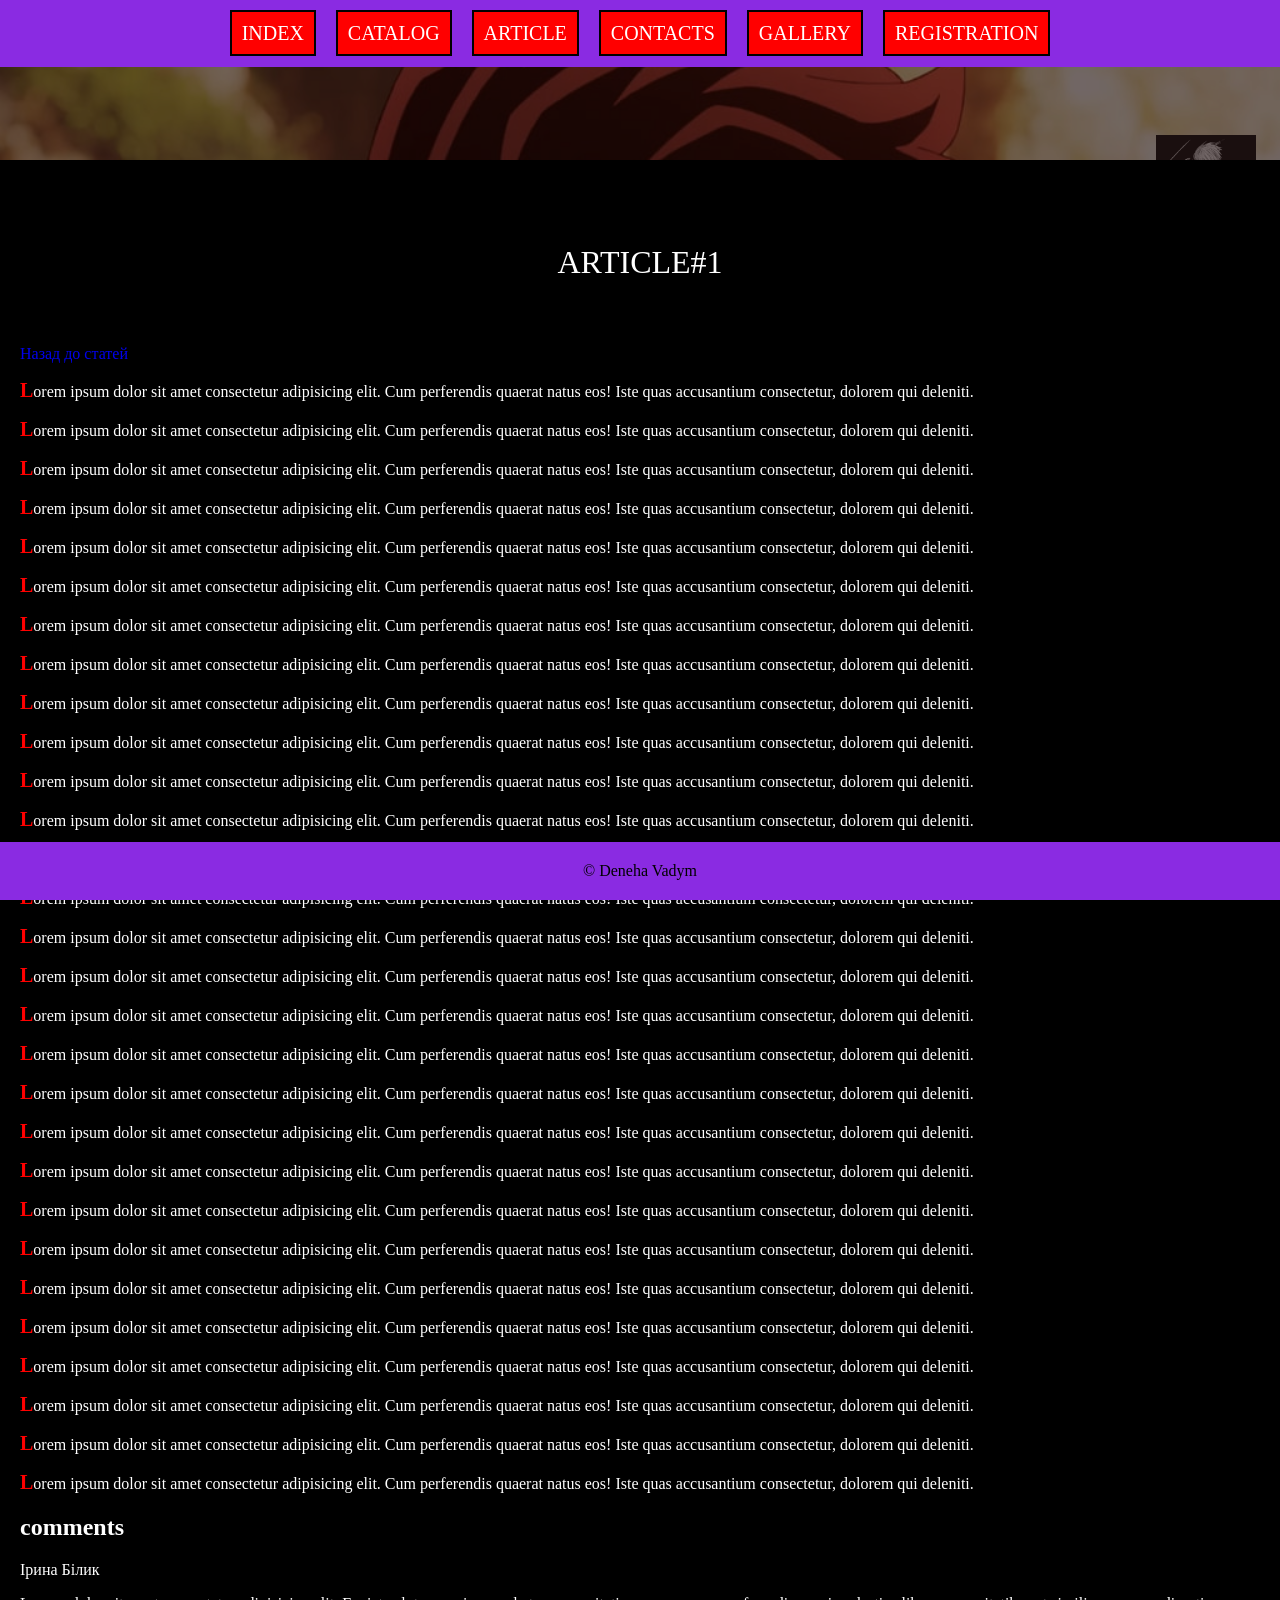
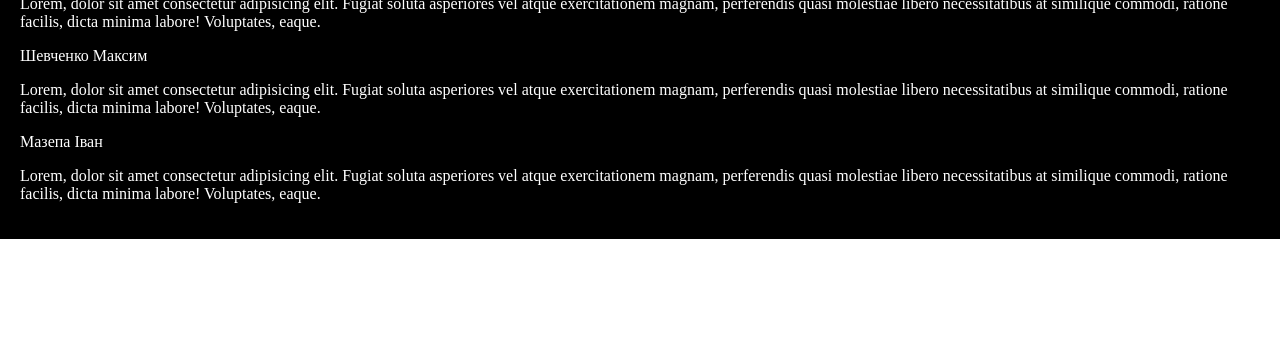
<file: pages/articles/article1.html>
<!DOCTYPE html>
<html lang="zxx">

<head>
    <meta charset="UTF-8">
    <meta name="viewport" content="width=device-width, initial-scale=1.0">
    <link rel="stylesheet" href="../../assets/css/style.css">
    <title>Article1</title>
</head>

<body>

    <div class="bg-wallpaper"></div>
    <div class="bg-overlay"></div>
    <header class="header">
        <div class="container">
            <nav class="navigation">

                <ul class="nav-list">
                    <li class="nav-item"><a class="item-link" href="../../index.html">Index</a></li>
                    <li class="nav-item"><a class="item-link" href="../catalog.html">Catalog</a></li>
                    <li class="nav-item"><a class="item-link" href="../articles.html">Article</a></li>
                    <li class="nav-item"><a class="item-link" href="../contacts.html">Contacts</a></li>
                    <li class="nav-item"><a class="item-link" href="../gallery.html">Gallery</a></li>
                    <li class="nav-item"><a class="item-link" href="../registration.html">Registration</a></li>
                </ul>

            </nav>
        </div>
    </header>

    <div class="content container">
        <h1 class="article-title">Article#1</h1>

        <a class="article-item-link" href="../articles.html">Назад до статей</a>

        <p class="articles-content">Lorem ipsum dolor sit amet consectetur adipisicing elit. Cum perferendis quaerat
            natus eos! Iste quas
            accusantium consectetur, dolorem qui deleniti.</p>
        <p class="articles-content">Lorem ipsum dolor sit amet consectetur adipisicing elit. Cum perferendis quaerat
            natus eos! Iste quas
            accusantium consectetur, dolorem qui deleniti.</p>
        <p class="articles-content">Lorem ipsum dolor sit amet consectetur adipisicing elit. Cum perferendis quaerat
            natus eos! Iste quas
            accusantium consectetur, dolorem qui deleniti.</p>
        <p class="articles-content">Lorem ipsum dolor sit amet consectetur adipisicing elit. Cum perferendis quaerat
            natus eos! Iste quas
            accusantium consectetur, dolorem qui deleniti.</p>
        <p class="articles-content">Lorem ipsum dolor sit amet consectetur adipisicing elit. Cum perferendis quaerat
            natus eos! Iste quas
            accusantium consectetur, dolorem qui deleniti.</p>
        <p class="articles-content">Lorem ipsum dolor sit amet consectetur adipisicing elit. Cum perferendis quaerat
            natus eos! Iste quas
            accusantium consectetur, dolorem qui deleniti.</p>
        <p class="articles-content">Lorem ipsum dolor sit amet consectetur adipisicing elit. Cum perferendis quaerat
            natus eos! Iste quas
            accusantium consectetur, dolorem qui deleniti.</p>
        <p class="articles-content">Lorem ipsum dolor sit amet consectetur adipisicing elit. Cum perferendis quaerat
            natus eos! Iste quas
            accusantium consectetur, dolorem qui deleniti.</p>
        <p class="articles-content">Lorem ipsum dolor sit amet consectetur adipisicing elit. Cum perferendis quaerat
            natus eos! Iste quas
            accusantium consectetur, dolorem qui deleniti.</p>
        <p class="articles-content">Lorem ipsum dolor sit amet consectetur adipisicing elit. Cum perferendis quaerat
            natus eos! Iste quas
            accusantium consectetur, dolorem qui deleniti.</p>
        <p class="articles-content">Lorem ipsum dolor sit amet consectetur adipisicing elit. Cum perferendis quaerat
            natus eos! Iste quas
            accusantium consectetur, dolorem qui deleniti.</p>
        <p class="articles-content">Lorem ipsum dolor sit amet consectetur adipisicing elit. Cum perferendis quaerat
            natus eos! Iste quas
            accusantium consectetur, dolorem qui deleniti.</p>
        <p class="articles-content">Lorem ipsum dolor sit amet consectetur adipisicing elit. Cum perferendis quaerat
            natus eos! Iste quas
            accusantium consectetur, dolorem qui deleniti.</p>
        <p class="articles-content">Lorem ipsum dolor sit amet consectetur adipisicing elit. Cum perferendis quaerat
            natus eos! Iste quas
            accusantium consectetur, dolorem qui deleniti.</p>
        <p class="articles-content">Lorem ipsum dolor sit amet consectetur adipisicing elit. Cum perferendis quaerat
            natus eos! Iste quas
            accusantium consectetur, dolorem qui deleniti.</p>
        <p class="articles-content">Lorem ipsum dolor sit amet consectetur adipisicing elit. Cum perferendis quaerat
            natus eos! Iste quas
            accusantium consectetur, dolorem qui deleniti.</p>
        <p class="articles-content">Lorem ipsum dolor sit amet consectetur adipisicing elit. Cum perferendis quaerat
            natus eos! Iste quas
            accusantium consectetur, dolorem qui deleniti.</p>
        <p class="articles-content">Lorem ipsum dolor sit amet consectetur adipisicing elit. Cum perferendis quaerat
            natus eos! Iste quas
            accusantium consectetur, dolorem qui deleniti.</p>
        <p class="articles-content">Lorem ipsum dolor sit amet consectetur adipisicing elit. Cum perferendis quaerat
            natus eos! Iste quas
            accusantium consectetur, dolorem qui deleniti.</p>
        <p class="articles-content">Lorem ipsum dolor sit amet consectetur adipisicing elit. Cum perferendis quaerat
            natus eos! Iste quas
            accusantium consectetur, dolorem qui deleniti.</p>
        <p class="articles-content">Lorem ipsum dolor sit amet consectetur adipisicing elit. Cum perferendis quaerat
            natus eos! Iste quas
            accusantium consectetur, dolorem qui deleniti.</p>
        <p class="articles-content">Lorem ipsum dolor sit amet consectetur adipisicing elit. Cum perferendis quaerat
            natus eos! Iste quas
            accusantium consectetur, dolorem qui deleniti.</p>
        <p class="articles-content">Lorem ipsum dolor sit amet consectetur adipisicing elit. Cum perferendis quaerat
            natus eos! Iste quas
            accusantium consectetur, dolorem qui deleniti.</p>
        <p class="articles-content">Lorem ipsum dolor sit amet consectetur adipisicing elit. Cum perferendis quaerat
            natus eos! Iste quas
            accusantium consectetur, dolorem qui deleniti.</p>
        <p class="articles-content">Lorem ipsum dolor sit amet consectetur adipisicing elit. Cum perferendis quaerat
            natus eos! Iste quas
            accusantium consectetur, dolorem qui deleniti.</p>
        <p class="articles-content">Lorem ipsum dolor sit amet consectetur adipisicing elit. Cum perferendis quaerat
            natus eos! Iste quas
            accusantium consectetur, dolorem qui deleniti.</p>
        <p class="articles-content">Lorem ipsum dolor sit amet consectetur adipisicing elit. Cum perferendis quaerat
            natus eos! Iste quas
            accusantium consectetur, dolorem qui deleniti.</p>
        <p class="articles-content">Lorem ipsum dolor sit amet consectetur adipisicing elit. Cum perferendis quaerat
            natus eos! Iste quas
            accusantium consectetur, dolorem qui deleniti.</p>
        <p class="articles-content">Lorem ipsum dolor sit amet consectetur adipisicing elit. Cum perferendis quaerat
            natus eos! Iste quas
            accusantium consectetur, dolorem qui deleniti.</p>

        <h2 id="comments">comments</h2>

        <p>Ірина Білик</p>
        <p>Lorem, dolor sit amet consectetur adipisicing elit. Fugiat soluta asperiores vel atque
            exercitationem magnam, perferendis quasi molestiae libero necessitatibus at similique commodi, ratione
            facilis, dicta minima labore! Voluptates, eaque.</p>
        <p>Шевченко Максим</p>
        <p>Lorem, dolor sit amet consectetur adipisicing elit. Fugiat soluta asperiores vel atque
            exercitationem magnam, perferendis quasi molestiae libero necessitatibus at similique commodi, ratione
            facilis, dicta minima labore! Voluptates, eaque.</p>
        <p>Мазепа Іван</p>
        <p>Lorem, dolor sit amet consectetur adipisicing elit. Fugiat soluta asperiores vel atque
            exercitationem magnam, perferendis quasi molestiae libero necessitatibus at similique commodi, ratione
            facilis, dicta minima labore! Voluptates, eaque.</p>
    </div>

    <footer class="footer">
        <div class="container">
            &copy; Deneha Vadym
        </div>
    </footer>

</body>

</html>
</file>
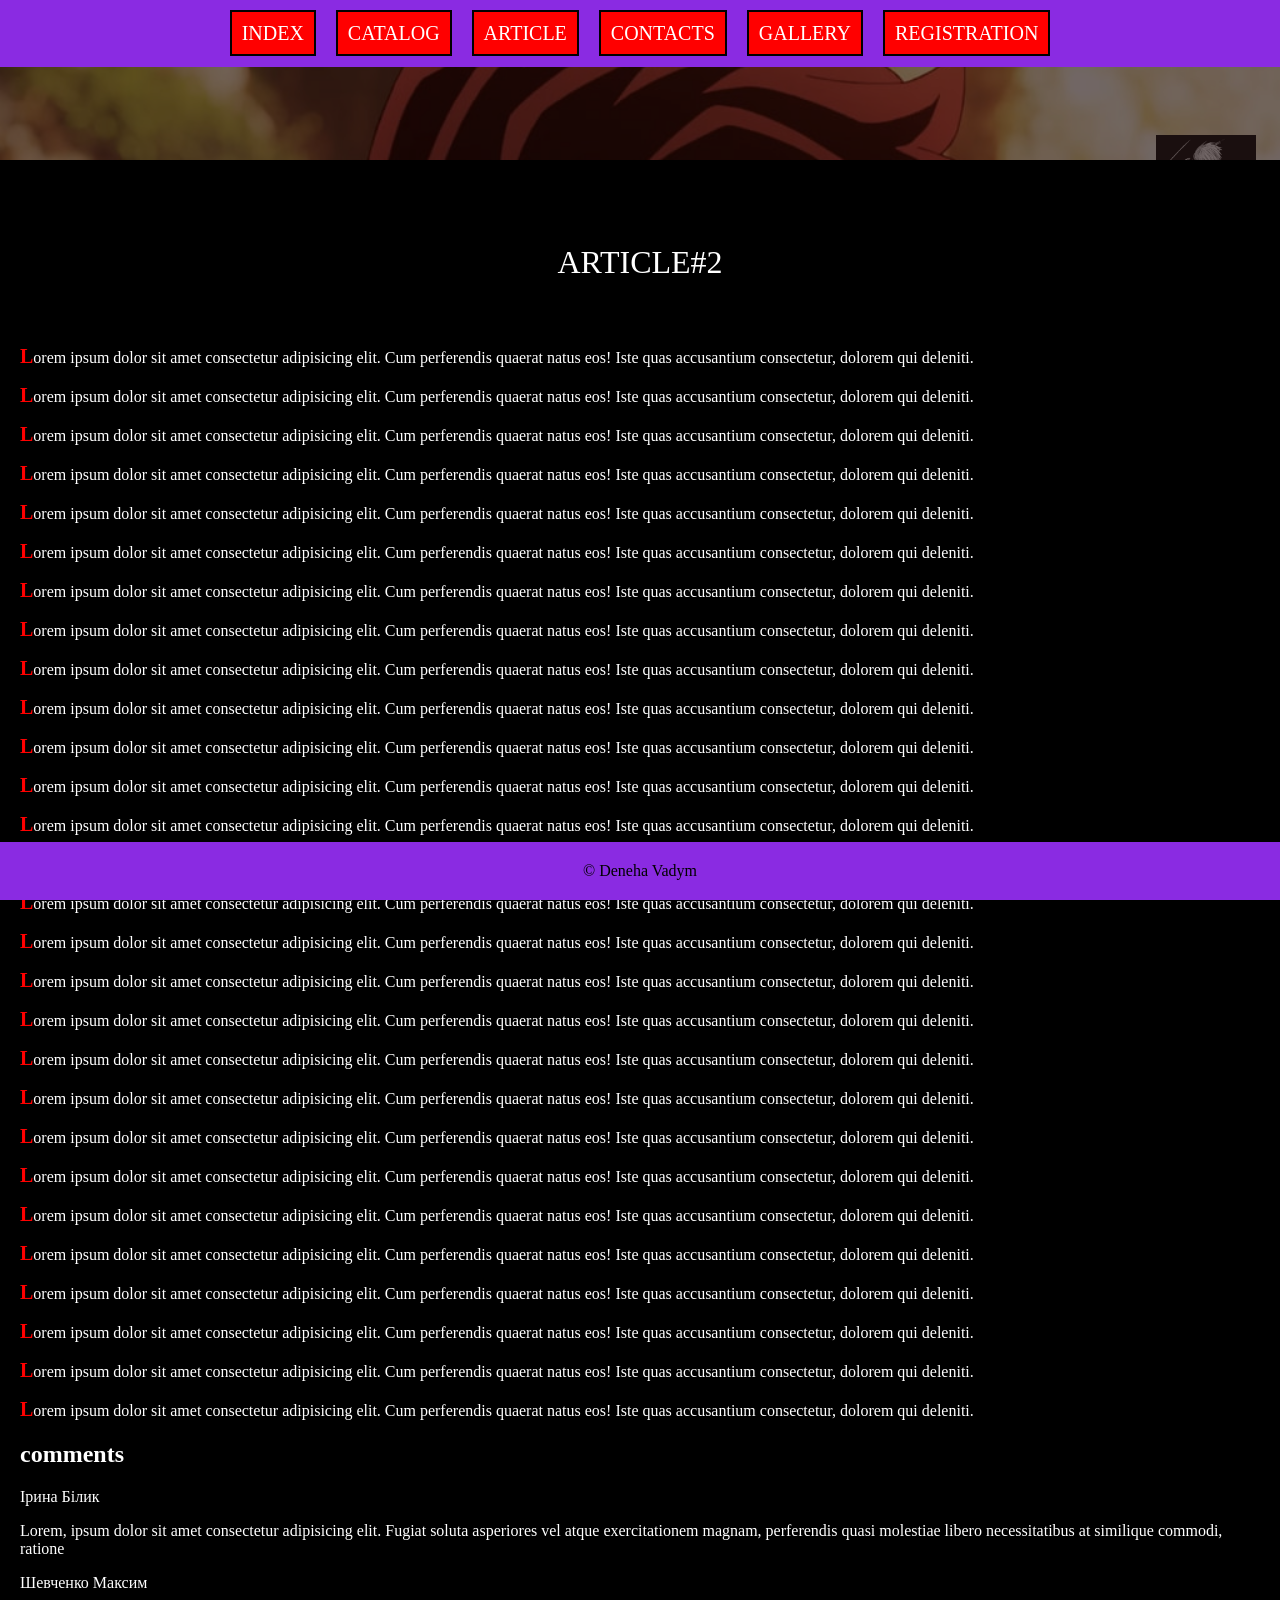
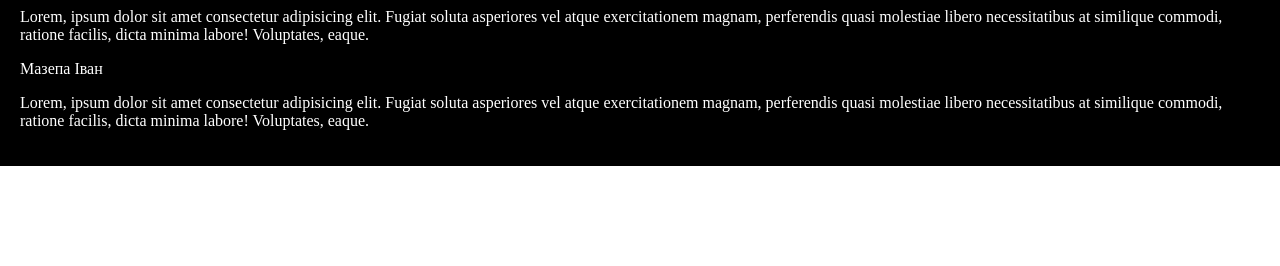
<file: pages/articles/article2.html>
<!DOCTYPE html>
<html lang="zxx">

<head>
    <meta charset="UTF-8">
    <meta name="viewport" content="width=device-width, initial-scale=1.0">
    <link rel="stylesheet" href="../../assets/css/style.css">
    <title>Article2</title>
</head>

<body>

    <div class="bg-wallpaper"></div>
    <div class="bg-overlay"></div>
    <header class="header">
        <div class="container">
            <nav class="navigation">

                <ul class="nav-list">
                    <li class="nav-item"><a class="item-link" href="../../index.html">Index</a></li>
                    <li class="nav-item"><a class="item-link" href="../catalog.html">Catalog</a></li>
                    <li class="nav-item"><a class="item-link" href="../articles.html">Article</a></li>
                    <li class="nav-item"><a class="item-link" href="../contacts.html">Contacts</a></li>
                    <li class="nav-item"><a class="item-link" href="../gallery.html">Gallery</a></li>
                    <li class="nav-item"><a class="item-link" href="../registration.html">Registration</a></li>
                </ul>

            </nav>
        </div>
    </header>

    <div class="content container">
        <h1 class="article-title">Article#2</h1>
        <p class="articles-content">Lorem ipsum dolor sit amet consectetur adipisicing elit. Cum perferendis quaerat
            natus eos! Iste quas
            accusantium consectetur, dolorem qui deleniti.</p>
        <p class="articles-content">Lorem ipsum dolor sit amet consectetur adipisicing elit. Cum perferendis quaerat
            natus eos! Iste quas
            accusantium consectetur, dolorem qui deleniti.</p>
        <p class="articles-content">Lorem ipsum dolor sit amet consectetur adipisicing elit. Cum perferendis quaerat
            natus eos! Iste quas
            accusantium consectetur, dolorem qui deleniti.</p>
        <p class="articles-content">Lorem ipsum dolor sit amet consectetur adipisicing elit. Cum perferendis quaerat
            natus eos! Iste quas
            accusantium consectetur, dolorem qui deleniti.</p>
        <p class="articles-content">Lorem ipsum dolor sit amet consectetur adipisicing elit. Cum perferendis quaerat
            natus eos! Iste quas
            accusantium consectetur, dolorem qui deleniti.</p>
        <p class="articles-content">Lorem ipsum dolor sit amet consectetur adipisicing elit. Cum perferendis quaerat
            natus eos! Iste quas
            accusantium consectetur, dolorem qui deleniti.</p>
        <p class="articles-content">Lorem ipsum dolor sit amet consectetur adipisicing elit. Cum perferendis quaerat
            natus eos! Iste quas
            accusantium consectetur, dolorem qui deleniti.</p>
        <p class="articles-content">Lorem ipsum dolor sit amet consectetur adipisicing elit. Cum perferendis quaerat
            natus eos! Iste quas
            accusantium consectetur, dolorem qui deleniti.</p>
        <p class="articles-content">Lorem ipsum dolor sit amet consectetur adipisicing elit. Cum perferendis quaerat
            natus eos! Iste quas
            accusantium consectetur, dolorem qui deleniti.</p>
        <p class="articles-content">Lorem ipsum dolor sit amet consectetur adipisicing elit. Cum perferendis quaerat
            natus eos! Iste quas
            accusantium consectetur, dolorem qui deleniti.</p>
        <p class="articles-content">Lorem ipsum dolor sit amet consectetur adipisicing elit. Cum perferendis quaerat
            natus eos! Iste quas
            accusantium consectetur, dolorem qui deleniti.</p>
        <p class="articles-content">Lorem ipsum dolor sit amet consectetur adipisicing elit. Cum perferendis quaerat
            natus eos! Iste quas
            accusantium consectetur, dolorem qui deleniti.</p>
        <p class="articles-content">Lorem ipsum dolor sit amet consectetur adipisicing elit. Cum perferendis quaerat
            natus eos! Iste quas
            accusantium consectetur, dolorem qui deleniti.</p>
        <p class="articles-content">Lorem ipsum dolor sit amet consectetur adipisicing elit. Cum perferendis quaerat
            natus eos! Iste quas
            accusantium consectetur, dolorem qui deleniti.</p>
        <p class="articles-content">Lorem ipsum dolor sit amet consectetur adipisicing elit. Cum perferendis quaerat
            natus eos! Iste quas
            accusantium consectetur, dolorem qui deleniti.</p>
        <p class="articles-content">Lorem ipsum dolor sit amet consectetur adipisicing elit. Cum perferendis quaerat
            natus eos! Iste quas
            accusantium consectetur, dolorem qui deleniti.</p>
        <p class="articles-content">Lorem ipsum dolor sit amet consectetur adipisicing elit. Cum perferendis quaerat
            natus eos! Iste quas
            accusantium consectetur, dolorem qui deleniti.</p>
        <p class="articles-content">Lorem ipsum dolor sit amet consectetur adipisicing elit. Cum perferendis quaerat
            natus eos! Iste quas
            accusantium consectetur, dolorem qui deleniti.</p>
        <p class="articles-content">Lorem ipsum dolor sit amet consectetur adipisicing elit. Cum perferendis quaerat
            natus eos! Iste quas
            accusantium consectetur, dolorem qui deleniti.</p>
        <p class="articles-content">Lorem ipsum dolor sit amet consectetur adipisicing elit. Cum perferendis quaerat
            natus eos! Iste quas
            accusantium consectetur, dolorem qui deleniti.</p>
        <p class="articles-content">Lorem ipsum dolor sit amet consectetur adipisicing elit. Cum perferendis quaerat
            natus eos! Iste quas
            accusantium consectetur, dolorem qui deleniti.</p>
        <p class="articles-content">Lorem ipsum dolor sit amet consectetur adipisicing elit. Cum perferendis quaerat
            natus eos! Iste quas
            accusantium consectetur, dolorem qui deleniti.</p>
        <p class="articles-content">Lorem ipsum dolor sit amet consectetur adipisicing elit. Cum perferendis quaerat
            natus eos! Iste quas
            accusantium consectetur, dolorem qui deleniti.</p>
        <p class="articles-content">Lorem ipsum dolor sit amet consectetur adipisicing elit. Cum perferendis quaerat
            natus eos! Iste quas
            accusantium consectetur, dolorem qui deleniti.</p>
        <p class="articles-content">Lorem ipsum dolor sit amet consectetur adipisicing elit. Cum perferendis quaerat
            natus eos! Iste quas
            accusantium consectetur, dolorem qui deleniti.</p>
        <p class="articles-content">Lorem ipsum dolor sit amet consectetur adipisicing elit. Cum perferendis quaerat
            natus eos! Iste quas
            accusantium consectetur, dolorem qui deleniti.</p>
        <p class="articles-content">Lorem ipsum dolor sit amet consectetur adipisicing elit. Cum perferendis quaerat
            natus eos! Iste quas
            accusantium consectetur, dolorem qui deleniti.</p>
        <p class="articles-content">Lorem ipsum dolor sit amet consectetur adipisicing elit. Cum perferendis quaerat
            natus eos! Iste quas
            accusantium consectetur, dolorem qui deleniti.</p>

        <h2 id="comments">comments</h2>

        <p>Ірина Білик</p>
        Lorem, ipsum dolor sit amet consectetur adipisicing elit. Fugiat soluta asperiores vel atque
        exercitationem magnam, perferendis quasi molestiae libero necessitatibus at similique commodi, ratione
        <p>Шевченко Максим</p>
        <p>Lorem, ipsum dolor sit amet consectetur adipisicing elit. Fugiat soluta asperiores vel atque
            exercitationem magnam, perferendis quasi molestiae libero necessitatibus at similique commodi, ratione
            facilis, dicta minima labore! Voluptates, eaque.</p>
        <p>Мазепа Іван</p>
        <p>Lorem, ipsum dolor sit amet consectetur adipisicing elit. Fugiat soluta asperiores vel atque
            exercitationem magnam, perferendis quasi molestiae libero necessitatibus at similique commodi, ratione
            facilis, dicta minima labore! Voluptates, eaque.</p>
    </div>

    <footer class="footer">
        <div class="container">
            &copy; Deneha Vadym
        </div>
    </footer>

</body>

</html>
</file>
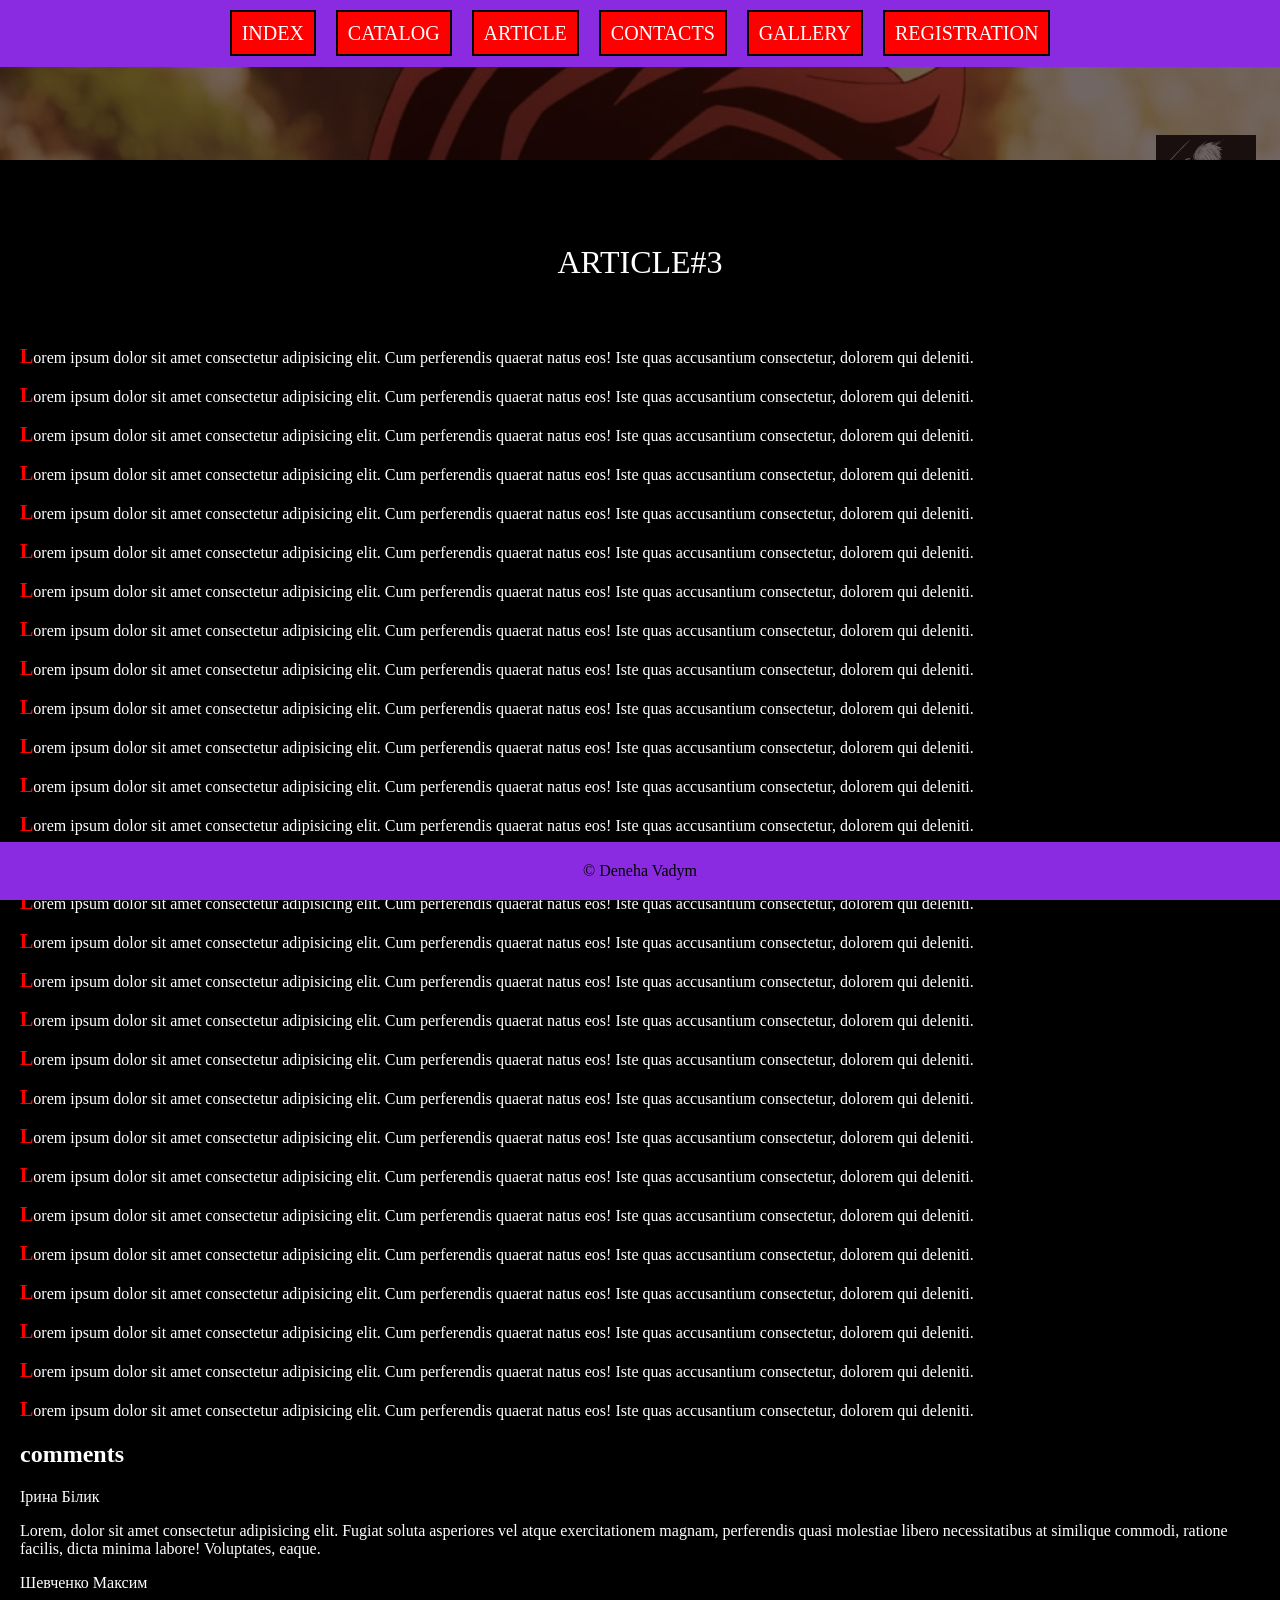
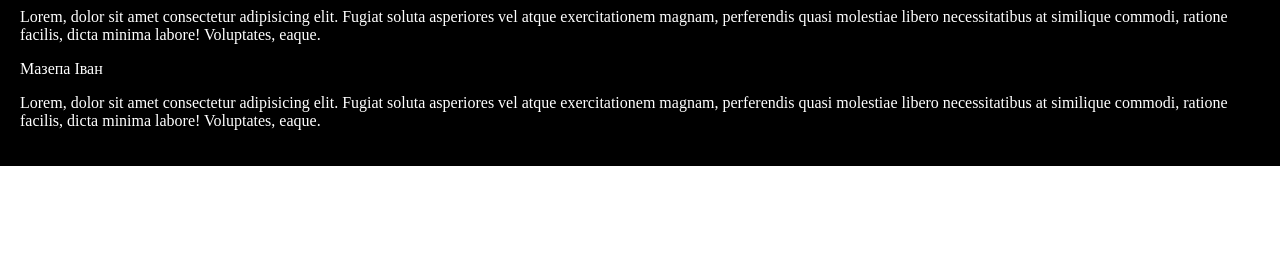
<file: pages/articles/article3.html>
<!DOCTYPE html>
<html lang="zxx">

<head>
    <meta charset="UTF-8">
    <meta name="viewport" content="width=device-width, initial-scale=1.0">
    <link rel="stylesheet" href="../../assets/css/style.css">
    <title>Article3</title>
</head>

<body>

    <div class="bg-wallpaper"></div>
    <div class="bg-overlay"></div>
    <header class="header">
        <div class="container">
            <nav class="navigation">

                <ul class="nav-list">
                    <li class="nav-item"><a class="item-link" href="../../index.html">Index</a></li>
                    <li class="nav-item"><a class="item-link" href="../catalog.html">Catalog</a></li>
                    <li class="nav-item"><a class="item-link" href="../articles.html">Article</a></li>
                    <li class="nav-item"><a class="item-link" href="../contacts.html">Contacts</a></li>
                    <li class="nav-item"><a class="item-link" href="../gallery.html">Gallery</a></li>
                    <li class="nav-item"><a class="item-link" href="../registration.html">Registration</a></li>
                </ul>

            </nav>
        </div>
    </header>

    <div class="content container">
        <h1>Article#3</h1>
        <p class="articles-content">Lorem ipsum dolor sit amet consectetur adipisicing elit. Cum perferendis quaerat
            natus eos! Iste quas
            accusantium consectetur, dolorem qui deleniti.</p>
        <p class="articles-content">Lorem ipsum dolor sit amet consectetur adipisicing elit. Cum perferendis quaerat
            natus eos! Iste quas
            accusantium consectetur, dolorem qui deleniti.</p>
        <p class="articles-content">Lorem ipsum dolor sit amet consectetur adipisicing elit. Cum perferendis quaerat
            natus eos! Iste quas
            accusantium consectetur, dolorem qui deleniti.</p>
        <p class="articles-content">Lorem ipsum dolor sit amet consectetur adipisicing elit. Cum perferendis quaerat
            natus eos! Iste quas
            accusantium consectetur, dolorem qui deleniti.</p>
        <p class="articles-content">Lorem ipsum dolor sit amet consectetur adipisicing elit. Cum perferendis quaerat
            natus eos! Iste quas
            accusantium consectetur, dolorem qui deleniti.</p>
        <p class="articles-content">Lorem ipsum dolor sit amet consectetur adipisicing elit. Cum perferendis quaerat
            natus eos! Iste quas
            accusantium consectetur, dolorem qui deleniti.</p>
        <p class="articles-content">Lorem ipsum dolor sit amet consectetur adipisicing elit. Cum perferendis quaerat
            natus eos! Iste quas
            accusantium consectetur, dolorem qui deleniti.</p>
        <p class="articles-content">Lorem ipsum dolor sit amet consectetur adipisicing elit. Cum perferendis quaerat
            natus eos! Iste quas
            accusantium consectetur, dolorem qui deleniti.</p>
        <p class="articles-content">Lorem ipsum dolor sit amet consectetur adipisicing elit. Cum perferendis quaerat
            natus eos! Iste quas
            accusantium consectetur, dolorem qui deleniti.</p>
        <p class="articles-content">Lorem ipsum dolor sit amet consectetur adipisicing elit. Cum perferendis quaerat
            natus eos! Iste quas
            accusantium consectetur, dolorem qui deleniti.</p>
        <p class="articles-content">Lorem ipsum dolor sit amet consectetur adipisicing elit. Cum perferendis quaerat
            natus eos! Iste quas
            accusantium consectetur, dolorem qui deleniti.</p>
        <p class="articles-content">Lorem ipsum dolor sit amet consectetur adipisicing elit. Cum perferendis quaerat
            natus eos! Iste quas
            accusantium consectetur, dolorem qui deleniti.</p>
        <p class="articles-content">Lorem ipsum dolor sit amet consectetur adipisicing elit. Cum perferendis quaerat
            natus eos! Iste quas
            accusantium consectetur, dolorem qui deleniti.</p>
        <p class="articles-content">Lorem ipsum dolor sit amet consectetur adipisicing elit. Cum perferendis quaerat
            natus eos! Iste quas
            accusantium consectetur, dolorem qui deleniti.</p>
        <p class="articles-content">Lorem ipsum dolor sit amet consectetur adipisicing elit. Cum perferendis quaerat
            natus eos! Iste quas
            accusantium consectetur, dolorem qui deleniti.</p>
        <p class="articles-content">Lorem ipsum dolor sit amet consectetur adipisicing elit. Cum perferendis quaerat
            natus eos! Iste quas
            accusantium consectetur, dolorem qui deleniti.</p>
        <p class="articles-content">Lorem ipsum dolor sit amet consectetur adipisicing elit. Cum perferendis quaerat
            natus eos! Iste quas
            accusantium consectetur, dolorem qui deleniti.</p>
        <p class="articles-content">Lorem ipsum dolor sit amet consectetur adipisicing elit. Cum perferendis quaerat
            natus eos! Iste quas
            accusantium consectetur, dolorem qui deleniti.</p>
        <p class="articles-content">Lorem ipsum dolor sit amet consectetur adipisicing elit. Cum perferendis quaerat
            natus eos! Iste quas
            accusantium consectetur, dolorem qui deleniti.</p>
        <p class="articles-content">Lorem ipsum dolor sit amet consectetur adipisicing elit. Cum perferendis quaerat
            natus eos! Iste quas
            accusantium consectetur, dolorem qui deleniti.</p>
        <p class="articles-content">Lorem ipsum dolor sit amet consectetur adipisicing elit. Cum perferendis quaerat
            natus eos! Iste quas
            accusantium consectetur, dolorem qui deleniti.</p>
        <p class="articles-content">Lorem ipsum dolor sit amet consectetur adipisicing elit. Cum perferendis quaerat
            natus eos! Iste quas
            accusantium consectetur, dolorem qui deleniti.</p>
        <p class="articles-content">Lorem ipsum dolor sit amet consectetur adipisicing elit. Cum perferendis quaerat
            natus eos! Iste quas
            accusantium consectetur, dolorem qui deleniti.</p>
        <p class="articles-content">Lorem ipsum dolor sit amet consectetur adipisicing elit. Cum perferendis quaerat
            natus eos! Iste quas
            accusantium consectetur, dolorem qui deleniti.</p>
        <p class="articles-content">Lorem ipsum dolor sit amet consectetur adipisicing elit. Cum perferendis quaerat
            natus eos! Iste quas
            accusantium consectetur, dolorem qui deleniti.</p>
        <p class="articles-content">Lorem ipsum dolor sit amet consectetur adipisicing elit. Cum perferendis quaerat
            natus eos! Iste quas
            accusantium consectetur, dolorem qui deleniti.</p>
        <p class="articles-content">Lorem ipsum dolor sit amet consectetur adipisicing elit. Cum perferendis quaerat
            natus eos! Iste quas
            accusantium consectetur, dolorem qui deleniti.</p>
        <p class="articles-content">Lorem ipsum dolor sit amet consectetur adipisicing elit. Cum perferendis quaerat
            natus eos! Iste quas
            accusantium consectetur, dolorem qui deleniti.</p>

        <h2 id="comments">comments</h2>
        <p>Ірина Білик</p>
        <p>Lorem, dolor sit amet consectetur adipisicing elit. Fugiat soluta asperiores vel atque
            exercitationem magnam, perferendis quasi molestiae libero necessitatibus at similique commodi,
            ratione facilis, dicta minima labore! Voluptates, eaque.</p>
        <p>Шевченко Максим</p>
        <p>Lorem, dolor sit amet consectetur adipisicing elit. Fugiat soluta asperiores vel atque
            exercitationem magnam, perferendis quasi molestiae libero necessitatibus at similique commodi,
            ratione facilis, dicta minima labore! Voluptates, eaque.</p>
        <p>Мазепа Іван</p>
        <p>Lorem, dolor sit amet consectetur adipisicing elit. Fugiat soluta asperiores vel atque
            exercitationem magnam, perferendis quasi molestiae libero necessitatibus at similique commodi,
            ratione facilis, dicta minima labore! Voluptates, eaque.</p>
    </div>

    <footer class="footer">
        <div class="container">
            &copy; Deneha Vadym
        </div>
    </footer>

</body>

</html>
</file>
<file: assets/css/style.css>
* {
  box-sizing: border-box;
}

body {
  margin: 0;
}

h1 {
  text-transform: uppercase;
  text-align: center;
  font-weight: 300;
  padding-top: 1em;
  margin-top: 1em;
  margin-bottom: 2em;
  color: white;
}

a {
  text-decoration: none;
}

fieldset {
  max-width: 500px;
  margin: 25px auto;
}

input {
  width: 100%;
  padding: 10px 20px;
  border: #000000 solid 3px;
}

input:focus {
  outline: 2px solid #000000;
}

input[type="file"] {
  padding: 0;
  border: none;
}

input[type="checkbox"],
input[type="radio"] {
  width: auto;
}

textarea {
  width: 100%;
  resize: vertical;
  padding: 10px 20px;
  min-height: 75px;
  max-height: 33vh;
}

legend {
  transform: translateY(-10px);
  color: rgb(189, 189, 189);
  text-transform: uppercase;
}

.bg-wallpaper {
  position: fixed;
  z-index: -1;
  top: 0;
  height: 100vh;
  width: 100vw;
  background-color: rgb(3, 158, 248);
  background-image: url(../img/arima.png),
    url(../img/photo_2025-06-25_23-23-50.png);
  background-size: 100px, cover;
  background-position: 98% 16%, center;
  background-repeat: no-repeat;
}

.bg-overlay {
  background-color: rgb(22, 4, 4);
  width: 100vw;
  height: 100vh;
  position: fixed;
  z-index: -1;
  top: 0;
  opacity: 0.6;
}

.container {
  margin: auto;
  max-width: 1280px;
  padding: 20px;
}

.content {
  background-color: #000000;
  margin-bottom: 100px;
  margin-top: 160px;
  color: rgb(255, 255, 255);
}

.header {
  background-color: blueviolet;
  position: fixed;
  top: 0;
  width: 100vw;
  color: white;
}

.footer {
  text-align: center;
  bottom: 0;
  background-color: blueviolet;
  width: 100%;
  position: fixed;
  padding-left: 200px;
  padding-right: 200px;
}

.nav-list {
  list-style: none;
  padding: 2px;
  margin: 0;
  display: flex;
  justify-content: center;
  flex-wrap: wrap;
  gap: 20px;
  text-transform: uppercase;
}

.nav-item {
  font-weight: 500;
  font-size: 1.2em;
  color: white;
}

.article-comments {
  color: rgb(160, 160, 150);
}

.article-comments:hover {
  color: rgb(195, 0, 255);
}

.article-read-more {
  color: #faebd785;
  font-weight: 500;
  transition: 0.5s;
}

.article-read-more:hover {
  color: rgb(195, 0, 255);
}

.article-title {
  text-align: center;
}

.articles-content::first-letter {
  color: #ff0000;
  font-size: 20px;
  font-weight: 900;
}

.article-item-link:hover {
  text-decoration: none;
  color: rgb(199, 47, 47);
}

.item-link {
  border: #000000 solid 2px;
  background-color: #ff0000;
  padding: 10px;
  color: #ffffff;
  font-weight: 300;
  font-size: 20px;
  text-decoration: none;
}

.item-link:hover {
  text-decoration: none;
  color: rgb(199, 47, 47);
  border: 2px solid #000000;
  background-color: #ffffff;
}

.catalog-sublist {
  list-style: outside url(../img/flowers.2.png);
  font-size: 15px;
  background-color: #e9cbcb;
  color: rgb(2, 1, 1);
  font-weight: normal;
  margin: 10px;
  padding: 10px 10px 10px 37px;
}

.catalog-list {
  list-style: outside url(../img/flowers.2.png);
  font-size: 20px;
  background-color: rgba(216, 195, 1, 0.808);
  color: rgb(189, 189, 189);
  font-weight: 700;
  display: flex;
  justify-content: space-between;
  gap: 2em;
  padding: 1em 2em;
}

.new-item::after {
  content: "new";
  background: rgb(4, 248, 77);
  color: rgb(0, 2, 95);
  font-size: 70%;
  padding: 2px;
  margin-left: 2px;
}

.gallery-bg-wallpaper {
  position: fixed;
  z-index: -1;
  top: 0;
  height: 100vh;
  width: 100vw;
  background-color: rgb(0, 0, 0);
  background-image: url(../img/fgfdfg.png),
    url(../img/photo_2025-06-25_23-23-50.png);
  background-size: 100px, 700px;
  background-position: 98% 16%, center;
  background-repeat: no-repeat, repeat;
}

.pic-link {
  border: 9px solid rgb(255, 0, 0);
  margin: 10px;
}

.pic-link:hover {
  border: 9px solid transparent;
  margin: 10px;
}

.text {
  color: rgb(255, 255, 255);
  font-weight: 300;
  font-size: 20px;
  text-decoration: none;
}

.text-center {
  text-align: center;
}

.navigation-link {
  color: rgb(189, 189, 189);
  font-weight: 300;
  font-size: 20px;
  text-decoration: none;
  margin-right: 7px;
}

.navigation-link:hover {
  text-decoration: none;
  color: rgb(199, 47, 47);
}

.form-group:not(:first-of-type) {
  margin: 15px 0 5px;
}

.form-group-sm {
  margin: 10px 0 5px;
}

.text-center {
  text-align: center;
}

.button {
  width: 100%;
  padding: 10px 20px;
  text-transform: uppercase;
  color: rgb(255, 5, 5);
  background-color: white;
  border: 1px solid;
}

.button:hover {
  color: rgb(255, 255, 255);
  background-color: rgb(255, 0, 0);
}

.input-name {
  text-transform: capitalize;
}

.form {
  background-color: rgba(255, 255, 255, 0.568);
  color: rgb(255, 0, 0);
}

.form-:not(:first-of-type) {
  margin: 15px 0 5px;
}
</file>
